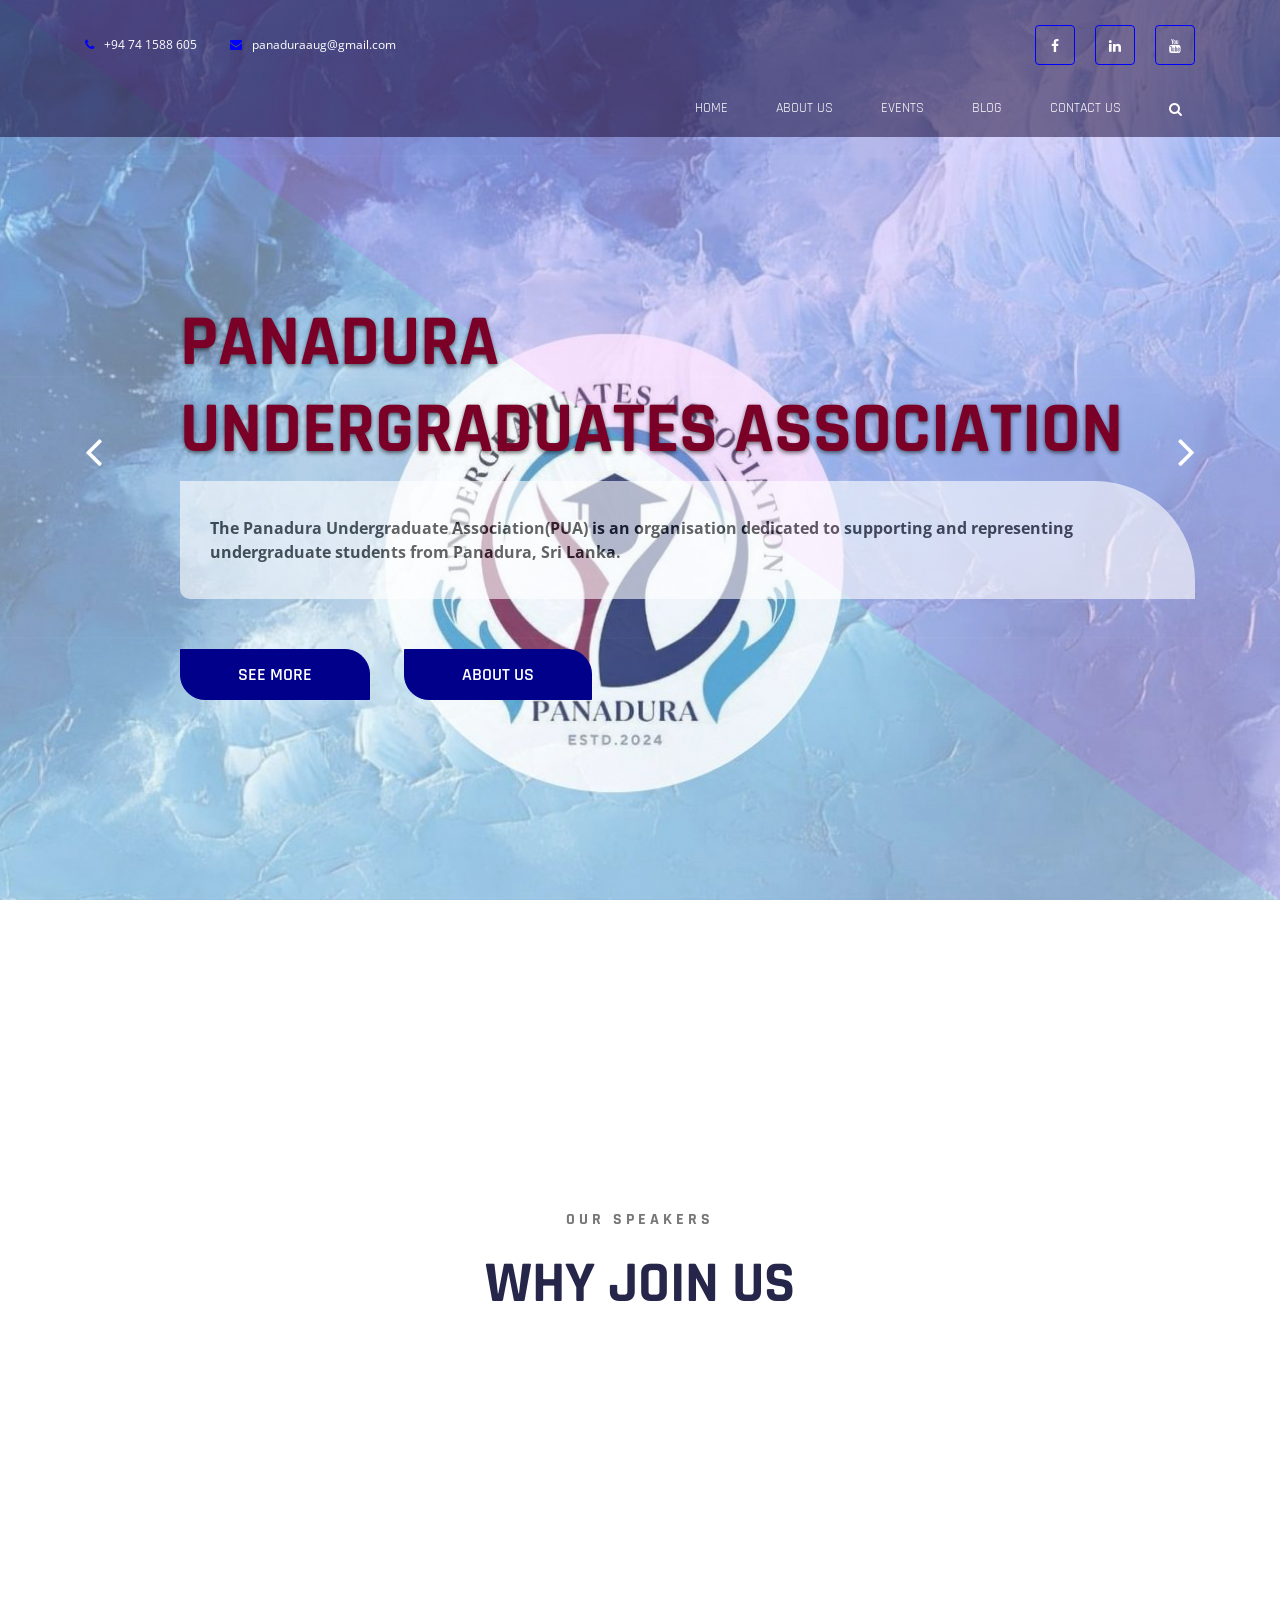
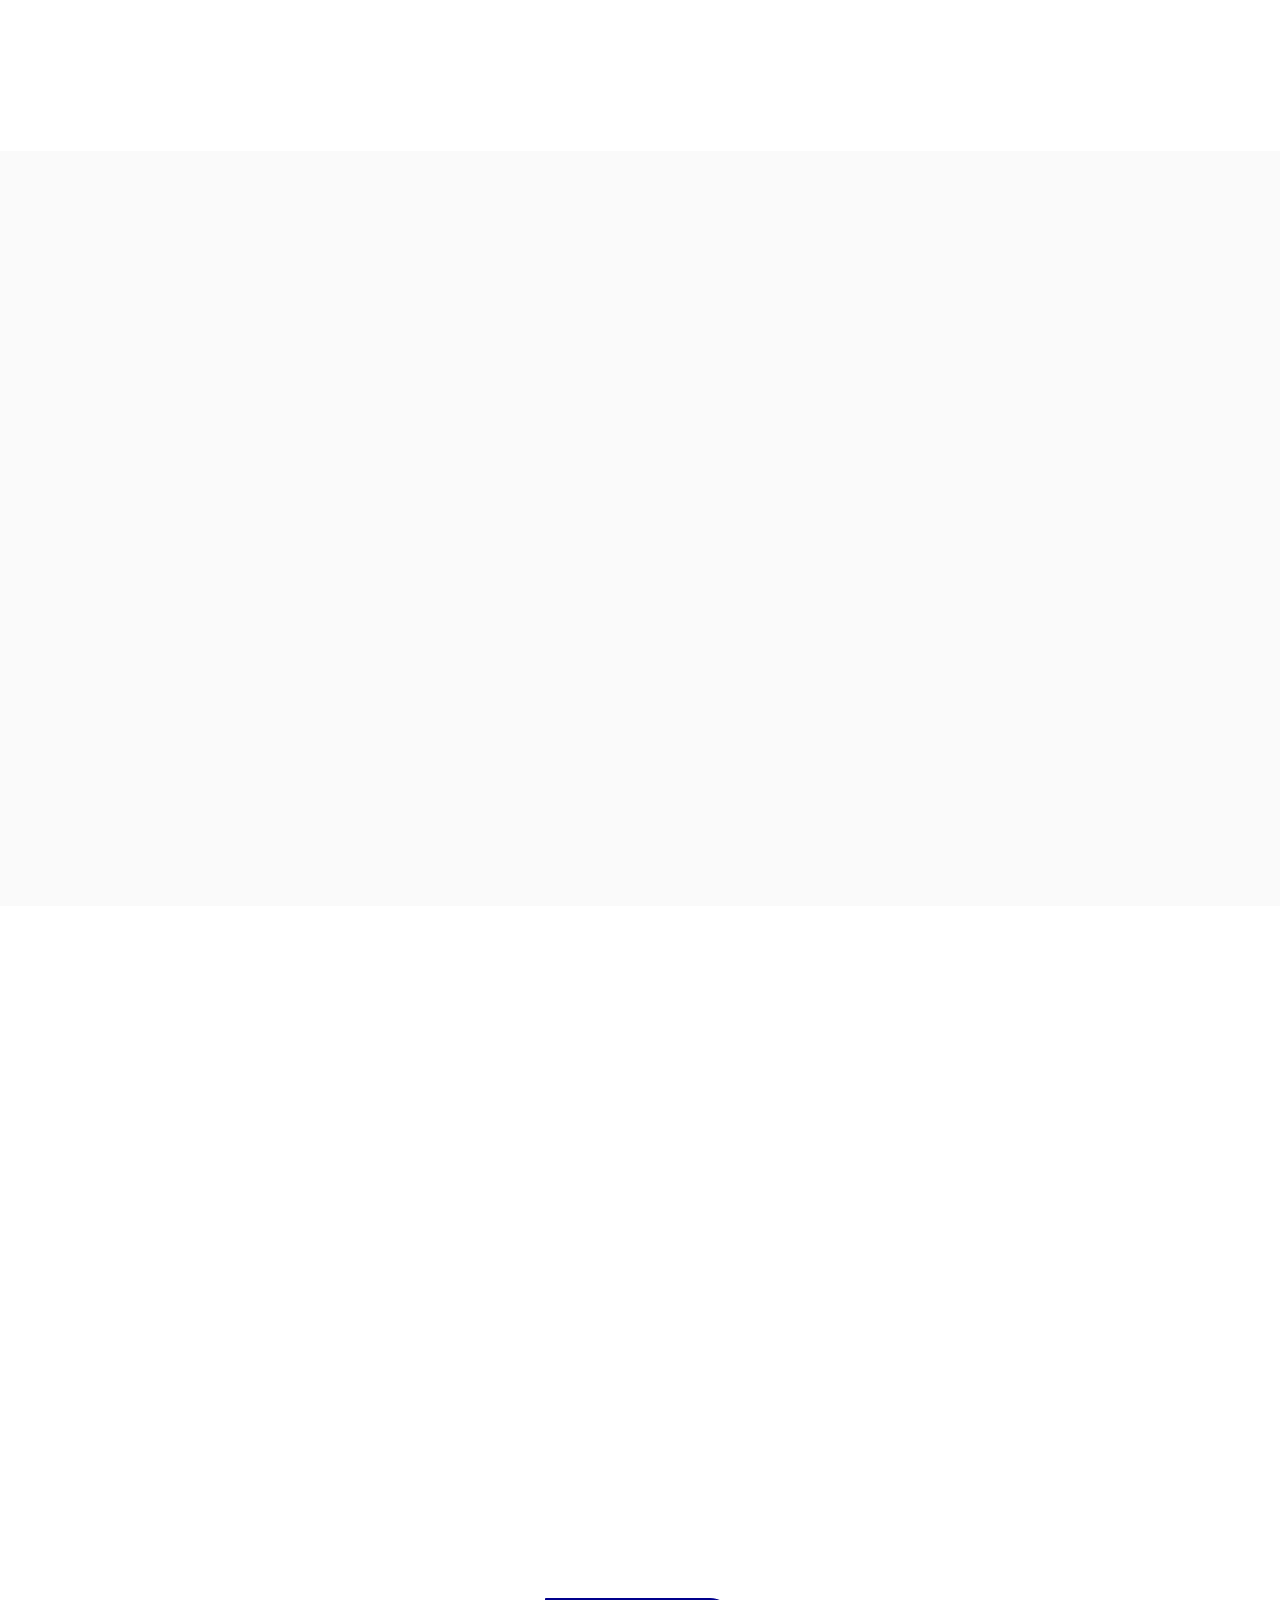
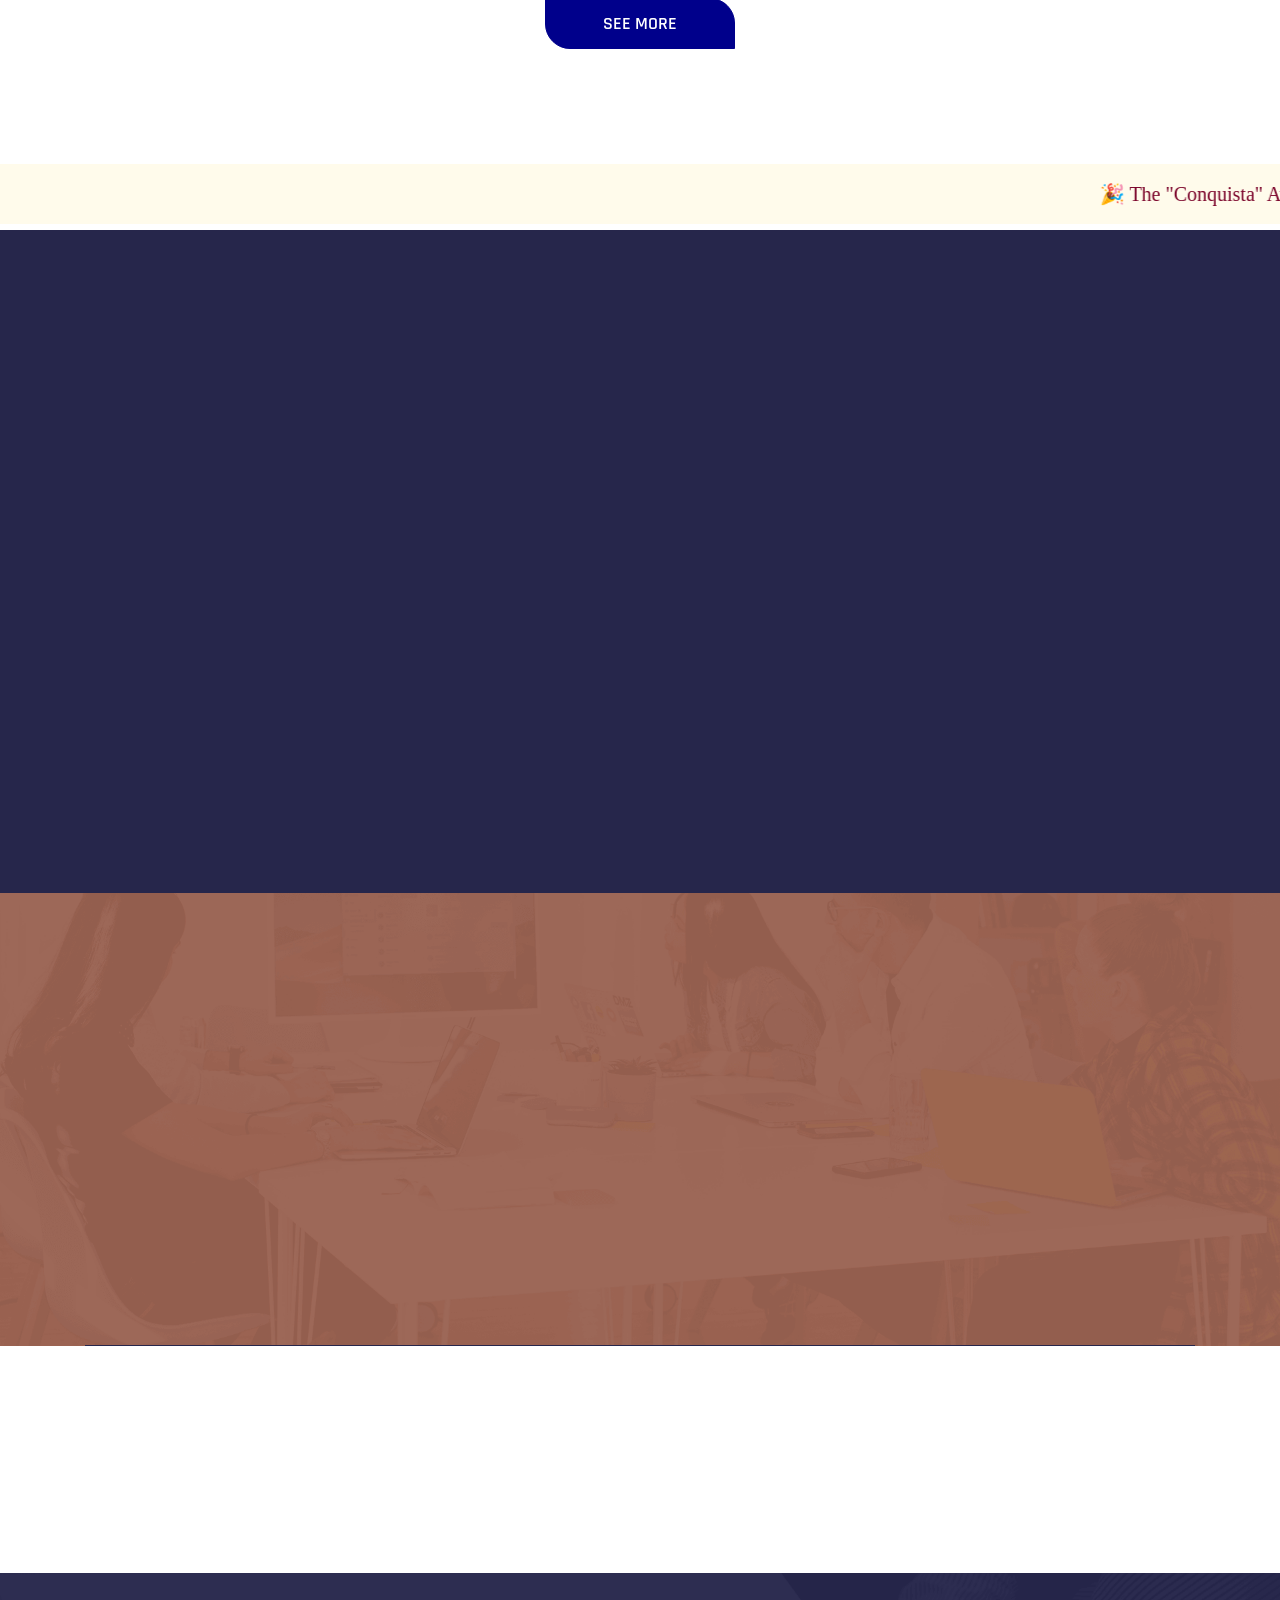
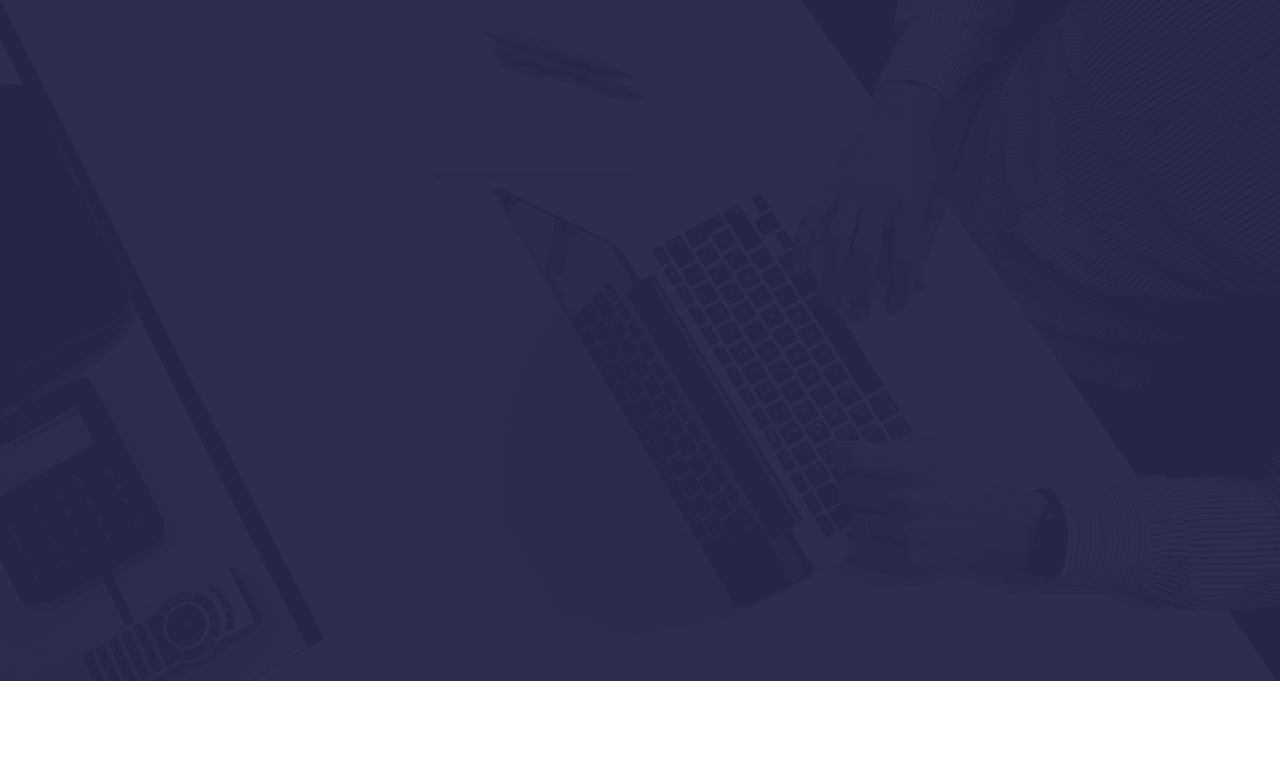
<file: index.html>
<!doctype html>
<html lang="en">

<head>
    <!--
    /   Multipurpose: Free Template by FreeHTML5.co
    /   Author: https://freehtml5.co
    /   Facebook: https://facebook.com/fh5co
    /   Twitter: https://twitter.com/fh5co
    -->
    <meta charset="UTF-8">
    <meta name="viewport" content="width=device-width, initial-scale=1">
    <meta http-equiv="X-UA-Compatible" content="IE=edge">
    <!-- Document title -->
    <title>Panadura_Undergraduate_Association</title>
    <!-- Stylesheets & Fonts -->
    <!-- Google Fonts -->
    <link href="https://fonts.googleapis.com/css?family=Open+Sans:400,400i,700,700i%7CRajdhani:400,600,700"
        rel="stylesheet">
    <!-- Plugins Stylesheets -->
    <link rel="stylesheet" href="assets/css/loader/loaders.css">
    <link rel="stylesheet" href="assets/css/font-awesome/font-awesome.css">
    <link rel="stylesheet" href="assets/css/bootstrap.css">
    <link rel="stylesheet" href="assets/css/aos/aos.css">
    <link rel="stylesheet" href="assets/css/swiper/swiper.css">
    <link rel="stylesheet" href="assets/css/lightgallery.min.css">
    <!-- Template Stylesheet -->
    <link rel="stylesheet" href="assets/css/style.css">
    <!-- Responsive Stylesheet -->
    <link rel="stylesheet" href="assets/css/responsive.css">
</head>

<body>
    <!-- Loader Start -->
    <div class="css-loader">
        <div class="loader-inner line-scale d-flex align-items-center justify-content-center"></div>
    </div>
    <!-- Loader End -->
    <!-- Header Start -->
    <header class="position-absolute w-100">
        <div class="container">
            <div class="top-header d-none d-sm-flex justify-content-between align-items-center">
                <div class="contact">
                    <a href="tel:+94741588605" class="tel"><i class="fa fa-phone" aria-hidden="true"></i>+94 74 1588 605</a>
                    <a href="panaduraaug@gmail.com"><i class="fa fa-envelope"
                            aria-hidden="true"></i>panaduraaug@gmail.com</a>
                </div>
                <nav class="d-flex aic">
                    <ul class="nav social d-none d-md-flex">
                        <li><a href="https://www.facebook.com/profile.php?id=61559569745739&mibextid=ZbWKwL" target="_blank"><i class="fa fa-facebook"></i></a></li>
                        <li><a href="https://www.linkedin.com/in/panadura-undergraduates-association-ba50bb334/" target="_blank"><i class="fa fa-linkedin"></i></a></li>
                        <li><a href="https://youtube.com/@ugapanadura?si=DLS1zWT8m85kqyrx" target="_blank"><i class="fa fa-youtube"></i></a></li>
                    </ul>
                </nav>
            </div>
            <nav class="navbar navbar-expand-md navbar-light">
                <a class="navbar-brand" href="index.html"></a>
                <div class="group d-flex align-items-center">
                    <button class="navbar-toggler" type="button" data-toggle="collapse"
                        data-target="#navbarSupportedContent" aria-controls="navbarSupportedContent"
                        aria-expanded="false" aria-label="Toggle navigation"><span
                            class="navbar-toggler-icon"></span></button>
                    
                </div>
                <a class="search-icon d-none d-md-block" href="#"><i class="fa fa-search"></i></a>
                <div class="collapse navbar-collapse justify-content-end" id="navbarSupportedContent">
                    <ul class="navbar-nav">
                        <li class="nav-item"><a class="nav-link" href="index.html">Home</a></li>
                        <li class="nav-item"><a class="nav-link" href="About.html">About Us</a></li>
                        <li class="nav-item"><a class="nav-link" href="events.html">Events</a></li>
                        <li class="nav-item"><a class="nav-link" href="events.html">Blog</a></li>
                        <li class="nav-item"><a class="nav-link" href="contact.html">Contact Us</a></li>
                    </ul>
                    <form class="bg-white search-form" method="get" id="searchform">
                        <div class="input-group">
                            <input class="field form-control" id="s" name="s" type="text" placeholder="Search">
                            <span class="input-group-btn">
                                <input class="submit btn btn-primary" id="searchsubmit" name="submit" type="submit"
                                    value="Search">
                            </span>
                        </div>
                    </form>
                </div>
            </nav>
        </div>
    </header>
    <!-- Header End -->
    <!-- Hero Start -->
    <section class="hero">
        <div class="container">
            <div class="row">
                <div class="col-12 offset-md-1 col-md-11">
                    <div class="swiper-container hero-slider">
                        <div class="swiper-wrapper">
                            <div class="swiper-slide slide-content d-flex align-items-center">
                                <div class="single-slide">
                                    <h1 data-aos="fade-right" data-aos-delay="200" style="color: #7A0028;">Panadura<br> Undergraduates Association
                                    </h1>
                                    <p data-aos="fade-right" data-aos-delay="600" style="background-color: white; opacity: 60%; color: black; font-weight: bold;">The Panadura Undergraduate Association(PUA) is an organisation dedicated to supporting and representing undergraduate students
                                        from Panadura, Sri Lanka.
                                    </p>
                                    <a data-aos="fade-right" data-aos-delay="900" href="#" class="btn btn-primary">See
                                        More</a>
                                    <a data-aos="fade-right" data-aos-delay="900" href="#" class="btn btn-primary">About Us
                                        </a>
                                </div>
                            </div>
                            <div class="swiper-slide slide-content d-flex align-items-center">
                                <div class="single-slide">
                                    <h1 data-aos="fade-right" data-aos-delay="200" style="color: #7A0028;">Creative<br> Community Engagement
                                    </h1>
                                    <p data-aos="fade-right" data-aos-delay="600" style="background-color: white; opacity: 60%; color: black; font-weight: bold;">Join us in our mission to make a difference! Panadura Undergraduate
                                        Association is dedicated to fostering a spirit of volunteerism and social
                                       responsibility.
                                    </p>
                                    <a data-aos="fade-right" data-aos-delay="900" href="#" class="btn btn-primary">See
                                        More</a>
                                    <a data-aos="fade-right" data-aos-delay="900" href="#" class="btn btn-primary">Contact Us</a>
                                </div>
                            </div>
                        </div>

                    </div>
                </div>
            </div>
            <!-- Add Control -->
            <span class="arr-left"><i class="fa fa-angle-left"></i></span>
            <span class="arr-right"><i class="fa fa-angle-right"></i></span>
        </div>
        <div class="texture"></div>
        <div class="diag-bg"></div>
    </section>
    <!-- Hero End -->
    <!-- Call To Action Start -->
    <section class="cta" data-aos="fade-up" data-aos-delay="0">
        <div class="container">
            <div class="cta-content d-xl-flex align-items-center justify-content-around text-center text-xl-left">
                <div class="content" data-aos="fade-right" data-aos-delay="200">
                    <h2>WELCOME TO PANADURA UNDERGRADUATES ASSOCIATION</h2>
                    <p style="padding-left: 20px;">We are thrilled to have you join us! Our associaton is committed to enriching<br> the academic and social experience of undergraduates in Panadura. </p>
                </div>
                <div class="subscribe-btn" data-aos="fade-left" data-aos-delay="400" data-aos-offset="0">
                    <a href="#" class="btn btn-primary">Join Newsletter</a>
                </div>
            </div>
        </div>
    </section>
    <!-- Call To Action End -->
    <!-- Services Start -->
    <section class="services">
        <div class="container">
            <div class="title text-center">
                <h6>Our Speakers</h6>
                <h1 class="title-blue">Why Join Us</h1>
            </div>
            <div class="container">
                <div class="row">
                    <div class="col-sm-6 col-lg-4">
                        <div class="media" data-aos="fade-up" data-aos-delay="200" data-aos-duration="400">
                            <img class="mr-4" src="assets/images/service1.png" alt="Web Development">
                            <div class="media-body">
                                <h5>Academic Support</h5>
                                Gain workshops, guidance and resources from experienced undergraduates.
                            </div>
                        </div>
                    </div>
                    <div class="col-sm-6 col-lg-4">
                        <div class="media" data-aos="fade-up" data-aos-delay="400" data-aos-duration="600">
                            <img class="mr-4" src="assets/images/service2.png" alt="Web Development">
                            <div class="media-body">
                                <h5>Career Development</h5>
                                Participation in events like career fair, workshop and talks help to enhance the skills
                            </div>
                        </div>
                    </div>
                    <div class="col-sm-6 col-lg-4">
                        <div class="media" data-aos="fade-up" data-aos-delay="600" data-aos-duration="800">
                            <img class="mr-4" src="assets/images/service3.png" alt="Web Development">
                            <div class="media-body">
                                <h5>Leadeship Experience</h5>
                                Provide oppurtunity to take leadership.
                            </div>
                        </div>
                    </div>
                    <div class="col-sm-6 col-lg-4">
                        <div class="media" data-aos="fade-up" data-aos-delay="200" data-aos-duration="400">
                            <img class="mr-4" src="assets/images/service4.png" alt="Web Development">
                            <div class="media-body">
                                <h5>Social Engagement</h5>
                                Can add new friends with different areas and different universities.
                            </div>
                        </div>
                    </div>
                    <div class="col-sm-6 col-lg-4">
                        <div class="media" data-aos="fade-up" data-aos-delay="400" data-aos-duration="600">
                            <img class="mr-4" src="assets/images/service1.png" alt="Web Development">
                            <div class="media-body">
                                <h5>Networking Oppurtunities</h5>
                                Connect with similar educational career goals
                            </div>
                        </div>
                    </div>
                    <div class="col-sm-6 col-lg-4">
                        <div class="media" data-aos="fade-up" data-aos-delay="600" data-aos-duration="800">
                            <img class="mr-4" src="assets/images/service5.png" alt="Web Development">
                            <div class="media-body">
                                <h5>Community Services</h5>
                                Voluntineering, Charity events and other initiatives.
                            </div>
                        </div>
                    </div>
                </div>
            </div>
        </div>
    </section>
    <!-- Services End -->
    <!-- Featured Start -->
    <section class="featured">
        <div class="container">
            <div class="row">
                <div class="col-md-6" data-aos="fade-right" data-aos-delay="400" data-aos-duration="800">
                    <div class="title">
                        <h6 class="title-primary">About Us</h6>
                        <h1 class="title-blue">VISION PANADURA UNDERGRADUATES ASSOCIATION</h1>
                    </div>
                    <p>"To be the cornerstone of student life in the Panadura area,fostering a community where
                        undergraduates thrive acaddemically, socially and professionally."</p>
                    <div class="media-element d-flex justify-content-between">
                        <div class="media">
                            <i class="fa fa-magic mr-4"></i>
                            <div class="media-body">
                                <h5>More about us</h5>
                                Events
                            </div>
                        </div>
                        <div class="media">
                            <i class="fa fa-magic mr-4"></i>
                            <div class="media-body">
                                <h5>More about us</h5>
                                Blogs
                            </div>
                        </div>
                    </div>
                    <a href="#" class="btn btn-primary">See More</a>
                </div>
                <div class="col-md-6" data-aos="fade-left" data-aos-delay="400" data-aos-duration="800">
                    <div class="featured-img">
                        <img class="featured-big" src="assets/images/v1.png" alt="Featured 1">
                        <img class="featured-small" src="assets/images/v2.jpg" alt="Featured 2">
                    </div>
                </div>
            </div>
        </div>
    </section>
    <!-- Featured End -->
    <!-- Recent Posts Start -->
    <section class="recent-posts">
        <div class="container">
            <div class="row">
                <div class="col-lg-6">
                    <div class="single-rpost d-sm-flex align-items-center" data-aos="fade-right"
                        data-aos-duration="800">
                        <div class="post-content text-sm-right">
                            <time datetime="2019-04-06T13:53">22 May, 2024</time>
                            <h3><a href="#">Phase 01: A scholar's journey<br> WP/KL/Ilma Muslim Vidyalaya</a></h3>
                            <p><a href="#">Learn More</a></p>
                            <a class="post-btn" href="#"><i class="fa fa-arrow-right"></i></a>
                        </div>
                        <div class="post-thumb">
                            <img class="img-fluid" src="assets/images/blog1.jpg" alt="Post 1">
                        </div>
                    </div>
                </div>
                <div class="col-lg-6">
                    <div class="single-rpost d-sm-flex align-items-center" data-aos="fade-left" data-aos-duration="800">
                        <div class="post-thumb">
                            <img class="img-fluid" src="assets/images/blog2.jpg" alt="Post 1">
                        </div>
                        <div class="post-content">
                            <time datetime="2019-04-06T13:53">13 June, 2024</time>
                            <h3><a href="#">After A/L Guidance Programme In Zoom Platform</a></h3>
                            <p><a href="#">Learn More</a></p>
                            <a class="post-btn" href="#"><i class="fa fa-arrow-right"></i></a>
                        </div>
                    </div>
                </div>
                <div class="col-lg-6">
                    <div class="single-rpost d-sm-flex align-items-center" data-aos="fade-right" data-aos-delay="200"
                        data-aos-duration="800">
                        <div class="post-content text-sm-right">
                            <time datetime="2019-04-06T13:53">15 Sep, 2024</time>
                            <h3><a href="#">Examination Guidance Programme For before O/L students</a></h3>
                            <p><a href="#">Learn More</a></p>
                            <a class="post-btn" href="#"><i class="fa fa-arrow-right"></i></a>
                        </div>
                        <div class="post-thumb">
                            <img class="img-fluid" src="assets/images/blog3.jpg" alt="Post 1">
                        </div>
                    </div>
                </div>
                <div class="col-lg-6">
                    <div class="single-rpost d-sm-flex align-items-center" data-aos="fade-left" data-aos-delay="200"
                        data-aos-duration="800">
                        <div class="post-thumb">
                            <img class="img-fluid" src="assets/images/blog4.jpg" alt="Post 1">
                        </div>
                        <div class="post-content">
                            <time datetime="2019-04-06T13:53">20 Oct, 2024</time>
                            <h3><a href="#">Conquista: Awarding Ceremony</a></h3>
                            <p><a href="#">Learn More</a></p>
                            <a class="post-btn" href="#"><i class="fa fa-arrow-right"></i></a>
                        </div>
                    </div>
                </div>
            </div>
            <div class="text-center">
                <a href="#" class="btn btn-primary">See More</a>
            </div>
        </div>
    </section>
    <!-- Recent Posts End -->
		<marquee style="font-family: 'Dancing Script', cursive; font-size: 20px; color:#7A0028; background-color: #fffbeb; margin-top: 15px; padding: 15px;">
			🎉 The "Conquista" Awarding Ceremony - Join Us as We Celebrate Excellence! 🌟 Recognizing the Achievements of Panadura's Brightest Undergraduates! 🌟
		</marquee>
		<br>
    <!-- Trust Start -->
    <section class="trust">
        <div class="container">
            <div class="row">
                <div class="offset-xl-1 col-xl-6" data-aos="fade-right" data-aos-delay="200" data-aos-duration="800">
                    <div class="title">
                        <h6 class="title-primary">About Us</h6>
                        <h1>Mission</h1>
                    </div>
                    <p>"Our mission is to provide a platform for Panadura area Undergraduates to connect , grow 
                        and succeed through advocacy, support services, and collaborative initiatives that enrich
                         their educational journey and contribute positively to the local community"
                    </p>
                    <h5>Key features</h5>
                    <ul class="list-unstyled">
                        <li>Leadership</li>
                        <li>Community Engagement</li>
                        <li>Academic Support</li>
                        <li>Networking with people</li>
                    </ul>
                </div>
                <div class="col-xl-5 gallery">
                    <div class="row no-gutters h-100" id="lightgallery">
                        <a href="https://lorempixel.com/600/400/" class="w-50 h-100 gal-img" data-aos="fade-up"
                            data-aos-delay="200" data-aos-duration="400">
                            <img class="img-fluid" src="assets/images/m1.png" alt="Gallery Image">
                            <i class="fa fa-caret-right"></i>
                        </a>
                        <a href="https://lorempixel.com/600/400/" class="w-50 h-50 gal-img" data-aos="fade-up"
                            data-aos-delay="400" data-aos-duration="600">
                            <img class="img-fluid" src="assets/images/m2.jpeg" alt="Gallery Image">
                            <i class="fa fa-caret-right"></i>
                        </a>
                        <a href="https://lorempixel.com/600/400/" class="w-50 h-50 gal-img gal-img3" data-aos="fade-up"
                            data-aos-delay="0" data-aos-duration="600">
                            <img class="img-fluid" src="assets/images/m2.jpg" alt="Gallery Image">
                            <i class="fa fa-caret-right"></i>
                        </a>
                    </div>
            </div>
        </div>
    </section>
    <!-- Trust End -->
    
    <!-- Testimonial and Clients Start -->
    <section class="testimonial-and-clients">
        <div class="container">
            <div class="testimonials">
                <div class="swiper-container test-slider">
                    <div class="swiper-wrapper">
                        <div class="swiper-slide text-center">
                            <div class="row">
                                <div class="offset-lg-1 col-lg-10">
                                    <div class="test-img" data-aos="fade-up" data-aos-delay="0" data-aos-offset="0"><img
                                            src="assets/images/abdullah.png" alt="Testimonial 1"></div>
                                    <h5 data-aos="fade-up" data-aos-delay="200" data-aos-duration="600"
                                        data-aos-offset="0">Abdullah</h5>
                                    <span data-aos="fade-up" data-aos-delay="400" data-aos-duration="600"
                                        data-aos-offset="0">President
                                        </span>
                                    <p data-aos="fade-up" data-aos-delay="600" data-aos-duration="600"
                                        data-aos-offset="0">As president its prvilege to lead the Panadura Undergraduates Association where we unite to support each other and grow each other</p>
                                </div>
                            </div>
                        </div>
                        <div class="swiper-slide text-center">
                            <div class="row">
                                <div class="offset-lg-1 col-lg-10">
                                    <div class="test-img" data-aos="fade-up" data-aos-delay="0" data-aos-offset="0"><img
                                            src="assets/images/ZainNouf.png" alt="Testimonial 1"></div>
                                    <h5 data-aos="fade-up" data-aos-delay="200" data-aos-duration="600"
                                        data-aos-offset="0">Zain Nouf</h5>
                                    <span data-aos="fade-up" data-aos-delay="400" data-aos-duration="600"
                                        data-aos-offset="0">Vice President
                                        </span>
                                    <p data-aos="fade-up" data-aos-delay="600" data-aos-duration="600"
                                        data-aos-offset="0">As Vice President, I encourage you to get involved in our upcoming events and activities</p>
                                </div>
                            </div>
                        </div>
                        <div class="swiper-slide text-center">
                            <div class="row">
                                <div class="offset-lg-1 col-lg-10">
                                    <div class="test-img" data-aos="fade-up" data-aos-delay="0" data-aos-offset="0"><img
                                            src="assets/images/Faizan.png" alt="Testimonial 1"></div>
                                    <h5 data-aos="fade-up" data-aos-delay="200" data-aos-duration="600"
                                        data-aos-offset="0">Faizan</h5>
                                    <span data-aos="fade-up" data-aos-delay="400" data-aos-duration="600"
                                        data-aos-offset="0">Secretary
                                        </span>
                                    <p data-aos="fade-up" data-aos-delay="600" data-aos-duration="600"
                                        data-aos-offset="0">As Secretary, Im here to keep everyone connected and informed</p>
                                </div>
                            </div>
                        </div>
						<div class="swiper-slide text-center">
                            <div class="row">
                                <div class="offset-lg-1 col-lg-10">
                                    <div class="test-img" data-aos="fade-up" data-aos-delay="0" data-aos-offset="0"><img
                                            src="assets/images/Aakif.png" alt="Testimonial 1"></div>
                                    <h5 data-aos="fade-up" data-aos-delay="200" data-aos-duration="600"
                                        data-aos-offset="0">Aakif</h5>
                                    <span data-aos="fade-up" data-aos-delay="400" data-aos-duration="600"
                                        data-aos-offset="0">Treasurer
                                        </span>
                                    <p data-aos="fade-up" data-aos-delay="600" data-aos-duration="600"
                                        data-aos-offset="0">As treasurer, my goal is to ensure financial transparency and accountability, supporting our initiatives and creating opportunities for every undergraduate to thrive. Together, we can build a strong foundation for our community</p>
                                </div>
                            </div>
                        </div>
                    </div>
                </div>
            </div>
        </div>
    </section>
    <!-- Testimonial and Clients End -->
    <!-- Call To Action 2 Start -->
    <section class="cta cta2" data-aos="fade-up" data-aos-delay="0">
        <div class="container">
            <div class="cta-content d-xl-flex align-items-center justify-content-around text-center text-xl-left">
                <div class="content" data-aos="fade-right" data-aos-delay="200">
                    <h2 style="padding-left: 20px;">FOR CREATING A SMART YOUNG GROUP OF UNDERGRADUATES</h2>
                    <p style="padding-left: 30px;">Engage with different universities and different peoples</p>
                </div>
                <div class="subscribe-btn" data-aos="fade-left" data-aos-delay="400" data-aos-offset="0">
                    <a href="#" class="btn btn-primary">Join Newsletter</a>
                </div>
            </div>
        </div>
    </section>
    <!-- Call To Action 2 End -->
    <!-- Footer Start -->
    <footer>
        <!-- Widgets Start -->
        <div class="footer-widgets">
            <div class="container">
                <div class="row">
                    <div class="col-md-6 col-xl-3">
                        <div class="single-widget contact-widget" data-aos="fade-up" data-aos-delay="0">
                            <h6 class="widget-tiltle">&nbsp;</h6>
                            <p>By subscribing to our mailing list you will always be update with the latest news from
                                us.
                            </p>
                            <div class="media">
                                
                            </div>
                            <div class="media">
                                <i class="fa fa-envelope-o"></i>
                                <div class="media-body ml-3">
                                    <h6>Have any questions?</h6>
                                    <a href="panaduraaug@gmail.com">panaduraaug@gmail.com</a>
                                </div>
                            </div>
                            <div class="media">
                                <i class="fa fa-phone"></i>
                                <div class="media-body ml-3">
                                    <h6>Call us & Hire us</h6>
                                    <a href="tel:+94 74 1588 605"> +74 1588 605</a>
                                </div>
                            </div>
                            <div class="media">
                                <i class="fa fa-fax"></i>
                                <div class="media-body ml-3">
                                    <h6>Fax</h6>
                                    <a href="fax:+94 74 1588 605">+74 1588 605</a>
                                </div>
                            </div>
                        </div>
                    </div>
                    <div class="col-md-6 col-xl-3">
                        <div class="single-widget twitter-widget" data-aos="fade-up" data-aos-delay="200">
                            <h6 class="widget-tiltle">Fresh Tweets</h6>
                            <div class="media">
                                <i class="fa fa-twitter"></i>
                                <div class="media-body ml-3">
                                    <h6><a href="#">@Abdullah,</a> Conquista Awarding Ceremony</h6>
                                    <span>10 Mins Ago</span>
                                </div>
                            </div>
                            <div class="media">
                                <i class="fa fa-twitter"></i>
                                <div class="media-body ml-3">
                                    <h6><a href="#">@Ramza,</a> Congratualtions!</h6>
                                    <span>20 Mins Ago</span>
                                </div>
                            </div>
                            <div class="media">
                                <i class="fa fa-twitter"></i>
                                <div class="media-body ml-3">
                                    <h6><a href="#">@Faizan,</a> Biggest event in PUA</h6>
                                    <span>10 Mins Ago</span>
                                </div>
                            </div>
                            <div class="media">
                                <i class="fa fa-twitter"></i>
                                <div class="media-body ml-3">
                                    <h6><a href="#">@Aakif,</a> Awesome!</h6>
                                    <span>15 Mins Ago</span>
                                </div>
                            </div>
                        </div>
                    </div>
                    <div class="col-md-6 col-xl-3">
                        <div class="single-widget recent-post-widget" data-aos="fade-up" data-aos-delay="400">
                            <h6 class="widget-tiltle">Latest Updates</h6>
                            <div class="media">
                                <a class="rcnt-img" href="#"><img src="assets/images/rcnt-post1.png"
                                        alt="Recent Post"></a>
                                <div class="media-body ml-3">
                                    <h6><a href="#">Seminar</a></h6>
                                    <p><i class="fa fa-user"></i>Abdullah <i class="fa fa-eye"></i> 202 Views</p>
                                </div>
                            </div>
                            <div class="media">
                                <a class="rcnt-img" href="#"><img src="assets/images/rcnt-post2.png"
                                        alt="Recent Post"></a>
                                <div class="media-body ml-3">
                                    <h6><a href="#">Webinar</a></h6>
                                    <p><i class="fa fa-user"></i>Zain Nouf <i class="fa fa-eye"></i> 20 Views</p>
                                </div>
                            </div>
                            <div class="media">
                                <a class="rcnt-img" href="#"><img src="assets/images/rcnt-post3.png"
                                        alt="Recent Post"></a>
                                <div class="media-body ml-3">
                                    <h6><a href="#">Workshops</a></h6>
                                    <p><i class="fa fa-user"></i>Ramza <i class="fa fa-eye"></i> 74 Views</p>
                                </div>
                            </div>
                            <div class="media">
                                <a class="rcnt-img" href="#"><img src="assets/images/rcnt-post4.png"
                                        alt="Recent Post"></a>
                                <div class="media-body ml-3">
                                    <h6><a href="#">Conquista</a></h6>
                                    <p><i class="fa fa-user"></i>Aakif <i class="fa fa-eye"></i> 118 Views</p>
                                </div>
                            </div>
                        </div>
                    </div>
                    <div class="col-md-6 col-xl-3">
                        <div class="single-widget tags-widget" data-aos="fade-up" data-aos-delay="800">
                            <h6 class="widget-tiltle">Popular Tags</h6>
                            <a href="#">Amazing</a>
                            <a href="#">Leadership</a>
                            <a href="#">Networking</a>
                            <a href="#">Webinar</a>
                            <a href="#">Seminars</a>
                            <a href="#">Workshops</a>
                        </div>
                        <div class="single-widget subscribe-widget" data-aos="fade-up" data-aos-delay="800">
                            <h6 class="widget-tiltle">Subscribe us</h6>
                            <p>Sign up for our mailing list to get latest updates</p>
                            <form class="" method="get">
                                <div class="input-group">
                                    <input class="field form-control" name="subscribe" type="email"
                                        placeholder="Email Address">
                                    <span class="input-group-btn">
                                        <button type="submit" name="submit-mail"><i class="fa fa-check"></i></button>
                                    </span>
                                </div>
                            </form>
                            <p>We respect your privacy</p>
                            <ul class="nav social-nav">
                                <li><a href="https://www.facebook.com/profile.php?id=61559569745739&mibextid=ZbWKwL" target="_blank"><i class="fa fa-facebook"></i></a></li>
                                <li><a href="index.html"><i class="fa fa-google-plus"></i></a></li>
                                <li><a href="https://www.linkedin.com/in/panadura-undergraduates-association-ba50bb334/" target="_blank"><i class="fa fa-linkedin"></i></a></li>
								<li><a href="https://youtube.com/@ugapanadura?si=DLS1zWT8m85kqyrx" target="_blank"><i class="fa fa-youtube"></i></a></li>
                            </ul>
                        </div>
                    </div>
                </div>
            </div>
        </div>
        <!-- Widgets End -->
        <!-- Foot Note Start -->
        <div class="foot-note">
            <div class="container">
                <div
                    class="footer-content text-center text-lg-left d-lg-flex justify-content-between align-items-center">
                    <p class="mb-0" data-aos="fade-right" data-aos-offset="0">&copy; 2024 All Rights Reserved. Design by <a href="#" target="_blank" class="fh5-link">Panadura_Undergraduate_Association</a>.</p>
                    <p class="mb-0" data-aos="fade-left" data-aos-offset="0"><a href="#">Terms Of Use</a><a
                            href="#">Privacy & Security
                            Statement</a></p>
                </div>
            </div>
        </div>
        <!-- Foot Note End -->
    </footer>
    <!-- Footer Endt -->
    <!--jQuery-->
    <script src="assets/js/jquery-3.3.1.js"></script>
    <!--Plugins-->
    <script src="assets/js/bootstrap.bundle.js"></script>
    <script src="assets/js/loaders.css.js"></script>
    <script src="assets/js/aos.js"></script>
    <script src="assets/js/swiper.min.js"></script>
    <script src="assets/js/lightgallery-all.min.js"></script>
    <!--Template Script-->
    <script src="assets/js/main.js"></script>
</body>

</html>
</file>
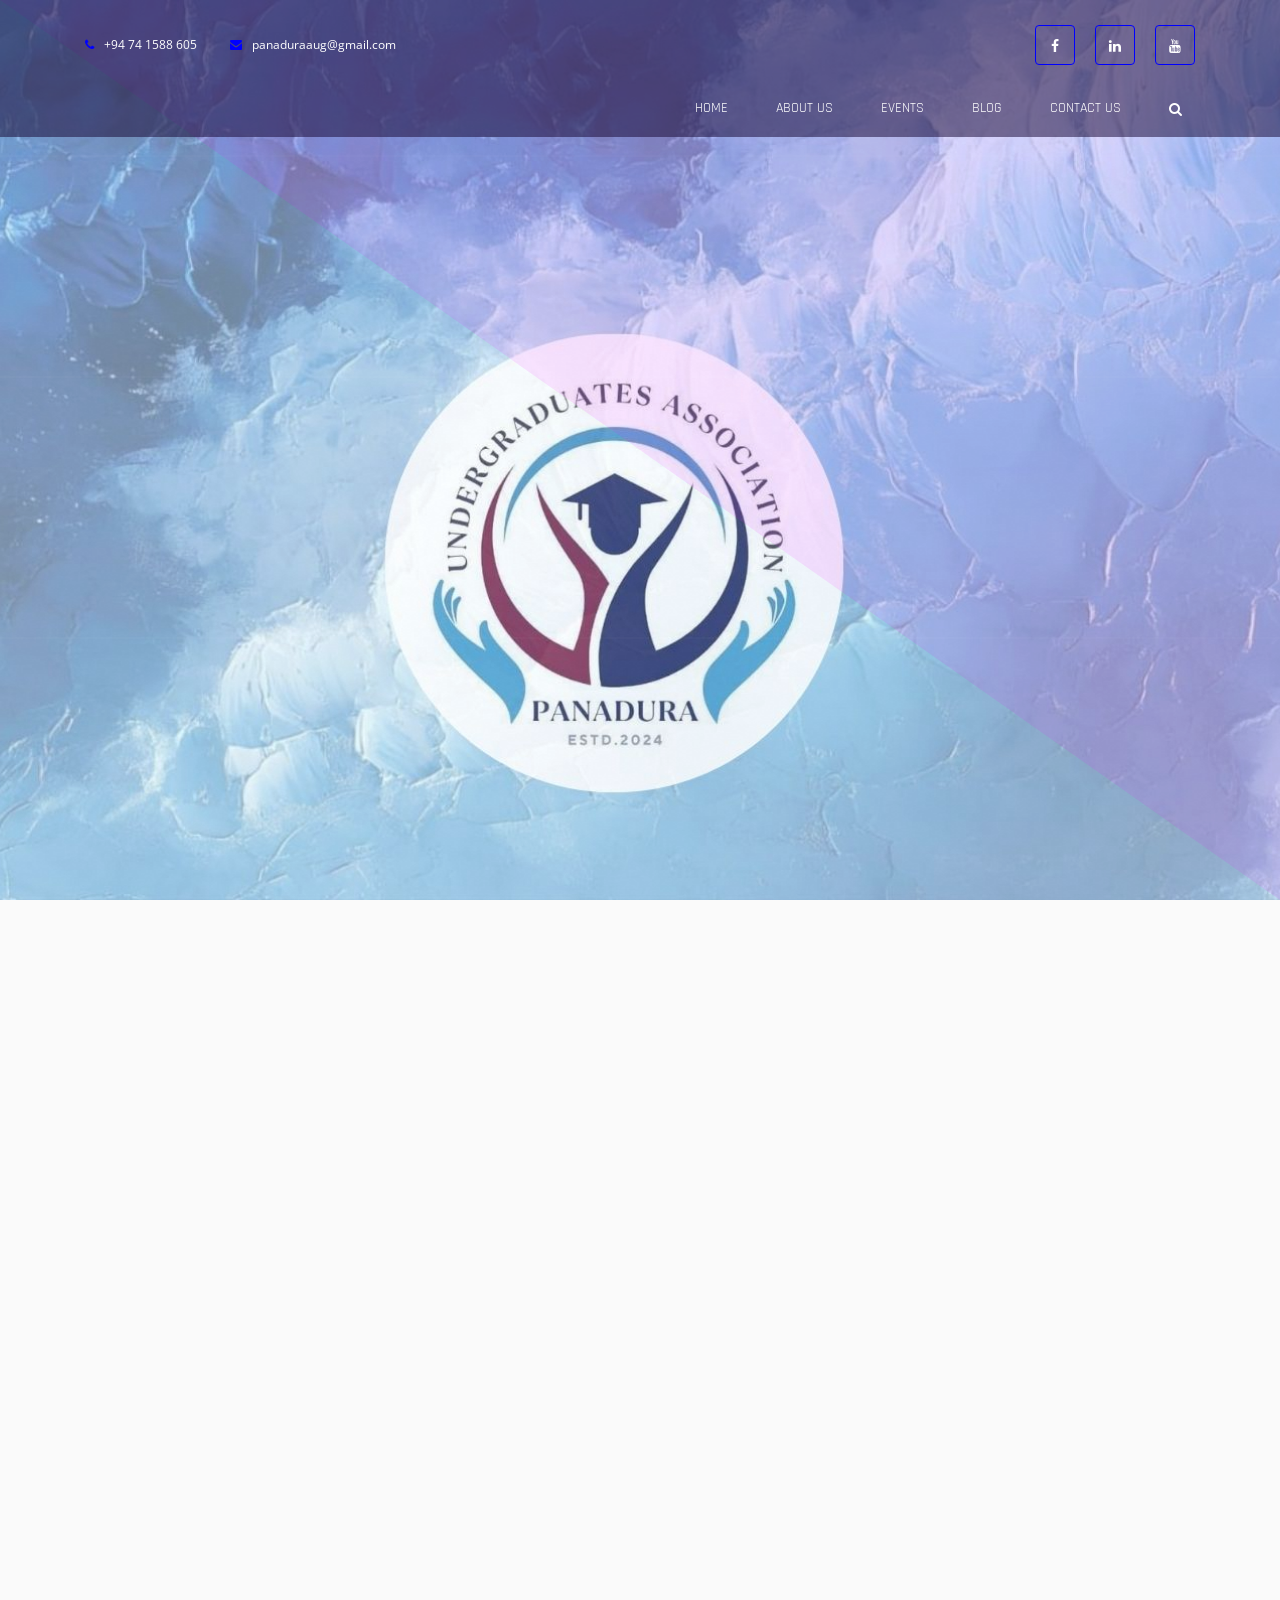
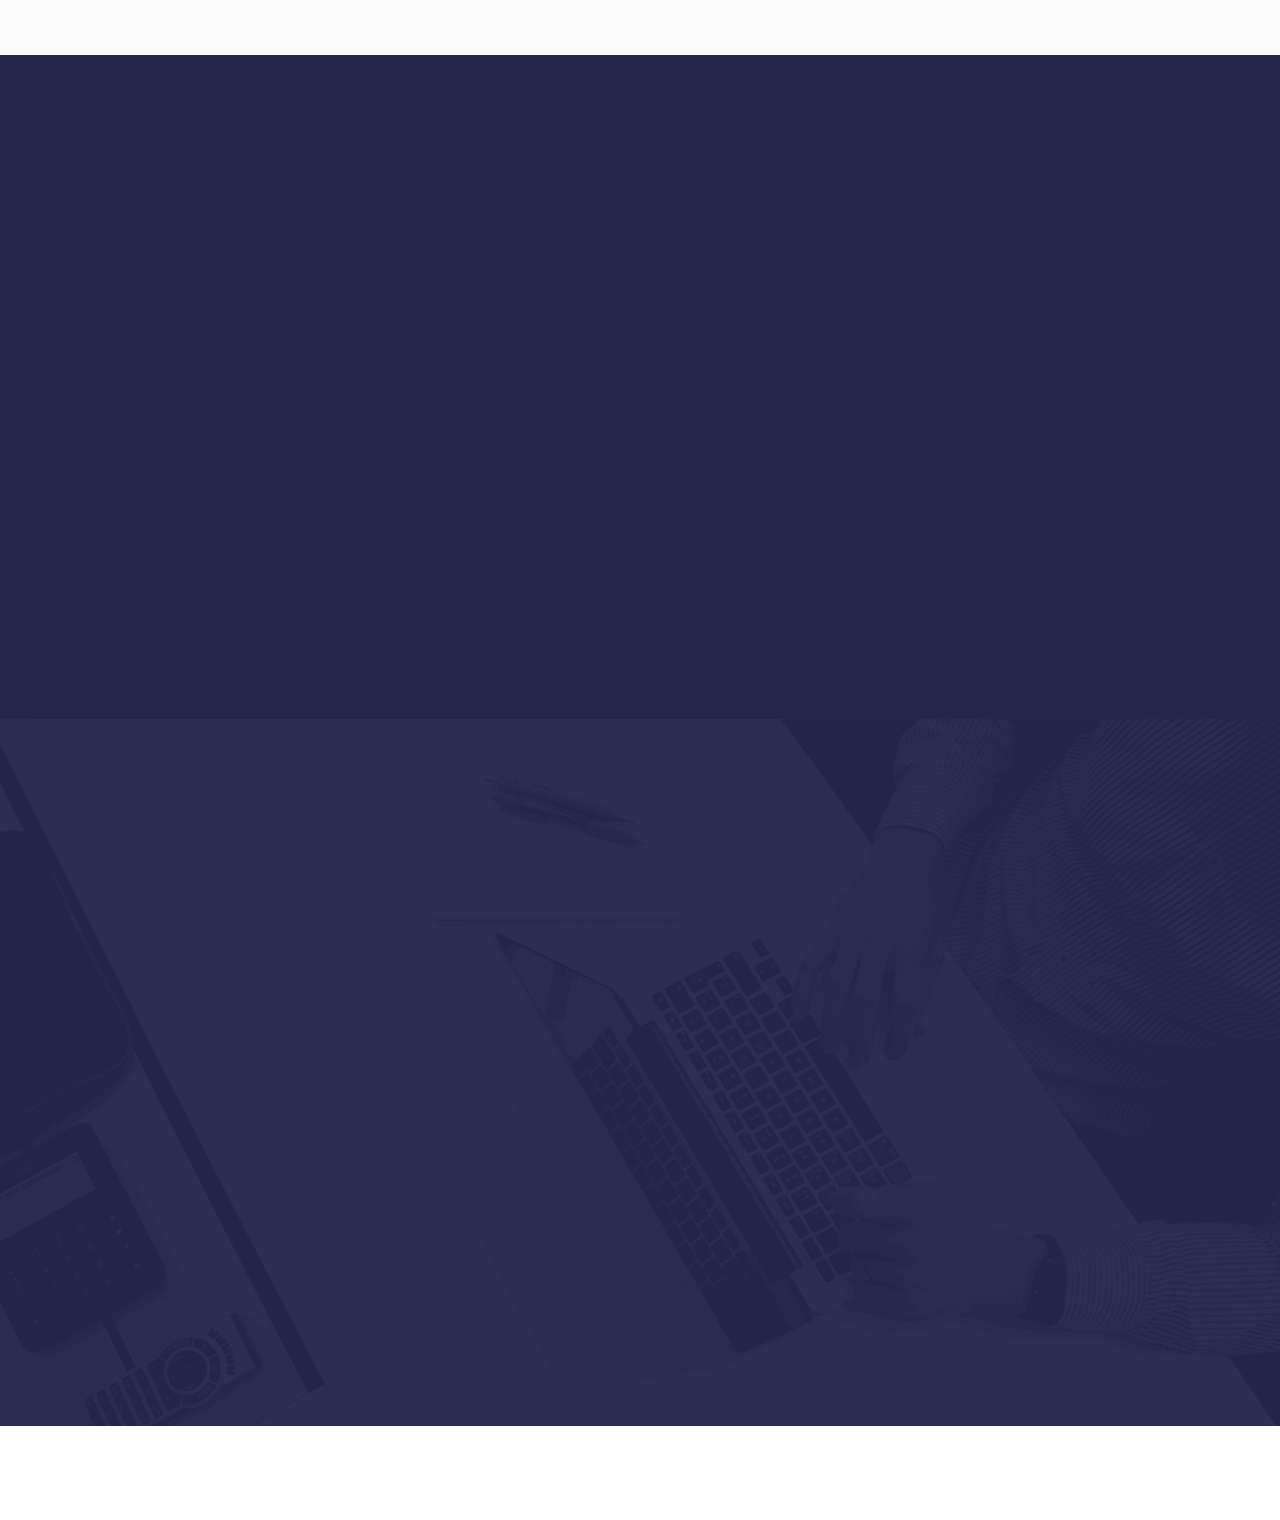
<file: About.html>
<!doctype html>
<html lang="en">

<head>
    <!--
    /   Multipurpose: Free Template by FreeHTML5.co
    /   Author: https://freehtml5.co
    /   Facebook: https://facebook.com/fh5co
    /   Twitter: https://twitter.com/fh5co
    -->
    <meta charset="UTF-8">
    <meta name="viewport" content="width=device-width, initial-scale=1">
    <meta http-equiv="X-UA-Compatible" content="IE=edge">
    <!-- Document title -->
    <title>Panadura_Undergraduate_Association</title>
    <!-- Stylesheets & Fonts -->
    <!-- Google Fonts -->
    <link href="https://fonts.googleapis.com/css?family=Open+Sans:400,400i,700,700i%7CRajdhani:400,600,700"
        rel="stylesheet">
    <!-- Plugins Stylesheets -->
    <link rel="stylesheet" href="assets/css/loader/loaders.css">
    <link rel="stylesheet" href="assets/css/font-awesome/font-awesome.css">
    <link rel="stylesheet" href="assets/css/bootstrap.css">
    <link rel="stylesheet" href="assets/css/aos/aos.css">
    <link rel="stylesheet" href="assets/css/swiper/swiper.css">
    <link rel="stylesheet" href="assets/css/lightgallery.min.css">
    <!-- Template Stylesheet -->
    <link rel="stylesheet" href="assets/css/style.css">
    <!-- Responsive Stylesheet -->
    <link rel="stylesheet" href="assets/css/responsive.css">
</head>

<body>
    <!-- Loader Start -->
    <div class="css-loader">
        <div class="loader-inner line-scale d-flex align-items-center justify-content-center"></div>
    </div>
    <!-- Loader End -->
    <!-- Header Start -->
    <header class="position-absolute w-100">
        <div class="container">
            <div class="top-header d-none d-sm-flex justify-content-between align-items-center">
                <div class="contact">
                    <a href="tel:+94741588605" class="tel"><i class="fa fa-phone" aria-hidden="true"></i>+94 74 1588 605</a>
                    <a href="panaduraaug@gmail.com"><i class="fa fa-envelope"
                            aria-hidden="true"></i>panaduraaug@gmail.com</a>
                </div>
                <nav class="d-flex aic">
                    <ul class="nav social d-none d-md-flex">
                        <li><a href="https://www.facebook.com/profile.php?id=61559569745739&mibextid=ZbWKwL" target="_blank"><i class="fa fa-facebook"></i></a></li>
                        <li><a href="https://www.linkedin.com/in/panadura-undergraduates-association-ba50bb334/" target="_blank"><i class="fa fa-linkedin"></i></a></li>
                        <li><a href="https://youtube.com/@ugapanadura?si=DLS1zWT8m85kqyrx" target="_blank"><i class="fa fa-youtube"></i></a></li>
                    </ul>
                </nav>
            </div>
            <nav class="navbar navbar-expand-md navbar-light">
                <a class="navbar-brand" href="index.html"></a>
                <div class="group d-flex align-items-center">
                    <button class="navbar-toggler" type="button" data-toggle="collapse"
                        data-target="#navbarSupportedContent" aria-controls="navbarSupportedContent"
                        aria-expanded="false" aria-label="Toggle navigation"><span
                            class="navbar-toggler-icon"></span></button>
                    
                </div>
                <a class="search-icon d-none d-md-block" href="#"><i class="fa fa-search"></i></a>
                <div class="collapse navbar-collapse justify-content-end" id="navbarSupportedContent">
                    <ul class="navbar-nav">
                        <li class="nav-item"><a class="nav-link" href="index.html">Home</a></li>
                        <li class="nav-item"><a class="nav-link" href="About.html">About Us</a></li>
                        <li class="nav-item"><a class="nav-link" href="events.html">Events</a></li>
                        <li class="nav-item"><a class="nav-link" href="events.html">Blog</a></li>
                        <li class="nav-item"><a class="nav-link" href="contact.html">Contact Us</a></li>
                    </ul>
                    <form class="bg-white search-form" method="get" id="searchform">
                        <div class="input-group">
                            <input class="field form-control" id="s" name="s" type="text" placeholder="Search">
                            <span class="input-group-btn">
                                <input class="submit btn btn-primary" id="searchsubmit" name="submit" type="submit"
                                    value="Search">
                            </span>
                        </div>
                    </form>
                </div>
            </nav>
        </div>
    </header>
    <!-- Header End -->
    <!-- Hero Start -->
    <section class="hero">
        <div class="container">
            <div class="row">
                <div class="col-12 offset-md-1 col-md-11">
                    <div class="swiper-container hero-slider">
                        <div class="swiper-wrapper">
                           
                            <div class="swiper-slide slide-content d-flex align-items-center">
                                
                            </div>
                        </div>

                    </div>
                </div>
            </div>
           </div>
        <div class="texture"></div>
        <div class="diag-bg"></div>
    </section>
    <!-- Hero End -->
    
   <!-- Featured Start -->
   <section class="featured">
    <div class="container">
        <div class="row">
            <div class="col-md-6" data-aos="fade-right" data-aos-delay="400" data-aos-duration="800">
                <div class="title">
                    <h6 class="title-primary">About Us</h6>
                    <h1 class="title-blue">VISION PANADURA UNDERGRADUATES ASSOCIATION</h1>
                </div>
                <p>"To be the cornerstone of student life in the Panadura area,fostering a community where
                    undergraduates thrive acaddemically, socially and professionally."</p>
                <div class="media-element d-flex justify-content-between">
                    <div class="media">
                        <i class="fa fa-magic mr-4"></i>
                        <div class="media-body">
                            <h5>More about us</h5>
                            Events
                        </div>
                    </div>
                    <div class="media">
                        <i class="fa fa-magic mr-4"></i>
                        <div class="media-body">
                            <h5>More about us</h5>
                            Blogs
                        </div>
                    </div>
                </div>
                <a href="#" class="btn btn-primary">See More</a>
            </div>
            <div class="col-md-6" data-aos="fade-left" data-aos-delay="400" data-aos-duration="800">
                <div class="featured-img">
                    <img class="featured-big" src="assets/images/v1.png" alt="Featured 1">
                    <img class="featured-small" src="assets/images/v2.jpg" alt="Featured 2">
                </div>
            </div>
        </div>
    </div>
</section>
<!-- Featured End -->
 <!-- Trust Start -->
 <section class="trust">
    <div class="container">
        <div class="row">
            <div class="offset-xl-1 col-xl-6" data-aos="fade-right" data-aos-delay="200" data-aos-duration="800">
                <div class="title">
                    <h6 class="title-primary">About Us</h6>
                    <h1>Mission</h1>
                </div>
                <p>"Our mission is to provide a platform for Panadura area Undergraduates to connect , grow 
                    and succeed through advocacy, support services, and collaborative initiatives that enrich
                     their educational journey and contribute positively to the local community"
                </p>
                <h5>Key features</h5>
                <ul class="list-unstyled">
                    <li>Leadership</li>
                    <li>Community Engagement</li>
                    <li>Academic Support</li>
                    <li>Networking with people</li>
                </ul>
            </div>
            <div class="col-xl-5 gallery">
                <div class="row no-gutters h-100" id="lightgallery">
                    <a href="https://lorempixel.com/600/400/" class="w-50 h-100 gal-img" data-aos="fade-up"
                        data-aos-delay="200" data-aos-duration="400">
                        <img class="img-fluid" src="assets/images/m1.png" alt="Gallery Image">
                        <i class="fa fa-caret-right"></i>
                    </a>
                    <a href="https://lorempixel.com/600/400/" class="w-50 h-50 gal-img" data-aos="fade-up"
                        data-aos-delay="400" data-aos-duration="600">
                        <img class="img-fluid" src="assets/images/m2.jpeg" alt="Gallery Image">
                        <i class="fa fa-caret-right"></i>
                    </a>
                    <a href="https://lorempixel.com/600/400/" class="w-50 h-50 gal-img gal-img3" data-aos="fade-up"
                        data-aos-delay="0" data-aos-duration="600">
                        <img class="img-fluid" src="assets/images/m2.jpg" alt="Gallery Image">
                        <i class="fa fa-caret-right"></i>
                    </a>
                </div>
        </div>
    </div>
</section>
<!-- Trust End -->
   
    <!-- Footer Start -->
    <footer>
        <!-- Widgets Start -->
        <div class="footer-widgets">
            <div class="container">
                <div class="row">
                    <div class="col-md-6 col-xl-3">
                        <div class="single-widget contact-widget" data-aos="fade-up" data-aos-delay="0">
                            <h6 class="widget-tiltle">&nbsp;</h6>
                            <p>By subscribing to our mailing list you will always be update with the latest news from
                                us.
                            </p>
                            <div class="media">
                                
                            </div>
                            <div class="media">
                                <i class="fa fa-envelope-o"></i>
                                <div class="media-body ml-3">
                                    <h6>Have any questions?</h6>
                                    <a href="panaduraaug@gmail.com">panaduraaug@gmail.com</a>
                                </div>
                            </div>
                            <div class="media">
                                <i class="fa fa-phone"></i>
                                <div class="media-body ml-3">
                                    <h6>Call us & Hire us</h6>
                                    <a href="tel:++94 74 1588 605"> +74 1588 605</a>
                                </div>
                            </div>
                            <div class="media">
                                <i class="fa fa-fax"></i>
                                <div class="media-body ml-3">
                                    <h6>Fax</h6>
                                    <a href="fax:"+94 74 1588 605">+74 1588 605</a>
                                </div>
                            </div>
                        </div>
                    </div>
                    <div class="col-md-6 col-xl-3">
                        <div class="single-widget twitter-widget" data-aos="fade-up" data-aos-delay="200">
                            <h6 class="widget-tiltle">Fresh Tweets</h6>
                            <div class="media">
                                <i class="fa fa-twitter"></i>
                                <div class="media-body ml-3">
                                    <h6><a href="#">@Abdullah,</a> Conquista Awarding Ceremony</h6>
                                    <span>10 Mins Ago</span>
                                </div>
                            </div>
                            <div class="media">
                                <i class="fa fa-twitter"></i>
                                <div class="media-body ml-3">
                                    <h6><a href="#">@Ramza,</a> Congratualtions!</h6>
                                    <span>20 Mins Ago</span>
                                </div>
                            </div>
                            <div class="media">
                                <i class="fa fa-twitter"></i>
                                <div class="media-body ml-3">
                                    <h6><a href="#">@Faizan,</a> Biggest event in PUA</h6>
                                    <span>10 Mins Ago</span>
                                </div>
                            </div>
                            <div class="media">
                                <i class="fa fa-twitter"></i>
                                <div class="media-body ml-3">
                                    <h6><a href="#">@Aakif,</a> Awesome!</h6>
                                    <span>15 Mins Ago</span>
                                </div>
                            </div>
                        </div>
                    </div>
                    <div class="col-md-6 col-xl-3">
                        <div class="single-widget recent-post-widget" data-aos="fade-up" data-aos-delay="400">
                            <h6 class="widget-tiltle">Latest Updates</h6>
                            <div class="media">
                                <a class="rcnt-img" href="#"><img src="assets/images/rcnt-post1.png"
                                        alt="Recent Post"></a>
                                <div class="media-body ml-3">
                                    <h6><a href="#">Seminar</a></h6>
                                    <p><i class="fa fa-user"></i>Abdullah <i class="fa fa-eye"></i> 202 Views</p>
                                </div>
                            </div>
                            <div class="media">
                                <a class="rcnt-img" href="#"><img src="assets/images/rcnt-post2.png"
                                        alt="Recent Post"></a>
                                <div class="media-body ml-3">
                                    <h6><a href="#">Webinar</a></h6>
                                    <p><i class="fa fa-user"></i>Zain Nouf <i class="fa fa-eye"></i> 20 Views</p>
                                </div>
                            </div>
                            <div class="media">
                                <a class="rcnt-img" href="#"><img src="assets/images/rcnt-post3.png"
                                        alt="Recent Post"></a>
                                <div class="media-body ml-3">
                                    <h6><a href="#">Workshops</a></h6>
                                    <p><i class="fa fa-user"></i>Ramza <i class="fa fa-eye"></i> 74 Views</p>
                                </div>
                            </div>
                            <div class="media">
                                <a class="rcnt-img" href="#"><img src="assets/images/rcnt-post4.png"
                                        alt="Recent Post"></a>
                                <div class="media-body ml-3">
                                    <h6><a href="#">Conquista</a></h6>
                                    <p><i class="fa fa-user"></i>Aakif <i class="fa fa-eye"></i> 118 Views</p>
                                </div>
                            </div>
                        </div>
                    </div>
                    <div class="col-md-6 col-xl-3">
                        <div class="single-widget tags-widget" data-aos="fade-up" data-aos-delay="800">
                            <h6 class="widget-tiltle">Popular Tags</h6>
                            <a href="#">Amazing</a>
                            <a href="#">Leadership</a>
                            <a href="#">Networking</a>
                            <a href="#">Webinar</a>
                            <a href="#">Seminars</a>
                            <a href="#">Workshops</a>
                        </div>
                        <div class="single-widget subscribe-widget" data-aos="fade-up" data-aos-delay="800">
                            <h6 class="widget-tiltle">Subscribe us</h6>
                            <p>Sign up for our mailing list to get latest updates</p>
                            <form class="" method="get">
                                <div class="input-group">
                                    <input class="field form-control" name="subscribe" type="email"
                                        placeholder="Email Address">
                                    <span class="input-group-btn">
                                        <button type="submit" name="submit-mail"><i class="fa fa-check"></i></button>
                                    </span>
                                </div>
                            </form>
                            <p>We respect your privacy</p>
                            <ul class="nav social-nav">
                                <li><a href="https://www.facebook.com/profile.php?id=61559569745739&mibextid=ZbWKwL" target="_blank"><i class="fa fa-facebook"></i></a></li>
                                <li><a href="index.html"><i class="fa fa-google-plus"></i></a></li>
                                <li><a href="https://www.linkedin.com/in/panadura-undergraduates-association-ba50bb334/" target="_blank"><i class="fa fa-linkedin"></i></a></li>
								<li><a href="https://youtube.com/@ugapanadura?si=DLS1zWT8m85kqyrx" target="_blank"><i class="fa fa-youtube"></i></a></li>
                            </ul>
                        </div>
                    </div>
                </div>
            </div>
        </div>
        <!-- Widgets End -->
        <!-- Foot Note Start -->
        <div class="foot-note">
            <div class="container">
                <div
                    class="footer-content text-center text-lg-left d-lg-flex justify-content-between align-items-center">
                    <p class="mb-0" data-aos="fade-right" data-aos-offset="0">&copy; 2024 All Rights Reserved. Design by <a href="#" target="_blank" class="fh5-link">Panadura_Undergraduate_Association</a>.</p>
                    <p class="mb-0" data-aos="fade-left" data-aos-offset="0"><a href="#">Terms Of Use</a><a
                            href="#">Privacy & Security
                            Statement</a></p>
                </div>
            </div>
        </div>
        <!-- Foot Note End -->
    </footer>
    <!-- Footer Endt -->
    <!--jQuery-->
    <script src="assets/js/jquery-3.3.1.js"></script>
    <!--Plugins-->
    <script src="assets/js/bootstrap.bundle.js"></script>
    <script src="assets/js/loaders.css.js"></script>
    <script src="assets/js/aos.js"></script>
    <script src="assets/js/swiper.min.js"></script>
    <script src="assets/js/lightgallery-all.min.js"></script>
    <!--Template Script-->
    <script src="assets/js/main.js"></script>
</body>

</html>
</file>
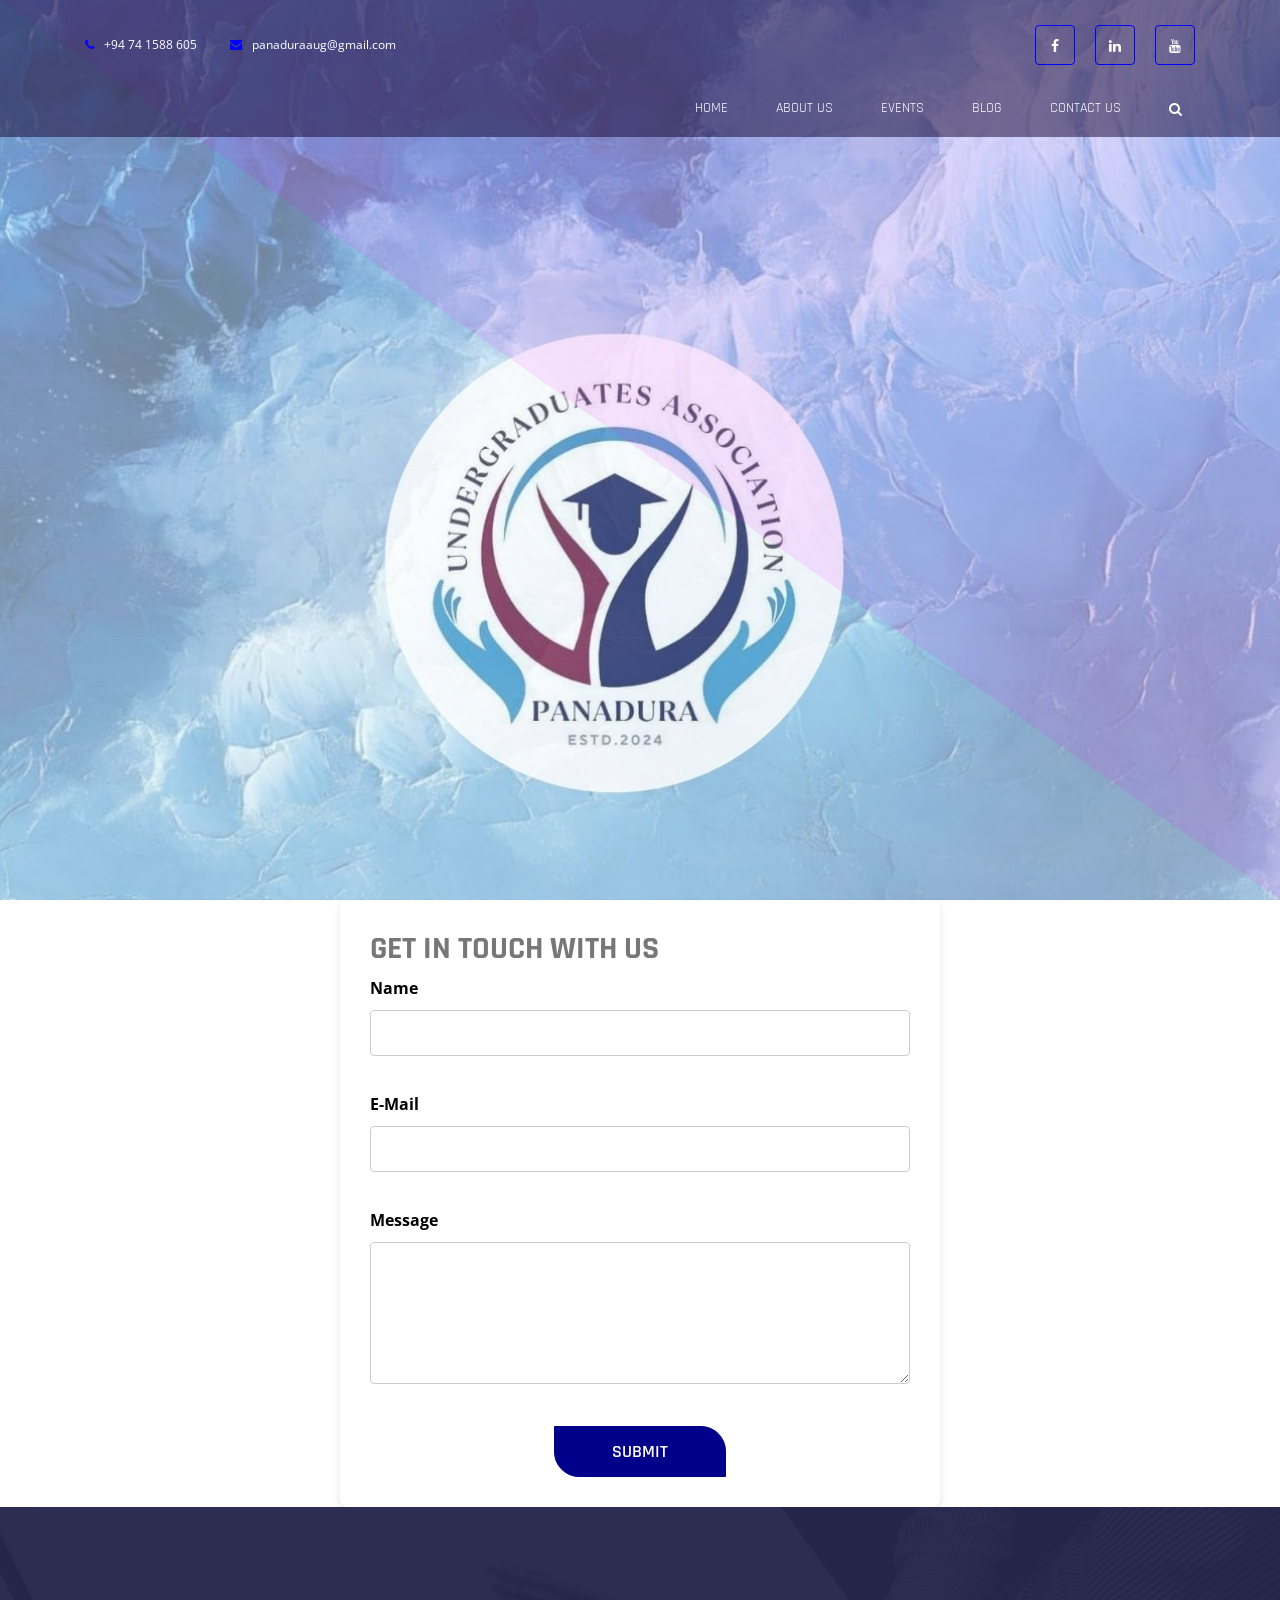
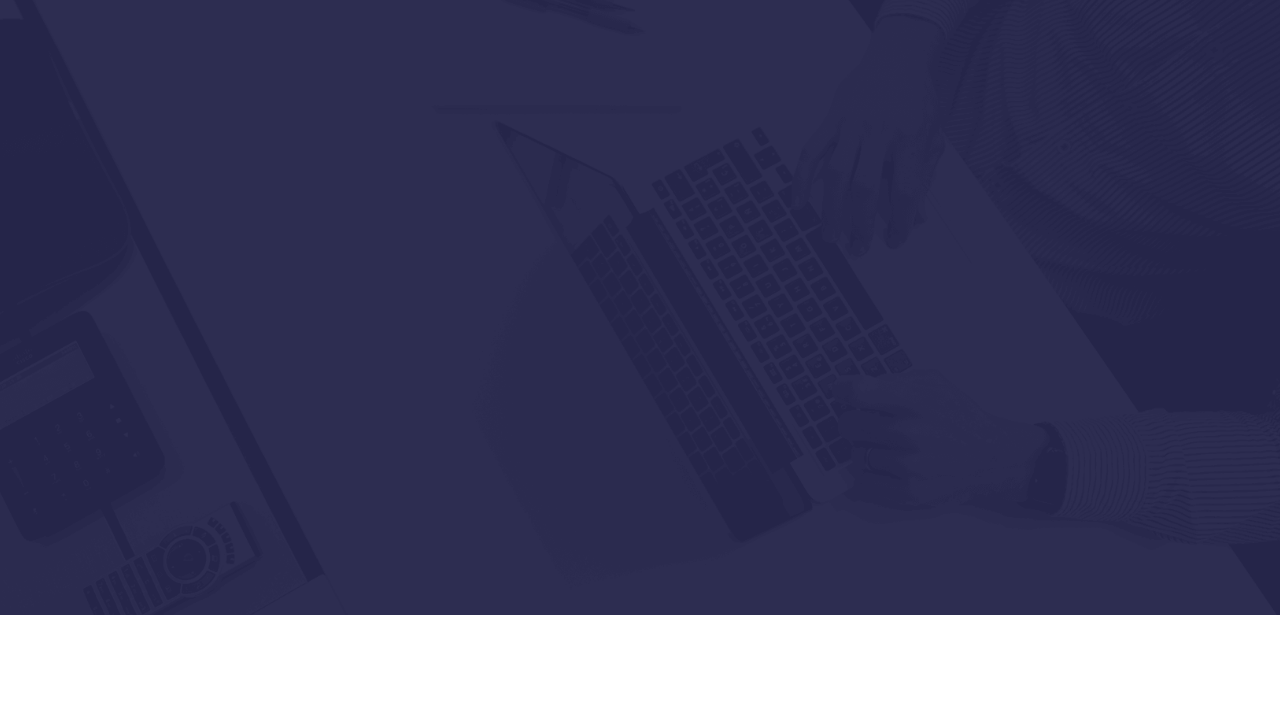
<file: contact.html>
<!doctype html>
<html lang="en">

<head>
    <!--
    /   Multipurpose: Free Template by FreeHTML5.co
    /   Author: https://freehtml5.co
    /   Facebook: https://facebook.com/fh5co
    /   Twitter: https://twitter.com/fh5co
    -->
    <meta charset="UTF-8">
    <meta name="viewport" content="width=device-width, initial-scale=1">
    <meta http-equiv="X-UA-Compatible" content="IE=edge">
    <!-- Document title -->
    <title>Panadura_Undergraduate_Association</title>
    <!-- Stylesheets & Fonts -->
    <!-- Google Fonts -->
    <link href="https://fonts.googleapis.com/css?family=Open+Sans:400,400i,700,700i%7CRajdhani:400,600,700"
        rel="stylesheet">
    <!-- Plugins Stylesheets -->
    <link rel="stylesheet" href="assets/css/loader/loaders.css">
    <link rel="stylesheet" href="assets/css/font-awesome/font-awesome.css">
    <link rel="stylesheet" href="assets/css/bootstrap.css">
    <link rel="stylesheet" href="assets/css/aos/aos.css">
    <link rel="stylesheet" href="assets/css/swiper/swiper.css">
    <link rel="stylesheet" href="assets/css/lightgallery.min.css">
    <!-- Template Stylesheet -->
    <link rel="stylesheet" href="assets/css/style.css">
    <!-- Responsive Stylesheet -->
    <link rel="stylesheet" href="assets/css/responsive.css">
</head>

<body>
    <!-- Loader Start -->
    <div class="css-loader">
        <div class="loader-inner line-scale d-flex align-items-center justify-content-center"></div>
    </div>
    <!-- Loader End -->
    <!-- Header Start -->
    <header class="position-absolute w-100">
        <div class="container">
            <div class="top-header d-none d-sm-flex justify-content-between align-items-center">
                <div class="contact">
                    <a href="tel:+94741588605" class="tel"><i class="fa fa-phone" aria-hidden="true"></i>+94 74 1588 605</a>
                    <a href="panaduraaug@gmail.com"><i class="fa fa-envelope"
                            aria-hidden="true"></i>panaduraaug@gmail.com</a>
                </div>
                <nav class="d-flex aic">
                    <ul class="nav social d-none d-md-flex">
                        <li><a href="https://www.facebook.com/profile.php?id=61559569745739&mibextid=ZbWKwL" target="_blank"><i class="fa fa-facebook"></i></a></li>
                        <li><a href="https://www.linkedin.com/in/panadura-undergraduates-association-ba50bb334/" target="_blank"><i class="fa fa-linkedin"></i></a></li>
                        <li><a href="https://youtube.com/@ugapanadura?si=DLS1zWT8m85kqyrx" target="_blank"><i class="fa fa-youtube"></i></a></li>
                    </ul>
                </nav>
            </div>
            <nav class="navbar navbar-expand-md navbar-light">
                <a class="navbar-brand" href="index.html"></a>
                <div class="group d-flex align-items-center">
                    <button class="navbar-toggler" type="button" data-toggle="collapse"
                        data-target="#navbarSupportedContent" aria-controls="navbarSupportedContent"
                        aria-expanded="false" aria-label="Toggle navigation"><span
                            class="navbar-toggler-icon"></span></button>
                    
                </div>
                <a class="search-icon d-none d-md-block" href="#"><i class="fa fa-search"></i></a>
                <div class="collapse navbar-collapse justify-content-end" id="navbarSupportedContent">
                    <ul class="navbar-nav">
                        <li class="nav-item"><a class="nav-link" href="index.html">Home</a></li>
                        <li class="nav-item"><a class="nav-link" href="About.html">About Us</a></li>
                        <li class="nav-item"><a class="nav-link" href="events.html">Events</a></li>
                        <li class="nav-item"><a class="nav-link" href="events.html">Blog</a></li>
                        <li class="nav-item"><a class="nav-link" href="contact.html">Contact Us</a></li>
                    </ul>
                    <form class="bg-white search-form" method="get" id="searchform">
                        <div class="input-group">
                            <input class="field form-control" id="s" name="s" type="text" placeholder="Search">
                            <span class="input-group-btn">
                                <input class="submit btn btn-primary" id="searchsubmit" name="submit" type="submit"
                                    value="Search">
                            </span>
                        </div>
                    </form>
                </div>
            </nav>
        </div>
    </header>
    <!-- Header End -->
    <!-- Hero Start -->
    <section class="hero">
        <div class="container">
            <div class="row">
                <div class="col-12 offset-md-1 col-md-11">
                    <div class="swiper-container hero-slider">
                        <div class="swiper-wrapper">
                           
                            <div class="swiper-slide slide-content d-flex align-items-center">
                                
                            </div>
                        </div>

                    </div>
                </div>
            </div>
           </div>
        <div class="texture"></div>
        <div class="diag-bg"></div>
    </section>
    <!-- Hero End -->
    
<!--submit form start -->
<section id="contact" class="contact-section">
  <div class="container" style="background-color: #fff; padding: 30px; border-radius: 8px; box-shadow: 0 4px 8px rgba(0, 0, 0, 0.1); width: 100%; max-width: 600px; margin: 0 auto; text-align: left;">
    <h2 class="title">Get in Touch with Us</h2>
    <form action="contact.php" method="POST" style="color: black;">
      <div class="form-group">
        <label for="name" style="display: inline-block; width: 60%; margin-bottom: 10px; font-weight: bold;">Name</label>
        <input type="text" id="name" name="name" required style="width: 100%; padding: 10px; margin-bottom: 20px; border: 1px solid #ccc; border-radius: 4px;">
      </div>
      <div class="form-group">
        <label for="email" style="display: inline-block; width: 60%; margin-bottom: 10px; font-weight: bold;">E-Mail</label>
        <input type="email" id="email" name="email" required style="width: 100%; padding: 10px; margin-bottom: 20px; border: 1px solid #ccc; border-radius: 4px;">
      </div>
      <div class="form-group">
        <label for="message" style="display: inline-block; width: 60%; margin-bottom: 10px; font-weight: bold;">Message</label>
        <textarea id="message" name="message" rows="5" required style="width: 100%; padding: 10px; margin-bottom: 20px; border: 1px solid #ccc; border-radius: 4px;"></textarea>
      </div>
      <button type="submit" class="btn btn-primary" style="display: block; margin: 0 auto;">Submit</button>
    </form>
  </div>
</section>
<!--submit form end -->

    <!-- Footer Start -->
    <footer>
        <!-- Widgets Start -->
        <div class="footer-widgets">
            <div class="container">
                <div class="row">
                    <div class="col-md-6 col-xl-3">
                        <div class="single-widget contact-widget" data-aos="fade-up" data-aos-delay="0">
                            <h6 class="widget-tiltle">&nbsp;</h6>
                            <p>By subscribing to our mailing list you will always be update with the latest news from
                                us.
                            </p>
                            <div class="media">
                                
                            </div>
                            <div class="media">
                                <i class="fa fa-envelope-o"></i>
                                <div class="media-body ml-3">
                                    <h6>Have any questions?</h6>
                                    <a href="panaduraaug@gmail.com">panaduraaug@gmail.com</a>
                                </div>
                            </div>
                            <div class="media">
                                <i class="fa fa-phone"></i>
                                <div class="media-body ml-3">
                                    <h6>Call us & Hire us</h6>
                                    <a href="tel:+610791803458"> +74 1588 605</a>
                                </div>
                            </div>
                            <div class="media">
                                <i class="fa fa-fax"></i>
                                <div class="media-body ml-3">
                                    <h6>Fax</h6>
                                    <a href="fax:911889047521432">+74 1588 605</a>
                                </div>
                            </div>
                        </div>
                    </div>
                    <div class="col-md-6 col-xl-3">
                        <div class="single-widget twitter-widget" data-aos="fade-up" data-aos-delay="200">
                            <h6 class="widget-tiltle">Fresh Tweets</h6>
                            <div class="media">
                                <i class="fa fa-twitter"></i>
                                <div class="media-body ml-3">
                                    <h6><a href="#">@Abdullah,</a> Conquista Awarding Ceremony</h6>
                                    <span>10 Mins Ago</span>
                                </div>
                            </div>
                            <div class="media">
                                <i class="fa fa-twitter"></i>
                                <div class="media-body ml-3">
                                    <h6><a href="#">@Ramza,</a> Congratualtions!</h6>
                                    <span>20 Mins Ago</span>
                                </div>
                            </div>
                            <div class="media">
                                <i class="fa fa-twitter"></i>
                                <div class="media-body ml-3">
                                    <h6><a href="#">@Faizan,</a> Biggest event in PUA</h6>
                                    <span>10 Mins Ago</span>
                                </div>
                            </div>
                            <div class="media">
                                <i class="fa fa-twitter"></i>
                                <div class="media-body ml-3">
                                    <h6><a href="#">@Aakif,</a> Awesome!</h6>
                                    <span>15 Mins Ago</span>
                                </div>
                            </div>
                        </div>
                    </div>
                    <div class="col-md-6 col-xl-3">
                        <div class="single-widget recent-post-widget" data-aos="fade-up" data-aos-delay="400">
                            <h6 class="widget-tiltle">Latest Updates</h6>
                            <div class="media">
                                <a class="rcnt-img" href="#"><img src="assets/images/rcnt-post1.png"
                                        alt="Recent Post"></a>
                                <div class="media-body ml-3">
                                    <h6><a href="#">Seminar</a></h6>
                                    <p><i class="fa fa-user"></i>Abdullah <i class="fa fa-eye"></i> 202 Views</p>
                                </div>
                            </div>
                            <div class="media">
                                <a class="rcnt-img" href="#"><img src="assets/images/rcnt-post2.png"
                                        alt="Recent Post"></a>
                                <div class="media-body ml-3">
                                    <h6><a href="#">Webinar</a></h6>
                                    <p><i class="fa fa-user"></i>Zain Nouf <i class="fa fa-eye"></i> 20 Views</p>
                                </div>
                            </div>
                            <div class="media">
                                <a class="rcnt-img" href="#"><img src="assets/images/rcnt-post3.png"
                                        alt="Recent Post"></a>
                                <div class="media-body ml-3">
                                    <h6><a href="#">Workshops</a></h6>
                                    <p><i class="fa fa-user"></i>Ramza <i class="fa fa-eye"></i> 74 Views</p>
                                </div>
                            </div>
                            <div class="media">
                                <a class="rcnt-img" href="#"><img src="assets/images/rcnt-post4.png"
                                        alt="Recent Post"></a>
                                <div class="media-body ml-3">
                                    <h6><a href="#">Conquista</a></h6>
                                    <p><i class="fa fa-user"></i>Aakif <i class="fa fa-eye"></i> 118 Views</p>
                                </div>
                            </div>
                        </div>
                    </div>
                    <div class="col-md-6 col-xl-3">
                        <div class="single-widget tags-widget" data-aos="fade-up" data-aos-delay="800">
                            <h6 class="widget-tiltle">Popular Tags</h6>
                            <a href="#">Amazing</a>
                            <a href="#">Leadership</a>
                            <a href="#">Networking</a>
                            <a href="#">Webinar</a>
                            <a href="#">Seminars</a>
                            <a href="#">Workshops</a>
                        </div>
                        <div class="single-widget subscribe-widget" data-aos="fade-up" data-aos-delay="800">
                            <h6 class="widget-tiltle">Subscribe us</h6>
                            <p>Sign up for our mailing list to get latest updates</p>
                            <form class="" method="get">
                                <div class="input-group">
                                    <input class="field form-control" name="subscribe" type="email"
                                        placeholder="Email Address">
                                    <span class="input-group-btn">
                                        <button type="submit" name="submit-mail"><i class="fa fa-check"></i></button>
                                    </span>
                                </div>
                            </form>
                            <p>We respect your privacy</p>
                            <ul class="nav social-nav">
                                <li><a href="https://www.facebook.com/profile.php?id=61559569745739&mibextid=ZbWKwL" target="_blank"><i class="fa fa-facebook"></i></a></li>
                                <li><a href="index.html"><i class="fa fa-google-plus"></i></a></li>
                                <li><a href="https://www.linkedin.com/in/panadura-undergraduates-association-ba50bb334/" target="_blank"><i class="fa fa-linkedin"></i></a></li>
								<li><a href="https://youtube.com/@ugapanadura?si=DLS1zWT8m85kqyrx" target="_blank"><i class="fa fa-youtube"></i></a></li>
                            </ul>
                        </div>
                    </div>
                </div>
            </div>
        </div>
        <!-- Widgets End -->
        <!-- Foot Note Start -->
        <div class="foot-note">
            <div class="container">
                <div
                    class="footer-content text-center text-lg-left d-lg-flex justify-content-between align-items-center">
                    <p class="mb-0" data-aos="fade-right" data-aos-offset="0">&copy; 2024 All Rights Reserved. Design by <a href="#" target="_blank" class="fh5-link">Panadura_Undergraduate_Association</a>.</p>
                    <p class="mb-0" data-aos="fade-left" data-aos-offset="0"><a href="#">Terms Of Use</a><a
                            href="#">Privacy & Security
                            Statement</a></p>
                </div>
            </div>
        </div>
        <!-- Foot Note End -->
    </footer>
    <!-- Footer Endt -->
    <!--jQuery-->
    <script src="assets/js/jquery-3.3.1.js"></script>
    <!--Plugins-->
    <script src="assets/js/bootstrap.bundle.js"></script>
    <script src="assets/js/loaders.css.js"></script>
    <script src="assets/js/aos.js"></script>
    <script src="assets/js/swiper.min.js"></script>
    <script src="assets/js/lightgallery-all.min.js"></script>
    <!--Template Script-->
    <script src="assets/js/main.js"></script>
</body>

</html>
</file>
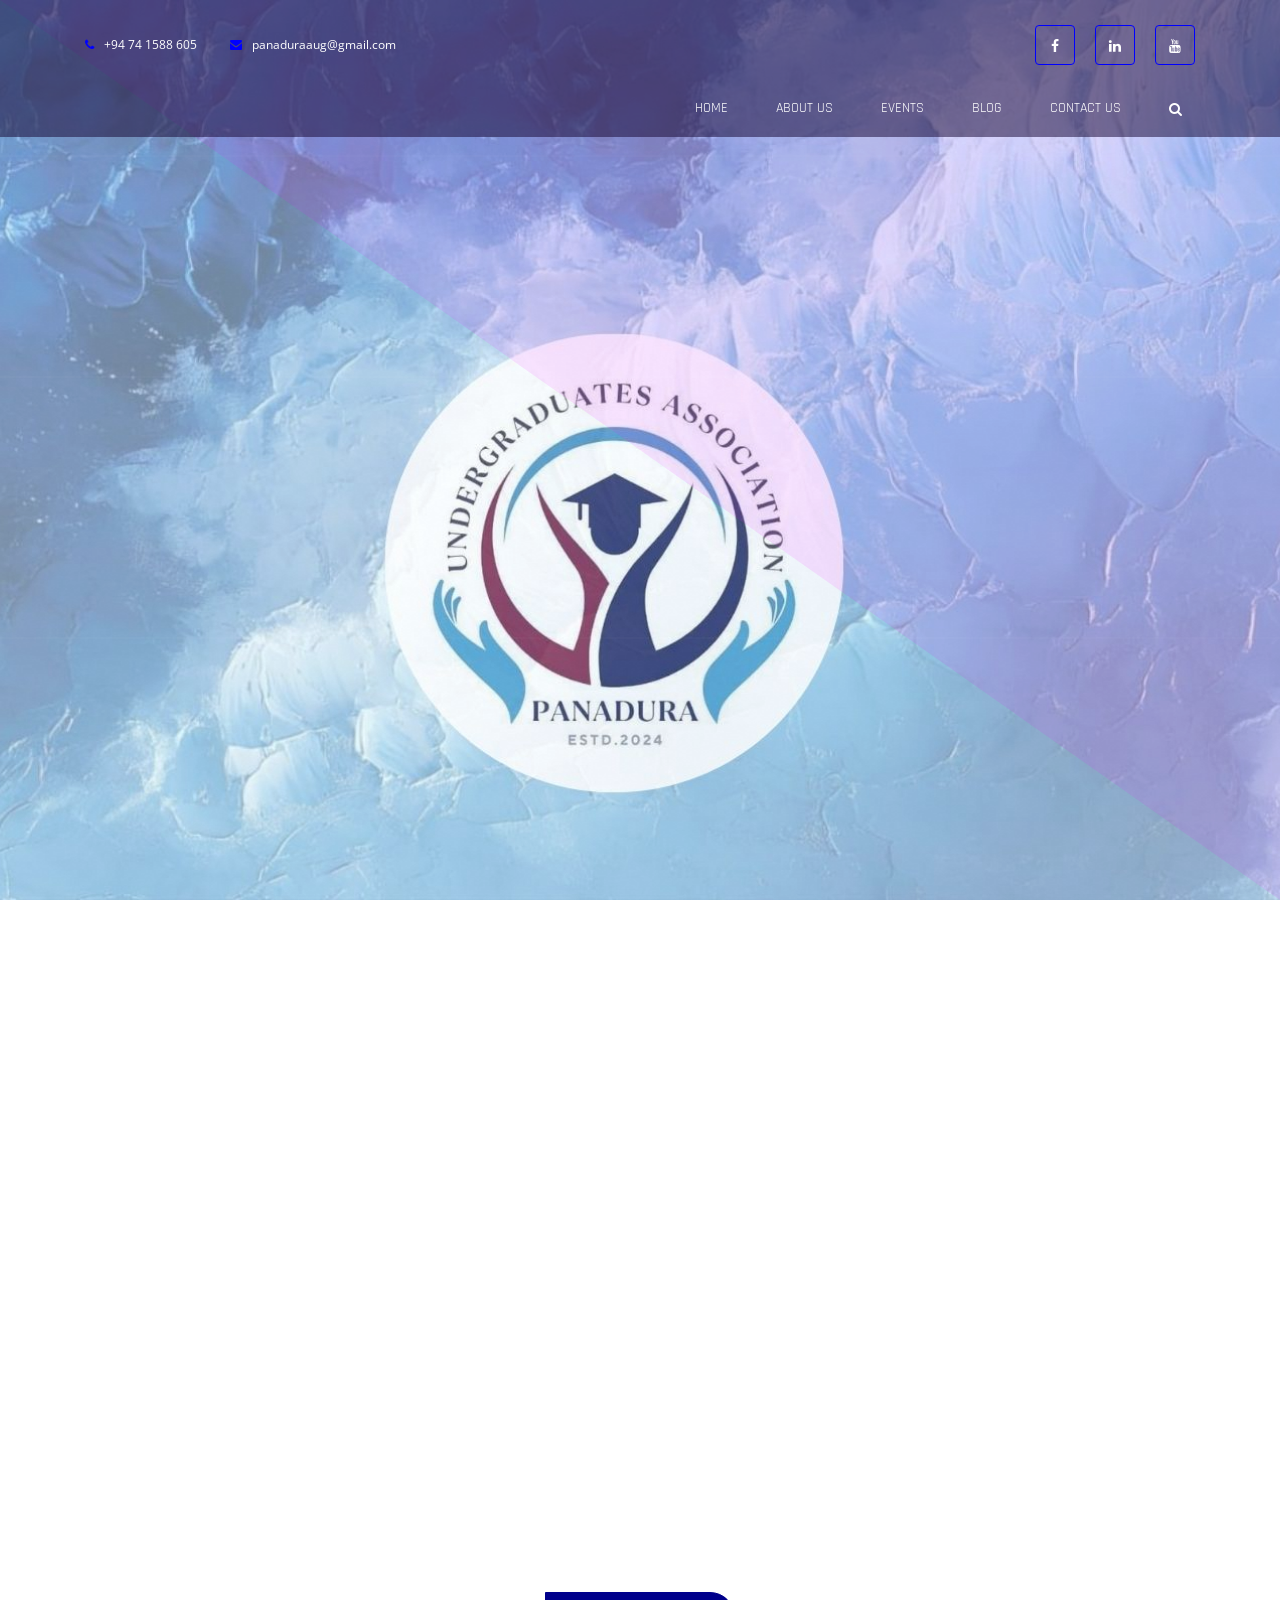
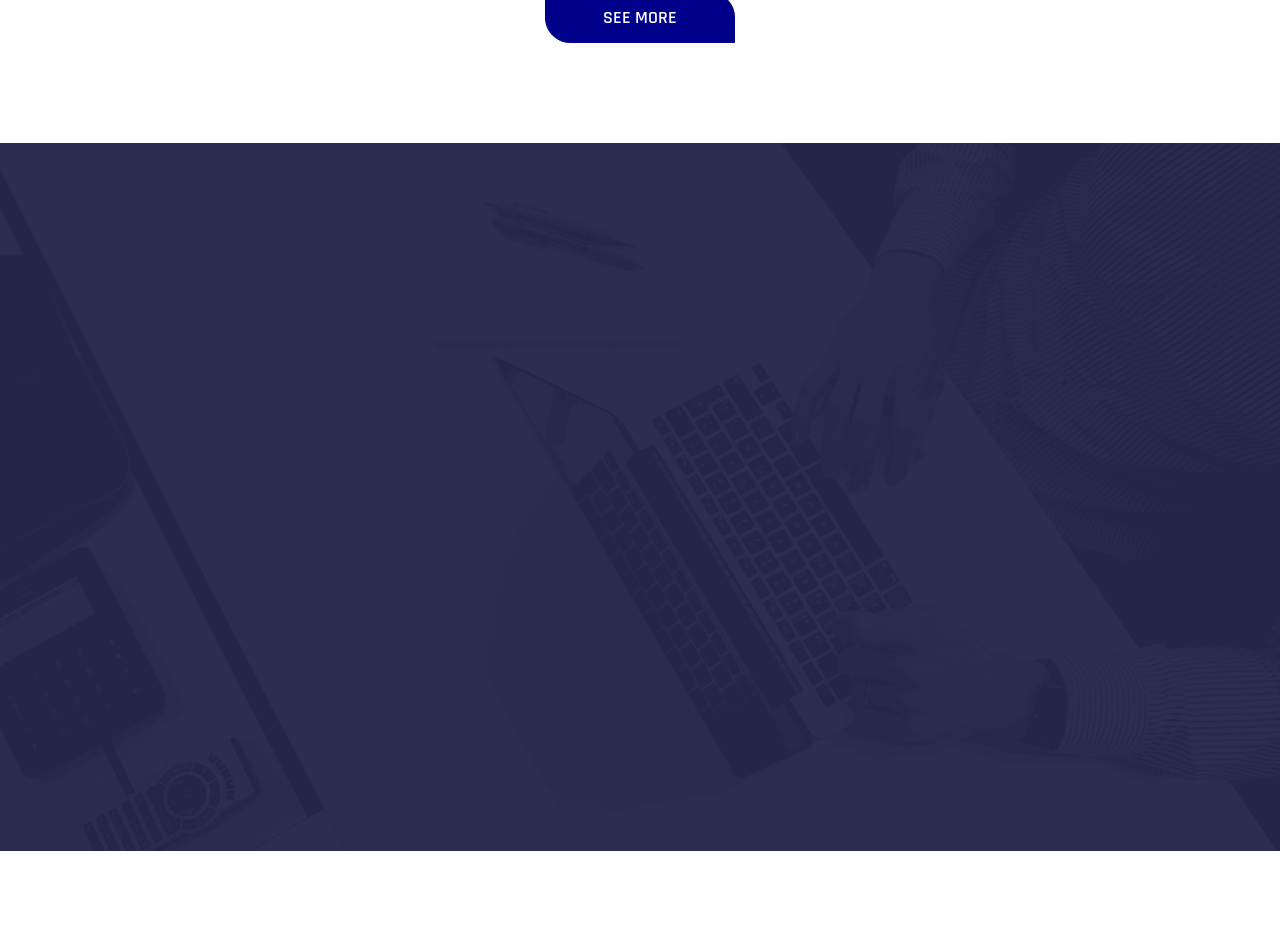
<file: events.html>
<!doctype html>
<html lang="en">

<head>
    <!--
    /   Multipurpose: Free Template by FreeHTML5.co
    /   Author: https://freehtml5.co
    /   Facebook: https://facebook.com/fh5co
    /   Twitter: https://twitter.com/fh5co
    -->
    <meta charset="UTF-8">
    <meta name="viewport" content="width=device-width, initial-scale=1">
    <meta http-equiv="X-UA-Compatible" content="IE=edge">
    <!-- Document title -->
    <title>Panadura_Undergraduate_Association</title>
    <!-- Stylesheets & Fonts -->
    <!-- Google Fonts -->
    <link href="https://fonts.googleapis.com/css?family=Open+Sans:400,400i,700,700i%7CRajdhani:400,600,700"
        rel="stylesheet">
    <!-- Plugins Stylesheets -->
    <link rel="stylesheet" href="assets/css/loader/loaders.css">
    <link rel="stylesheet" href="assets/css/font-awesome/font-awesome.css">
    <link rel="stylesheet" href="assets/css/bootstrap.css">
    <link rel="stylesheet" href="assets/css/aos/aos.css">
    <link rel="stylesheet" href="assets/css/swiper/swiper.css">
    <link rel="stylesheet" href="assets/css/lightgallery.min.css">
    <!-- Template Stylesheet -->
    <link rel="stylesheet" href="assets/css/style.css">
    <!-- Responsive Stylesheet -->
    <link rel="stylesheet" href="assets/css/responsive.css">
</head>

<body>
    <!-- Loader Start -->
    <div class="css-loader">
        <div class="loader-inner line-scale d-flex align-items-center justify-content-center"></div>
    </div>
    <!-- Loader End -->
    <!-- Header Start -->
    <header class="position-absolute w-100">
        <div class="container">
            <div class="top-header d-none d-sm-flex justify-content-between align-items-center">
                <div class="contact">
                    <a href="tel:94741588605" class="tel"><i class="fa fa-phone" aria-hidden="true"></i>+94 74 1588 605</a>
                    <a href="panaduraaug@gmail.com"><i class="fa fa-envelope"
                            aria-hidden="true"></i>panaduraaug@gmail.com</a>
                </div>
                <nav class="d-flex aic">
                    <ul class="nav social d-none d-md-flex">
                        <li><a href="https://www.facebook.com/profile.php?id=61559569745739&mibextid=ZbWKwL" target="_blank"><i class="fa fa-facebook"></i></a></li>
                        <li><a href="https://www.linkedin.com/in/panadura-undergraduates-association-ba50bb334/" target="_blank"><i class="fa fa-linkedin"></i></a></li>
                        <li><a href="https://youtube.com/@ugapanadura?si=DLS1zWT8m85kqyrx" target="_blank"><i class="fa fa-youtube"></i></a></li>
                    </ul>
                </nav>
            </div>
            <nav class="navbar navbar-expand-md navbar-light">
                <a class="navbar-brand" href="index.html"></a>
                <div class="group d-flex align-items-center">
                    <button class="navbar-toggler" type="button" data-toggle="collapse"
                        data-target="#navbarSupportedContent" aria-controls="navbarSupportedContent"
                        aria-expanded="false" aria-label="Toggle navigation"><span
                            class="navbar-toggler-icon"></span></button>
                    
                </div>
                <a class="search-icon d-none d-md-block" href="#"><i class="fa fa-search"></i></a>
                <div class="collapse navbar-collapse justify-content-end" id="navbarSupportedContent">
                    <ul class="navbar-nav">
                        <li class="nav-item"><a class="nav-link" href="index.html">Home</a></li>
                        <li class="nav-item"><a class="nav-link" href="About.html">About Us</a></li>
                        <li class="nav-item"><a class="nav-link" href="events.html">Events</a></li>
                        <li class="nav-item"><a class="nav-link" href="events.html">Blog</a></li>
                        <li class="nav-item"><a class="nav-link" href="contact.html">Contact Us</a></li>
                    </ul>
                    <form class="bg-white search-form" method="get" id="searchform">
                        <div class="input-group">
                            <input class="field form-control" id="s" name="s" type="text" placeholder="Search">
                            <span class="input-group-btn">
                                <input class="submit btn btn-primary" id="searchsubmit" name="submit" type="submit"
                                    value="Search">
                            </span>
                        </div>
                    </form>
                </div>
            </nav>
        </div>
    </header>
    <!-- Header End -->
    <!-- Hero Start -->
    <section class="hero">
        <div class="container">
            <div class="row">
                <div class="col-12 offset-md-1 col-md-11">
                    <div class="swiper-container hero-slider">
                        <div class="swiper-wrapper">
                           
                            <div class="swiper-slide slide-content d-flex align-items-center">
                                
                            </div>
                        </div>

                    </div>
                </div>
            </div>
           </div>
        <div class="texture"></div>
        <div class="diag-bg"></div>
    </section>
    <!-- Hero End -->
    
    <!-- Recent Posts Start -->
    <section class="recent-posts">
        <div class="container">
            <div class="row">
                <div class="col-lg-6">
                    <div class="single-rpost d-sm-flex align-items-center" data-aos="fade-right"
                        data-aos-duration="800">
                        <div class="post-content text-sm-right">
                            <time datetime="2019-04-06T13:53">15 Oct, 2023</time>
                            <h3><a href="#">Phase 01: A scholar's journey<br> WP/KL/Ilma Muslim Vidyalaya</a></h3>
                            <p><a href="#">Learn More</a></p>
                            <a class="post-btn" href="#"><i class="fa fa-arrow-right"></i></a>
                        </div>
                        <div class="post-thumb">
                            <img class="img-fluid" src="assets/images/blog1.jpg" alt="Post 1">
                        </div>
                    </div>
                </div>
                <div class="col-lg-6">
                    <div class="single-rpost d-sm-flex align-items-center" data-aos="fade-left" data-aos-duration="800">
                        <div class="post-thumb">
                            <img class="img-fluid" src="assets/images/blog2.jpg" alt="Post 1">
                        </div>
                        <div class="post-content">
                            <time datetime="2019-04-06T13:53">15 Oct, 2023</time>
                            <h3><a href="#">After A/L Guidance Programme In Zoom Platform</a></h3>
                            <p><a href="#">Learn More</a></p>
                            <a class="post-btn" href="#"><i class="fa fa-arrow-right"></i></a>
                        </div>
                    </div>
                </div>
                <div class="col-lg-6">
                    <div class="single-rpost d-sm-flex align-items-center" data-aos="fade-right" data-aos-delay="200"
                        data-aos-duration="800">
                        <div class="post-content text-sm-right">
                            <time datetime="2019-04-06T13:53">15 Sep, 2024</time>
                            <h3><a href="#">Examination Guidance Programme For before O/L students</a></h3>
                            <p><a href="#">Learn More</a></p>
                            <a class="post-btn" href="#"><i class="fa fa-arrow-right"></i></a>
                        </div>
                        <div class="post-thumb">
                            <img class="img-fluid" src="assets/images/blog3.jpg" alt="Post 1">
                        </div>
                    </div>
                </div>
                <div class="col-lg-6">
                    <div class="single-rpost d-sm-flex align-items-center" data-aos="fade-left" data-aos-delay="200"
                        data-aos-duration="800">
                        <div class="post-thumb">
                            <img class="img-fluid" src="assets/images/blog4.jpg" alt="Post 1">
                        </div>
                        <div class="post-content">
                            <time datetime="2019-04-06T13:53">01 Oct, 2024</time>
                            <h3><a href="#">Conquista: Awarding Ceremony</a></h3>
                            <p><a href="#">Learn More</a></p>
                            <a class="post-btn" href="#"><i class="fa fa-arrow-right"></i></a>
                        </div>
                    </div>
                </div>
            </div>
            <div class="text-center">
                <a href="#" class="btn btn-primary">See More</a>
            </div>
        </div>
    </section>
    <!-- Recent Posts End -->
   
    <!-- Footer Start -->
    <footer>
        <!-- Widgets Start -->
        <div class="footer-widgets">
            <div class="container">
                <div class="row">
                    <div class="col-md-6 col-xl-3">
                        <div class="single-widget contact-widget" data-aos="fade-up" data-aos-delay="0">
                            <h6 class="widget-tiltle">&nbsp;</h6>
                            <p>By subscribing to our mailing list you will always be update with the latest news from
                                us.
                            </p>
                            <div class="media">
                                
                            </div>
                            <div class="media">
                                <i class="fa fa-envelope-o"></i>
                                <div class="media-body ml-3">
                                    <h6>Have any questions?</h6>
                                    <a href="panaduraaug@gmail.com">panaduraaug@gmail.com</a>
                                </div>
                            </div>
                            <div class="media">
                                <i class="fa fa-phone"></i>
                                <div class="media-body ml-3">
                                    <h6>Call us & Hire us</h6>
                                    <a href="tel:+610791803458"> +74 1588 605</a>
                                </div>
                            </div>
                            <div class="media">
                                <i class="fa fa-fax"></i>
                                <div class="media-body ml-3">
                                    <h6>Fax</h6>
                                    <a href="fax:911889047521432">+74 1588 605</a>
                                </div>
                            </div>
                        </div>
                    </div>
                    <div class="col-md-6 col-xl-3">
                        <div class="single-widget twitter-widget" data-aos="fade-up" data-aos-delay="200">
                            <h6 class="widget-tiltle">Fresh Tweets</h6>
                            <div class="media">
                                <i class="fa fa-twitter"></i>
                                <div class="media-body ml-3">
                                    <h6><a href="#">@Abdullah,</a> Conquista Awarding Ceremony</h6>
                                    <span>10 Mins Ago</span>
                                </div>
                            </div>
                            <div class="media">
                                <i class="fa fa-twitter"></i>
                                <div class="media-body ml-3">
                                    <h6><a href="#">@Ramza,</a> Congratualtions!</h6>
                                    <span>20 Mins Ago</span>
                                </div>
                            </div>
                            <div class="media">
                                <i class="fa fa-twitter"></i>
                                <div class="media-body ml-3">
                                    <h6><a href="#">@Faizan,</a> Biggest event in PUA</h6>
                                    <span>10 Mins Ago</span>
                                </div>
                            </div>
                            <div class="media">
                                <i class="fa fa-twitter"></i>
                                <div class="media-body ml-3">
                                    <h6><a href="#">@Aakif,</a> Awesome!</h6>
                                    <span>15 Mins Ago</span>
                                </div>
                            </div>
                        </div>
                    </div>
                    <div class="col-md-6 col-xl-3">
                        <div class="single-widget recent-post-widget" data-aos="fade-up" data-aos-delay="400">
                            <h6 class="widget-tiltle">Latest Updates</h6>
                            <div class="media">
                                <a class="rcnt-img" href="#"><img src="assets/images/rcnt-post1.png"
                                        alt="Recent Post"></a>
                                <div class="media-body ml-3">
                                    <h6><a href="#">Seminar</a></h6>
                                    <p><i class="fa fa-user"></i>Abdullah <i class="fa fa-eye"></i> 202 Views</p>
                                </div>
                            </div>
                            <div class="media">
                                <a class="rcnt-img" href="#"><img src="assets/images/rcnt-post2.png"
                                        alt="Recent Post"></a>
                                <div class="media-body ml-3">
                                    <h6><a href="#">Webinar</a></h6>
                                    <p><i class="fa fa-user"></i>Zain Nouf <i class="fa fa-eye"></i> 20 Views</p>
                                </div>
                            </div>
                            <div class="media">
                                <a class="rcnt-img" href="#"><img src="assets/images/rcnt-post3.png"
                                        alt="Recent Post"></a>
                                <div class="media-body ml-3">
                                    <h6><a href="#">Workshops</a></h6>
                                    <p><i class="fa fa-user"></i>Ramza <i class="fa fa-eye"></i> 74 Views</p>
                                </div>
                            </div>
                            <div class="media">
                                <a class="rcnt-img" href="#"><img src="assets/images/rcnt-post4.png"
                                        alt="Recent Post"></a>
                                <div class="media-body ml-3">
                                    <h6><a href="#">Conquista</a></h6>
                                    <p><i class="fa fa-user"></i>Aakif <i class="fa fa-eye"></i> 118 Views</p>
                                </div>
                            </div>
                        </div>
                    </div>
                    <div class="col-md-6 col-xl-3">
                        <div class="single-widget tags-widget" data-aos="fade-up" data-aos-delay="800">
                            <h6 class="widget-tiltle">Popular Tags</h6>
                            <a href="#">Amazing</a>
                            <a href="#">Leadership</a>
                            <a href="#">Networking</a>
                            <a href="#">Webinar</a>
                            <a href="#">Seminars</a>
                            <a href="#">Workshops</a>
                        </div>
                        <div class="single-widget subscribe-widget" data-aos="fade-up" data-aos-delay="800">
                            <h6 class="widget-tiltle">Subscribe us</h6>
                            <p>Sign up for our mailing list to get latest updates</p>
                            <form class="" method="get">
                                <div class="input-group">
                                    <input class="field form-control" name="subscribe" type="email"
                                        placeholder="Email Address">
                                    <span class="input-group-btn">
                                        <button type="submit" name="submit-mail"><i class="fa fa-check"></i></button>
                                    </span>
                                </div>
                            </form>
                            <p>We respect your privacy</p>
                            <ul class="nav social-nav">
                                <li><a href="https://www.facebook.com/profile.php?id=61559569745739&mibextid=ZbWKwL" target="_blank"><i class="fa fa-facebook"></i></a></li>
                                <li><a href="index.html"><i class="fa fa-google-plus"></i></a></li>
                                <li><a href="https://www.linkedin.com/in/panadura-undergraduates-association-ba50bb334/" target="_blank"><i class="fa fa-linkedin"></i></a></li>
								<li><a href="https://youtube.com/@ugapanadura?si=DLS1zWT8m85kqyrx" target="_blank"><i class="fa fa-youtube"></i></a></li>
                            </ul>
                        </div>
                    </div>
                </div>
            </div>
        </div>
        <!-- Widgets End -->
        <!-- Foot Note Start -->
        <div class="foot-note">
            <div class="container">
                <div
                    class="footer-content text-center text-lg-left d-lg-flex justify-content-between align-items-center">
                    <p class="mb-0" data-aos="fade-right" data-aos-offset="0">&copy; 2024 All Rights Reserved. Design by <a href="#" target="_blank" class="fh5-link">Panadura_Undergraduate_Association</a>.</p>
                    <p class="mb-0" data-aos="fade-left" data-aos-offset="0"><a href="#">Terms Of Use</a><a
                            href="#">Privacy & Security
                            Statement</a></p>
                </div>
            </div>
        </div>
        <!-- Foot Note End -->
    </footer>
    <!-- Footer Endt -->
    <!--jQuery-->
    <script src="assets/js/jquery-3.3.1.js"></script>
    <!--Plugins-->
    <script src="assets/js/bootstrap.bundle.js"></script>
    <script src="assets/js/loaders.css.js"></script>
    <script src="assets/js/aos.js"></script>
    <script src="assets/js/swiper.min.js"></script>
    <script src="assets/js/lightgallery-all.min.js"></script>
    <!--Template Script-->
    <script src="assets/js/main.js"></script>
</body>

</html>
</file>
<file: assets/css/loader/loaders.css>
/**
 * Copyright (c) 2016 Connor Atherton
 *
 * All animations must live in their own file
 * in the animations directory and be included
 * here.
 *
 */
/**
 * Styles shared by multiple animations
 */
/**
 * Dots
 */
@-webkit-keyframes scale {
  0% {
    -webkit-transform: scale(1);
            transform: scale(1);
    opacity: 1;
  }
  45% {
    -webkit-transform: scale(0.1);
            transform: scale(0.1);
    opacity: 0.7;
  }
  80% {
    -webkit-transform: scale(1);
            transform: scale(1);
    opacity: 1;
  }
}
@keyframes scale {
  0% {
    -webkit-transform: scale(1);
            transform: scale(1);
    opacity: 1;
  }
  45% {
    -webkit-transform: scale(0.1);
            transform: scale(0.1);
    opacity: 0.7;
  }
  80% {
    -webkit-transform: scale(1);
            transform: scale(1);
    opacity: 1;
  }
}

.ball-pulse > div:nth-child(1) {
  -webkit-animation: scale 0.75s -0.24s infinite cubic-bezier(0.2, 0.68, 0.18, 1.08);
          animation: scale 0.75s -0.24s infinite cubic-bezier(0.2, 0.68, 0.18, 1.08);
}

.ball-pulse > div:nth-child(2) {
  -webkit-animation: scale 0.75s -0.12s infinite cubic-bezier(0.2, 0.68, 0.18, 1.08);
          animation: scale 0.75s -0.12s infinite cubic-bezier(0.2, 0.68, 0.18, 1.08);
}

.ball-pulse > div:nth-child(3) {
  -webkit-animation: scale 0.75s 0s infinite cubic-bezier(0.2, 0.68, 0.18, 1.08);
          animation: scale 0.75s 0s infinite cubic-bezier(0.2, 0.68, 0.18, 1.08);
}

.ball-pulse > div {
  background-color: #fff;
  width: 15px;
  height: 15px;
  border-radius: 100%;
  margin: 2px;
  -webkit-animation-fill-mode: both;
          animation-fill-mode: both;
  display: inline-block;
}

@-webkit-keyframes ball-pulse-sync {
  33% {
    -webkit-transform: translateY(10px);
            transform: translateY(10px);
  }
  66% {
    -webkit-transform: translateY(-10px);
            transform: translateY(-10px);
  }
  100% {
    -webkit-transform: translateY(0);
            transform: translateY(0);
  }
}

@keyframes ball-pulse-sync {
  33% {
    -webkit-transform: translateY(10px);
            transform: translateY(10px);
  }
  66% {
    -webkit-transform: translateY(-10px);
            transform: translateY(-10px);
  }
  100% {
    -webkit-transform: translateY(0);
            transform: translateY(0);
  }
}

.ball-pulse-sync > div:nth-child(1) {
  -webkit-animation: ball-pulse-sync 0.6s -0.14s infinite ease-in-out;
          animation: ball-pulse-sync 0.6s -0.14s infinite ease-in-out;
}

.ball-pulse-sync > div:nth-child(2) {
  -webkit-animation: ball-pulse-sync 0.6s -0.07s infinite ease-in-out;
          animation: ball-pulse-sync 0.6s -0.07s infinite ease-in-out;
}

.ball-pulse-sync > div:nth-child(3) {
  -webkit-animation: ball-pulse-sync 0.6s 0s infinite ease-in-out;
          animation: ball-pulse-sync 0.6s 0s infinite ease-in-out;
}

.ball-pulse-sync > div {
  background-color: #fff;
  width: 15px;
  height: 15px;
  border-radius: 100%;
  margin: 2px;
  -webkit-animation-fill-mode: both;
          animation-fill-mode: both;
  display: inline-block;
}

@-webkit-keyframes ball-scale {
  0% {
    -webkit-transform: scale(0);
            transform: scale(0);
  }
  100% {
    -webkit-transform: scale(1);
            transform: scale(1);
    opacity: 0;
  }
}

@keyframes ball-scale {
  0% {
    -webkit-transform: scale(0);
            transform: scale(0);
  }
  100% {
    -webkit-transform: scale(1);
            transform: scale(1);
    opacity: 0;
  }
}

.ball-scale > div {
  background-color: #fff;
  width: 15px;
  height: 15px;
  border-radius: 100%;
  margin: 2px;
  -webkit-animation-fill-mode: both;
          animation-fill-mode: both;
  display: inline-block;
  height: 60px;
  width: 60px;
  -webkit-animation: ball-scale 1s 0s ease-in-out infinite;
          animation: ball-scale 1s 0s ease-in-out infinite;
}

@keyframes ball-scale {
  0% {
    -webkit-transform: scale(0);
            transform: scale(0);
  }
  100% {
    -webkit-transform: scale(1);
            transform: scale(1);
    opacity: 0;
  }
}

.ball-scale > div {
  background-color: #fff;
  width: 15px;
  height: 15px;
  border-radius: 100%;
  margin: 2px;
  -webkit-animation-fill-mode: both;
          animation-fill-mode: both;
  display: inline-block;
  height: 60px;
  width: 60px;
  -webkit-animation: ball-scale 1s 0s ease-in-out infinite;
          animation: ball-scale 1s 0s ease-in-out infinite;
}

.ball-scale-random {
  width: 37px;
  height: 40px;
}

.ball-scale-random > div {
  background-color: #fff;
  width: 15px;
  height: 15px;
  border-radius: 100%;
  margin: 2px;
  -webkit-animation-fill-mode: both;
          animation-fill-mode: both;
  position: absolute;
  display: inline-block;
  height: 30px;
  width: 30px;
  -webkit-animation: ball-scale 1s 0s ease-in-out infinite;
          animation: ball-scale 1s 0s ease-in-out infinite;
}

.ball-scale-random > div:nth-child(1) {
  margin-left: -7px;
  -webkit-animation: ball-scale 1s 0.2s ease-in-out infinite;
          animation: ball-scale 1s 0.2s ease-in-out infinite;
}

.ball-scale-random > div:nth-child(3) {
  margin-left: -2px;
  margin-top: 9px;
  -webkit-animation: ball-scale 1s 0.5s ease-in-out infinite;
          animation: ball-scale 1s 0.5s ease-in-out infinite;
}

@-webkit-keyframes rotate {
  0% {
    -webkit-transform: rotate(0deg);
            transform: rotate(0deg);
  }
  50% {
    -webkit-transform: rotate(180deg);
            transform: rotate(180deg);
  }
  100% {
    -webkit-transform: rotate(360deg);
            transform: rotate(360deg);
  }
}

@keyframes rotate {
  0% {
    -webkit-transform: rotate(0deg);
            transform: rotate(0deg);
  }
  50% {
    -webkit-transform: rotate(180deg);
            transform: rotate(180deg);
  }
  100% {
    -webkit-transform: rotate(360deg);
            transform: rotate(360deg);
  }
}

.ball-rotate {
  position: relative;
}

.ball-rotate > div {
  background-color: #fff;
  width: 15px;
  height: 15px;
  border-radius: 100%;
  margin: 2px;
  -webkit-animation-fill-mode: both;
          animation-fill-mode: both;
  position: relative;
}

.ball-rotate > div:first-child {
  -webkit-animation: rotate 1s 0s cubic-bezier(0.7, -0.13, 0.22, 0.86) infinite;
          animation: rotate 1s 0s cubic-bezier(0.7, -0.13, 0.22, 0.86) infinite;
}

.ball-rotate > div:before, .ball-rotate > div:after {
  background-color: #fff;
  width: 15px;
  height: 15px;
  border-radius: 100%;
  margin: 2px;
  content: "";
  position: absolute;
  opacity: 0.8;
}

.ball-rotate > div:before {
  top: 0px;
  left: -28px;
}

.ball-rotate > div:after {
  top: 0px;
  left: 25px;
}

@keyframes rotate {
  0% {
    -webkit-transform: rotate(0deg);
            transform: rotate(0deg);
  }
  50% {
    -webkit-transform: rotate(180deg);
            transform: rotate(180deg);
  }
  100% {
    -webkit-transform: rotate(360deg);
            transform: rotate(360deg);
  }
}

.ball-clip-rotate > div {
  background-color: #fff;
  width: 15px;
  height: 15px;
  border-radius: 100%;
  margin: 2px;
  -webkit-animation-fill-mode: both;
          animation-fill-mode: both;
  border: 2px solid #fff;
  border-bottom-color: transparent;
  height: 26px;
  width: 26px;
  background: transparent !important;
  display: inline-block;
  -webkit-animation: rotate 0.75s 0s linear infinite;
          animation: rotate 0.75s 0s linear infinite;
}

@keyframes rotate {
  0% {
    -webkit-transform: rotate(0deg) scale(1);
            transform: rotate(0deg) scale(1);
  }
  50% {
    -webkit-transform: rotate(180deg) scale(0.6);
            transform: rotate(180deg) scale(0.6);
  }
  100% {
    -webkit-transform: rotate(360deg) scale(1);
            transform: rotate(360deg) scale(1);
  }
}

@keyframes scale {
  30% {
    -webkit-transform: scale(0.3);
            transform: scale(0.3);
  }
  100% {
    -webkit-transform: scale(1);
            transform: scale(1);
  }
}

.ball-clip-rotate-pulse {
  position: relative;
  -webkit-transform: translateY(-15px);
          transform: translateY(-15px);
}

.ball-clip-rotate-pulse > div {
  -webkit-animation-fill-mode: both;
          animation-fill-mode: both;
  position: absolute;
  top: 0px;
  left: 0px;
  border-radius: 100%;
}

.ball-clip-rotate-pulse > div:first-child {
  background: #fff;
  height: 16px;
  width: 16px;
  top: 7px;
  left: -7px;
  -webkit-animation: scale 1s 0s cubic-bezier(0.09, 0.57, 0.49, 0.9) infinite;
          animation: scale 1s 0s cubic-bezier(0.09, 0.57, 0.49, 0.9) infinite;
}

.ball-clip-rotate-pulse > div:last-child {
  position: absolute;
  border: 2px solid #fff;
  width: 30px;
  height: 30px;
  left: -16px;
  top: -2px;
  background: transparent;
  border: 2px solid;
  border-color: #fff transparent #fff transparent;
  -webkit-animation: rotate 1s 0s cubic-bezier(0.09, 0.57, 0.49, 0.9) infinite;
          animation: rotate 1s 0s cubic-bezier(0.09, 0.57, 0.49, 0.9) infinite;
  -webkit-animation-duration: 1s;
          animation-duration: 1s;
}

@keyframes rotate {
  0% {
    -webkit-transform: rotate(0deg) scale(1);
            transform: rotate(0deg) scale(1);
  }
  50% {
    -webkit-transform: rotate(180deg) scale(0.6);
            transform: rotate(180deg) scale(0.6);
  }
  100% {
    -webkit-transform: rotate(360deg) scale(1);
            transform: rotate(360deg) scale(1);
  }
}

.ball-clip-rotate-multiple {
  position: relative;
}

.ball-clip-rotate-multiple > div {
  -webkit-animation-fill-mode: both;
          animation-fill-mode: both;
  position: absolute;
  left: -20px;
  top: -20px;
  border: 2px solid #fff;
  border-bottom-color: transparent;
  border-top-color: transparent;
  border-radius: 100%;
  height: 35px;
  width: 35px;
  -webkit-animation: rotate 1s 0s ease-in-out infinite;
          animation: rotate 1s 0s ease-in-out infinite;
}

.ball-clip-rotate-multiple > div:last-child {
  display: inline-block;
  top: -10px;
  left: -10px;
  width: 15px;
  height: 15px;
  -webkit-animation-duration: 0.5s;
          animation-duration: 0.5s;
  border-color: #fff transparent #fff transparent;
  animation-direction: reverse;
}

@-webkit-keyframes ball-scale-ripple {
  0% {
    -webkit-transform: scale(0.1);
            transform: scale(0.1);
    opacity: 1;
  }
  70% {
    -webkit-transform: scale(1);
            transform: scale(1);
    opacity: 0.7;
  }
  100% {
    opacity: 0.0;
  }
}

@keyframes ball-scale-ripple {
  0% {
    -webkit-transform: scale(0.1);
            transform: scale(0.1);
    opacity: 1;
  }
  70% {
    -webkit-transform: scale(1);
            transform: scale(1);
    opacity: 0.7;
  }
  100% {
    opacity: 0.0;
  }
}

.ball-scale-ripple > div {
  -webkit-animation-fill-mode: both;
          animation-fill-mode: both;
  height: 50px;
  width: 50px;
  border-radius: 100%;
  border: 2px solid #fff;
  -webkit-animation: ball-scale-ripple 1s 0s infinite cubic-bezier(0.21, 0.53, 0.56, 0.8);
          animation: ball-scale-ripple 1s 0s infinite cubic-bezier(0.21, 0.53, 0.56, 0.8);
}

@-webkit-keyframes ball-scale-ripple-multiple {
  0% {
    -webkit-transform: scale(0.1);
            transform: scale(0.1);
    opacity: 1;
  }
  70% {
    -webkit-transform: scale(1);
            transform: scale(1);
    opacity: 0.7;
  }
  100% {
    opacity: 0.0;
  }
}

@keyframes ball-scale-ripple-multiple {
  0% {
    -webkit-transform: scale(0.1);
            transform: scale(0.1);
    opacity: 1;
  }
  70% {
    -webkit-transform: scale(1);
            transform: scale(1);
    opacity: 0.7;
  }
  100% {
    opacity: 0.0;
  }
}

.ball-scale-ripple-multiple {
  position: relative;
  -webkit-transform: translateY(-25px);
          transform: translateY(-25px);
}

.ball-scale-ripple-multiple > div:nth-child(0) {
  -webkit-animation-delay: -0.8s;
          animation-delay: -0.8s;
}

.ball-scale-ripple-multiple > div:nth-child(1) {
  -webkit-animation-delay: -0.6s;
          animation-delay: -0.6s;
}

.ball-scale-ripple-multiple > div:nth-child(2) {
  -webkit-animation-delay: -0.4s;
          animation-delay: -0.4s;
}

.ball-scale-ripple-multiple > div:nth-child(3) {
  -webkit-animation-delay: -0.2s;
          animation-delay: -0.2s;
}

.ball-scale-ripple-multiple > div {
  -webkit-animation-fill-mode: both;
          animation-fill-mode: both;
  position: absolute;
  top: -2px;
  left: -26px;
  width: 50px;
  height: 50px;
  border-radius: 100%;
  border: 2px solid #fff;
  -webkit-animation: ball-scale-ripple-multiple 1.25s 0s infinite cubic-bezier(0.21, 0.53, 0.56, 0.8);
          animation: ball-scale-ripple-multiple 1.25s 0s infinite cubic-bezier(0.21, 0.53, 0.56, 0.8);
}

@-webkit-keyframes ball-beat {
  50% {
    opacity: 0.2;
    -webkit-transform: scale(0.75);
            transform: scale(0.75);
  }
  100% {
    opacity: 1;
    -webkit-transform: scale(1);
            transform: scale(1);
  }
}

@keyframes ball-beat {
  50% {
    opacity: 0.2;
    -webkit-transform: scale(0.75);
            transform: scale(0.75);
  }
  100% {
    opacity: 1;
    -webkit-transform: scale(1);
            transform: scale(1);
  }
}

.ball-beat > div {
  background-color: #fff;
  width: 15px;
  height: 15px;
  border-radius: 100%;
  margin: 2px;
  -webkit-animation-fill-mode: both;
          animation-fill-mode: both;
  display: inline-block;
  -webkit-animation: ball-beat 0.7s 0s infinite linear;
          animation: ball-beat 0.7s 0s infinite linear;
}

.ball-beat > div:nth-child(2n-1) {
  -webkit-animation-delay: -0.35s !important;
          animation-delay: -0.35s !important;
}

@-webkit-keyframes ball-scale-multiple {
  0% {
    -webkit-transform: scale(0);
            transform: scale(0);
    opacity: 0;
  }
  5% {
    opacity: 1;
  }
  100% {
    -webkit-transform: scale(1);
            transform: scale(1);
    opacity: 0;
  }
}

@keyframes ball-scale-multiple {
  0% {
    -webkit-transform: scale(0);
            transform: scale(0);
    opacity: 0;
  }
  5% {
    opacity: 1;
  }
  100% {
    -webkit-transform: scale(1);
            transform: scale(1);
    opacity: 0;
  }
}

.ball-scale-multiple {
  position: relative;
  -webkit-transform: translateY(-30px);
          transform: translateY(-30px);
}

.ball-scale-multiple > div:nth-child(2) {
  -webkit-animation-delay: -0.4s;
          animation-delay: -0.4s;
}

.ball-scale-multiple > div:nth-child(3) {
  -webkit-animation-delay: -0.2s;
          animation-delay: -0.2s;
}

.ball-scale-multiple > div {
  background-color: #fff;
  width: 15px;
  height: 15px;
  border-radius: 100%;
  margin: 2px;
  -webkit-animation-fill-mode: both;
          animation-fill-mode: both;
  position: absolute;
  left: -30px;
  top: 0px;
  opacity: 0;
  margin: 0;
  width: 60px;
  height: 60px;
  -webkit-animation: ball-scale-multiple 1s 0s linear infinite;
          animation: ball-scale-multiple 1s 0s linear infinite;
}

@-webkit-keyframes ball-triangle-path-1 {
  33% {
    -webkit-transform: translate(25px, -50px);
            transform: translate(25px, -50px);
  }
  66% {
    -webkit-transform: translate(50px, 0px);
            transform: translate(50px, 0px);
  }
  100% {
    -webkit-transform: translate(0px, 0px);
            transform: translate(0px, 0px);
  }
}

@keyframes ball-triangle-path-1 {
  33% {
    -webkit-transform: translate(25px, -50px);
            transform: translate(25px, -50px);
  }
  66% {
    -webkit-transform: translate(50px, 0px);
            transform: translate(50px, 0px);
  }
  100% {
    -webkit-transform: translate(0px, 0px);
            transform: translate(0px, 0px);
  }
}

@-webkit-keyframes ball-triangle-path-2 {
  33% {
    -webkit-transform: translate(25px, 50px);
            transform: translate(25px, 50px);
  }
  66% {
    -webkit-transform: translate(-25px, 50px);
            transform: translate(-25px, 50px);
  }
  100% {
    -webkit-transform: translate(0px, 0px);
            transform: translate(0px, 0px);
  }
}

@keyframes ball-triangle-path-2 {
  33% {
    -webkit-transform: translate(25px, 50px);
            transform: translate(25px, 50px);
  }
  66% {
    -webkit-transform: translate(-25px, 50px);
            transform: translate(-25px, 50px);
  }
  100% {
    -webkit-transform: translate(0px, 0px);
            transform: translate(0px, 0px);
  }
}

@-webkit-keyframes ball-triangle-path-3 {
  33% {
    -webkit-transform: translate(-50px, 0px);
            transform: translate(-50px, 0px);
  }
  66% {
    -webkit-transform: translate(-25px, -50px);
            transform: translate(-25px, -50px);
  }
  100% {
    -webkit-transform: translate(0px, 0px);
            transform: translate(0px, 0px);
  }
}

@keyframes ball-triangle-path-3 {
  33% {
    -webkit-transform: translate(-50px, 0px);
            transform: translate(-50px, 0px);
  }
  66% {
    -webkit-transform: translate(-25px, -50px);
            transform: translate(-25px, -50px);
  }
  100% {
    -webkit-transform: translate(0px, 0px);
            transform: translate(0px, 0px);
  }
}

.ball-triangle-path {
  position: relative;
  -webkit-transform: translate(-29.994px, -37.50938px);
          transform: translate(-29.994px, -37.50938px);
}

.ball-triangle-path > div:nth-child(1) {
  -webkit-animation-name: ball-triangle-path-1;
          animation-name: ball-triangle-path-1;
  -webkit-animation-delay: 0;
          animation-delay: 0;
  -webkit-animation-duration: 2s;
          animation-duration: 2s;
  -webkit-animation-timing-function: ease-in-out;
          animation-timing-function: ease-in-out;
  -webkit-animation-iteration-count: infinite;
          animation-iteration-count: infinite;
}

.ball-triangle-path > div:nth-child(2) {
  -webkit-animation-name: ball-triangle-path-2;
          animation-name: ball-triangle-path-2;
  -webkit-animation-delay: 0;
          animation-delay: 0;
  -webkit-animation-duration: 2s;
          animation-duration: 2s;
  -webkit-animation-timing-function: ease-in-out;
          animation-timing-function: ease-in-out;
  -webkit-animation-iteration-count: infinite;
          animation-iteration-count: infinite;
}

.ball-triangle-path > div:nth-child(3) {
  -webkit-animation-name: ball-triangle-path-3;
          animation-name: ball-triangle-path-3;
  -webkit-animation-delay: 0;
          animation-delay: 0;
  -webkit-animation-duration: 2s;
          animation-duration: 2s;
  -webkit-animation-timing-function: ease-in-out;
          animation-timing-function: ease-in-out;
  -webkit-animation-iteration-count: infinite;
          animation-iteration-count: infinite;
}

.ball-triangle-path > div {
  -webkit-animation-fill-mode: both;
          animation-fill-mode: both;
  position: absolute;
  width: 10px;
  height: 10px;
  border-radius: 100%;
  border: 1px solid #fff;
}

.ball-triangle-path > div:nth-of-type(1) {
  top: 50px;
}

.ball-triangle-path > div:nth-of-type(2) {
  left: 25px;
}

.ball-triangle-path > div:nth-of-type(3) {
  top: 50px;
  left: 50px;
}

@-webkit-keyframes ball-pulse-rise-even {
  0% {
    -webkit-transform: scale(1.1);
            transform: scale(1.1);
  }
  25% {
    -webkit-transform: translateY(-30px);
            transform: translateY(-30px);
  }
  50% {
    -webkit-transform: scale(0.4);
            transform: scale(0.4);
  }
  75% {
    -webkit-transform: translateY(30px);
            transform: translateY(30px);
  }
  100% {
    -webkit-transform: translateY(0);
            transform: translateY(0);
    -webkit-transform: scale(1);
            transform: scale(1);
  }
}

@keyframes ball-pulse-rise-even {
  0% {
    -webkit-transform: scale(1.1);
            transform: scale(1.1);
  }
  25% {
    -webkit-transform: translateY(-30px);
            transform: translateY(-30px);
  }
  50% {
    -webkit-transform: scale(0.4);
            transform: scale(0.4);
  }
  75% {
    -webkit-transform: translateY(30px);
            transform: translateY(30px);
  }
  100% {
    -webkit-transform: translateY(0);
            transform: translateY(0);
    -webkit-transform: scale(1);
            transform: scale(1);
  }
}

@-webkit-keyframes ball-pulse-rise-odd {
  0% {
    -webkit-transform: scale(0.4);
            transform: scale(0.4);
  }
  25% {
    -webkit-transform: translateY(30px);
            transform: translateY(30px);
  }
  50% {
    -webkit-transform: scale(1.1);
            transform: scale(1.1);
  }
  75% {
    -webkit-transform: translateY(-30px);
            transform: translateY(-30px);
  }
  100% {
    -webkit-transform: translateY(0);
            transform: translateY(0);
    -webkit-transform: scale(0.75);
            transform: scale(0.75);
  }
}

@keyframes ball-pulse-rise-odd {
  0% {
    -webkit-transform: scale(0.4);
            transform: scale(0.4);
  }
  25% {
    -webkit-transform: translateY(30px);
            transform: translateY(30px);
  }
  50% {
    -webkit-transform: scale(1.1);
            transform: scale(1.1);
  }
  75% {
    -webkit-transform: translateY(-30px);
            transform: translateY(-30px);
  }
  100% {
    -webkit-transform: translateY(0);
            transform: translateY(0);
    -webkit-transform: scale(0.75);
            transform: scale(0.75);
  }
}

.ball-pulse-rise > div {
  background-color: #fff;
  width: 15px;
  height: 15px;
  border-radius: 100%;
  margin: 2px;
  -webkit-animation-fill-mode: both;
          animation-fill-mode: both;
  display: inline-block;
  -webkit-animation-duration: 1s;
          animation-duration: 1s;
  -webkit-animation-timing-function: cubic-bezier(0.15, 0.46, 0.9, 0.6);
          animation-timing-function: cubic-bezier(0.15, 0.46, 0.9, 0.6);
  -webkit-animation-iteration-count: infinite;
          animation-iteration-count: infinite;
  -webkit-animation-delay: 0;
          animation-delay: 0;
}

.ball-pulse-rise > div:nth-child(2n) {
  -webkit-animation-name: ball-pulse-rise-even;
          animation-name: ball-pulse-rise-even;
}

.ball-pulse-rise > div:nth-child(2n-1) {
  -webkit-animation-name: ball-pulse-rise-odd;
          animation-name: ball-pulse-rise-odd;
}

@-webkit-keyframes ball-grid-beat {
  50% {
    opacity: 0.7;
  }
  100% {
    opacity: 1;
  }
}

@keyframes ball-grid-beat {
  50% {
    opacity: 0.7;
  }
  100% {
    opacity: 1;
  }
}

.ball-grid-beat {
  width: 57px;
}

.ball-grid-beat > div:nth-child(1) {
  -webkit-animation-delay: 0.38s;
          animation-delay: 0.38s;
  -webkit-animation-duration: 1.36s;
          animation-duration: 1.36s;
}

.ball-grid-beat > div:nth-child(2) {
  -webkit-animation-delay: 0.13s;
          animation-delay: 0.13s;
  -webkit-animation-duration: 1.27s;
          animation-duration: 1.27s;
}

.ball-grid-beat > div:nth-child(3) {
  -webkit-animation-delay: 0.41s;
          animation-delay: 0.41s;
  -webkit-animation-duration: 0.63s;
          animation-duration: 0.63s;
}

.ball-grid-beat > div:nth-child(4) {
  -webkit-animation-delay: -0.01s;
          animation-delay: -0.01s;
  -webkit-animation-duration: 1.3s;
          animation-duration: 1.3s;
}

.ball-grid-beat > div:nth-child(5) {
  -webkit-animation-delay: 0.01s;
          animation-delay: 0.01s;
  -webkit-animation-duration: 1.39s;
          animation-duration: 1.39s;
}

.ball-grid-beat > div:nth-child(6) {
  -webkit-animation-delay: 0.05s;
          animation-delay: 0.05s;
  -webkit-animation-duration: 0.92s;
          animation-duration: 0.92s;
}

.ball-grid-beat > div:nth-child(7) {
  -webkit-animation-delay: 0.05s;
          animation-delay: 0.05s;
  -webkit-animation-duration: 0.63s;
          animation-duration: 0.63s;
}

.ball-grid-beat > div:nth-child(8) {
  -webkit-animation-delay: 0.11s;
          animation-delay: 0.11s;
  -webkit-animation-duration: 1.1s;
          animation-duration: 1.1s;
}

.ball-grid-beat > div:nth-child(9) {
  -webkit-animation-delay: 0.48s;
          animation-delay: 0.48s;
  -webkit-animation-duration: 1.07s;
          animation-duration: 1.07s;
}

.ball-grid-beat > div {
  background-color: #fff;
  width: 15px;
  height: 15px;
  border-radius: 100%;
  margin: 2px;
  -webkit-animation-fill-mode: both;
          animation-fill-mode: both;
  display: inline-block;
  float: left;
  -webkit-animation-name: ball-grid-beat;
          animation-name: ball-grid-beat;
  -webkit-animation-iteration-count: infinite;
          animation-iteration-count: infinite;
  -webkit-animation-delay: 0;
          animation-delay: 0;
}

@-webkit-keyframes ball-grid-pulse {
  0% {
    -webkit-transform: scale(1);
            transform: scale(1);
  }
  50% {
    -webkit-transform: scale(0.5);
            transform: scale(0.5);
    opacity: 0.7;
  }
  100% {
    -webkit-transform: scale(1);
            transform: scale(1);
    opacity: 1;
  }
}

@keyframes ball-grid-pulse {
  0% {
    -webkit-transform: scale(1);
            transform: scale(1);
  }
  50% {
    -webkit-transform: scale(0.5);
            transform: scale(0.5);
    opacity: 0.7;
  }
  100% {
    -webkit-transform: scale(1);
            transform: scale(1);
    opacity: 1;
  }
}

.ball-grid-pulse {
  width: 57px;
}

.ball-grid-pulse > div:nth-child(1) {
  -webkit-animation-delay: 0.47s;
          animation-delay: 0.47s;
  -webkit-animation-duration: 0.96s;
          animation-duration: 0.96s;
}

.ball-grid-pulse > div:nth-child(2) {
  -webkit-animation-delay: 0.47s;
          animation-delay: 0.47s;
  -webkit-animation-duration: 1.4s;
          animation-duration: 1.4s;
}

.ball-grid-pulse > div:nth-child(3) {
  -webkit-animation-delay: 0.52s;
          animation-delay: 0.52s;
  -webkit-animation-duration: 1.46s;
          animation-duration: 1.46s;
}

.ball-grid-pulse > div:nth-child(4) {
  -webkit-animation-delay: 0.55s;
          animation-delay: 0.55s;
  -webkit-animation-duration: 1.2s;
          animation-duration: 1.2s;
}

.ball-grid-pulse > div:nth-child(5) {
  -webkit-animation-delay: 0.63s;
          animation-delay: 0.63s;
  -webkit-animation-duration: 0.62s;
          animation-duration: 0.62s;
}

.ball-grid-pulse > div:nth-child(6) {
  -webkit-animation-delay: 0.65s;
          animation-delay: 0.65s;
  -webkit-animation-duration: 1.01s;
          animation-duration: 1.01s;
}

.ball-grid-pulse > div:nth-child(7) {
  -webkit-animation-delay: 0.36s;
          animation-delay: 0.36s;
  -webkit-animation-duration: 0.63s;
          animation-duration: 0.63s;
}

.ball-grid-pulse > div:nth-child(8) {
  -webkit-animation-delay: 0.42s;
          animation-delay: 0.42s;
  -webkit-animation-duration: 0.61s;
          animation-duration: 0.61s;
}

.ball-grid-pulse > div:nth-child(9) {
  -webkit-animation-delay: 0s;
          animation-delay: 0s;
  -webkit-animation-duration: 1.46s;
          animation-duration: 1.46s;
}

.ball-grid-pulse > div {
  background-color: #fff;
  width: 15px;
  height: 15px;
  border-radius: 100%;
  margin: 2px;
  -webkit-animation-fill-mode: both;
          animation-fill-mode: both;
  display: inline-block;
  float: left;
  -webkit-animation-name: ball-grid-pulse;
          animation-name: ball-grid-pulse;
  -webkit-animation-iteration-count: infinite;
          animation-iteration-count: infinite;
  -webkit-animation-delay: 0;
          animation-delay: 0;
}

@-webkit-keyframes ball-spin-fade-loader {
  50% {
    opacity: 0.3;
    -webkit-transform: scale(0.4);
            transform: scale(0.4);
  }
  100% {
    opacity: 1;
    -webkit-transform: scale(1);
            transform: scale(1);
  }
}

@keyframes ball-spin-fade-loader {
  50% {
    opacity: 0.3;
    -webkit-transform: scale(0.4);
            transform: scale(0.4);
  }
  100% {
    opacity: 1;
    -webkit-transform: scale(1);
            transform: scale(1);
  }
}

.ball-spin-fade-loader {
  position: relative;
  top: -10px;
  left: -10px;
}

.ball-spin-fade-loader > div:nth-child(1) {
  top: 25px;
  left: 0;
  -webkit-animation: ball-spin-fade-loader 1s -0.96s infinite linear;
          animation: ball-spin-fade-loader 1s -0.96s infinite linear;
}

.ball-spin-fade-loader > div:nth-child(2) {
  top: 17.04545px;
  left: 17.04545px;
  -webkit-animation: ball-spin-fade-loader 1s -0.84s infinite linear;
          animation: ball-spin-fade-loader 1s -0.84s infinite linear;
}

.ball-spin-fade-loader > div:nth-child(3) {
  top: 0;
  left: 25px;
  -webkit-animation: ball-spin-fade-loader 1s -0.72s infinite linear;
          animation: ball-spin-fade-loader 1s -0.72s infinite linear;
}

.ball-spin-fade-loader > div:nth-child(4) {
  top: -17.04545px;
  left: 17.04545px;
  -webkit-animation: ball-spin-fade-loader 1s -0.6s infinite linear;
          animation: ball-spin-fade-loader 1s -0.6s infinite linear;
}

.ball-spin-fade-loader > div:nth-child(5) {
  top: -25px;
  left: 0;
  -webkit-animation: ball-spin-fade-loader 1s -0.48s infinite linear;
          animation: ball-spin-fade-loader 1s -0.48s infinite linear;
}

.ball-spin-fade-loader > div:nth-child(6) {
  top: -17.04545px;
  left: -17.04545px;
  -webkit-animation: ball-spin-fade-loader 1s -0.36s infinite linear;
          animation: ball-spin-fade-loader 1s -0.36s infinite linear;
}

.ball-spin-fade-loader > div:nth-child(7) {
  top: 0;
  left: -25px;
  -webkit-animation: ball-spin-fade-loader 1s -0.24s infinite linear;
          animation: ball-spin-fade-loader 1s -0.24s infinite linear;
}

.ball-spin-fade-loader > div:nth-child(8) {
  top: 17.04545px;
  left: -17.04545px;
  -webkit-animation: ball-spin-fade-loader 1s -0.12s infinite linear;
          animation: ball-spin-fade-loader 1s -0.12s infinite linear;
}

.ball-spin-fade-loader > div {
  background-color: #fff;
  width: 15px;
  height: 15px;
  border-radius: 100%;
  margin: 2px;
  -webkit-animation-fill-mode: both;
          animation-fill-mode: both;
  position: absolute;
}

@-webkit-keyframes ball-spin-loader {
  75% {
    opacity: 0.2;
  }
  100% {
    opacity: 1;
  }
}

@keyframes ball-spin-loader {
  75% {
    opacity: 0.2;
  }
  100% {
    opacity: 1;
  }
}

.ball-spin-loader {
  position: relative;
}

.ball-spin-loader > span:nth-child(1) {
  top: 45px;
  left: 0;
  -webkit-animation: ball-spin-loader 2s 0.9s infinite linear;
          animation: ball-spin-loader 2s 0.9s infinite linear;
}

.ball-spin-loader > span:nth-child(2) {
  top: 30.68182px;
  left: 30.68182px;
  -webkit-animation: ball-spin-loader 2s 1.8s infinite linear;
          animation: ball-spin-loader 2s 1.8s infinite linear;
}

.ball-spin-loader > span:nth-child(3) {
  top: 0;
  left: 45px;
  -webkit-animation: ball-spin-loader 2s 2.7s infinite linear;
          animation: ball-spin-loader 2s 2.7s infinite linear;
}

.ball-spin-loader > span:nth-child(4) {
  top: -30.68182px;
  left: 30.68182px;
  -webkit-animation: ball-spin-loader 2s 3.6s infinite linear;
          animation: ball-spin-loader 2s 3.6s infinite linear;
}

.ball-spin-loader > span:nth-child(5) {
  top: -45px;
  left: 0;
  -webkit-animation: ball-spin-loader 2s 4.5s infinite linear;
          animation: ball-spin-loader 2s 4.5s infinite linear;
}

.ball-spin-loader > span:nth-child(6) {
  top: -30.68182px;
  left: -30.68182px;
  -webkit-animation: ball-spin-loader 2s 5.4s infinite linear;
          animation: ball-spin-loader 2s 5.4s infinite linear;
}

.ball-spin-loader > span:nth-child(7) {
  top: 0;
  left: -45px;
  -webkit-animation: ball-spin-loader 2s 6.3s infinite linear;
          animation: ball-spin-loader 2s 6.3s infinite linear;
}

.ball-spin-loader > span:nth-child(8) {
  top: 30.68182px;
  left: -30.68182px;
  -webkit-animation: ball-spin-loader 2s 7.2s infinite linear;
          animation: ball-spin-loader 2s 7.2s infinite linear;
}

.ball-spin-loader > div {
  -webkit-animation-fill-mode: both;
          animation-fill-mode: both;
  position: absolute;
  width: 15px;
  height: 15px;
  border-radius: 100%;
  background: green;
}

@-webkit-keyframes ball-zig {
  33% {
    -webkit-transform: translate(-15px, -30px);
            transform: translate(-15px, -30px);
  }
  66% {
    -webkit-transform: translate(15px, -30px);
            transform: translate(15px, -30px);
  }
  100% {
    -webkit-transform: translate(0, 0);
            transform: translate(0, 0);
  }
}

@keyframes ball-zig {
  33% {
    -webkit-transform: translate(-15px, -30px);
            transform: translate(-15px, -30px);
  }
  66% {
    -webkit-transform: translate(15px, -30px);
            transform: translate(15px, -30px);
  }
  100% {
    -webkit-transform: translate(0, 0);
            transform: translate(0, 0);
  }
}

@-webkit-keyframes ball-zag {
  33% {
    -webkit-transform: translate(15px, 30px);
            transform: translate(15px, 30px);
  }
  66% {
    -webkit-transform: translate(-15px, 30px);
            transform: translate(-15px, 30px);
  }
  100% {
    -webkit-transform: translate(0, 0);
            transform: translate(0, 0);
  }
}

@keyframes ball-zag {
  33% {
    -webkit-transform: translate(15px, 30px);
            transform: translate(15px, 30px);
  }
  66% {
    -webkit-transform: translate(-15px, 30px);
            transform: translate(-15px, 30px);
  }
  100% {
    -webkit-transform: translate(0, 0);
            transform: translate(0, 0);
  }
}

.ball-zig-zag {
  position: relative;
  -webkit-transform: translate(-15px, -15px);
          transform: translate(-15px, -15px);
}

.ball-zig-zag > div {
  background-color: #fff;
  width: 15px;
  height: 15px;
  border-radius: 100%;
  margin: 2px;
  -webkit-animation-fill-mode: both;
          animation-fill-mode: both;
  position: absolute;
  margin-left: 15px;
  top: 4px;
  left: -7px;
}

.ball-zig-zag > div:first-child {
  -webkit-animation: ball-zig 0.7s 0s infinite linear;
          animation: ball-zig 0.7s 0s infinite linear;
}

.ball-zig-zag > div:last-child {
  -webkit-animation: ball-zag 0.7s 0s infinite linear;
          animation: ball-zag 0.7s 0s infinite linear;
}

@-webkit-keyframes ball-zig-deflect {
  17% {
    -webkit-transform: translate(-15px, -30px);
            transform: translate(-15px, -30px);
  }
  34% {
    -webkit-transform: translate(15px, -30px);
            transform: translate(15px, -30px);
  }
  50% {
    -webkit-transform: translate(0, 0);
            transform: translate(0, 0);
  }
  67% {
    -webkit-transform: translate(15px, -30px);
            transform: translate(15px, -30px);
  }
  84% {
    -webkit-transform: translate(-15px, -30px);
            transform: translate(-15px, -30px);
  }
  100% {
    -webkit-transform: translate(0, 0);
            transform: translate(0, 0);
  }
}

@keyframes ball-zig-deflect {
  17% {
    -webkit-transform: translate(-15px, -30px);
            transform: translate(-15px, -30px);
  }
  34% {
    -webkit-transform: translate(15px, -30px);
            transform: translate(15px, -30px);
  }
  50% {
    -webkit-transform: translate(0, 0);
            transform: translate(0, 0);
  }
  67% {
    -webkit-transform: translate(15px, -30px);
            transform: translate(15px, -30px);
  }
  84% {
    -webkit-transform: translate(-15px, -30px);
            transform: translate(-15px, -30px);
  }
  100% {
    -webkit-transform: translate(0, 0);
            transform: translate(0, 0);
  }
}

@-webkit-keyframes ball-zag-deflect {
  17% {
    -webkit-transform: translate(15px, 30px);
            transform: translate(15px, 30px);
  }
  34% {
    -webkit-transform: translate(-15px, 30px);
            transform: translate(-15px, 30px);
  }
  50% {
    -webkit-transform: translate(0, 0);
            transform: translate(0, 0);
  }
  67% {
    -webkit-transform: translate(-15px, 30px);
            transform: translate(-15px, 30px);
  }
  84% {
    -webkit-transform: translate(15px, 30px);
            transform: translate(15px, 30px);
  }
  100% {
    -webkit-transform: translate(0, 0);
            transform: translate(0, 0);
  }
}

@keyframes ball-zag-deflect {
  17% {
    -webkit-transform: translate(15px, 30px);
            transform: translate(15px, 30px);
  }
  34% {
    -webkit-transform: translate(-15px, 30px);
            transform: translate(-15px, 30px);
  }
  50% {
    -webkit-transform: translate(0, 0);
            transform: translate(0, 0);
  }
  67% {
    -webkit-transform: translate(-15px, 30px);
            transform: translate(-15px, 30px);
  }
  84% {
    -webkit-transform: translate(15px, 30px);
            transform: translate(15px, 30px);
  }
  100% {
    -webkit-transform: translate(0, 0);
            transform: translate(0, 0);
  }
}

.ball-zig-zag-deflect {
  position: relative;
  -webkit-transform: translate(-15px, -15px);
          transform: translate(-15px, -15px);
}

.ball-zig-zag-deflect > div {
  background-color: #fff;
  width: 15px;
  height: 15px;
  border-radius: 100%;
  margin: 2px;
  -webkit-animation-fill-mode: both;
          animation-fill-mode: both;
  position: absolute;
  margin-left: 15px;
  top: 4px;
  left: -7px;
}

.ball-zig-zag-deflect > div:first-child {
  -webkit-animation: ball-zig-deflect 1.5s 0s infinite linear;
          animation: ball-zig-deflect 1.5s 0s infinite linear;
}

.ball-zig-zag-deflect > div:last-child {
  -webkit-animation: ball-zag-deflect 1.5s 0s infinite linear;
          animation: ball-zag-deflect 1.5s 0s infinite linear;
}

/**
 * Lines
 */
@-webkit-keyframes line-scale {
  0% {
    -webkit-transform: scaley(1);
            transform: scaley(1);
  }
  50% {
    -webkit-transform: scaley(0.4);
            transform: scaley(0.4);
  }
  100% {
    -webkit-transform: scaley(1);
            transform: scaley(1);
  }
}
@keyframes line-scale {
  0% {
    -webkit-transform: scaley(1);
            transform: scaley(1);
  }
  50% {
    -webkit-transform: scaley(0.4);
            transform: scaley(0.4);
  }
  100% {
    -webkit-transform: scaley(1);
            transform: scaley(1);
  }
}

.line-scale > div:nth-child(1) {
  -webkit-animation: line-scale 1s -0.4s infinite cubic-bezier(0.2, 0.68, 0.18, 1.08);
          animation: line-scale 1s -0.4s infinite cubic-bezier(0.2, 0.68, 0.18, 1.08);
}

.line-scale > div:nth-child(2) {
  -webkit-animation: line-scale 1s -0.3s infinite cubic-bezier(0.2, 0.68, 0.18, 1.08);
          animation: line-scale 1s -0.3s infinite cubic-bezier(0.2, 0.68, 0.18, 1.08);
}

.line-scale > div:nth-child(3) {
  -webkit-animation: line-scale 1s -0.2s infinite cubic-bezier(0.2, 0.68, 0.18, 1.08);
          animation: line-scale 1s -0.2s infinite cubic-bezier(0.2, 0.68, 0.18, 1.08);
}

.line-scale > div:nth-child(4) {
  -webkit-animation: line-scale 1s -0.1s infinite cubic-bezier(0.2, 0.68, 0.18, 1.08);
          animation: line-scale 1s -0.1s infinite cubic-bezier(0.2, 0.68, 0.18, 1.08);
}

.line-scale > div:nth-child(5) {
  -webkit-animation: line-scale 1s 0s infinite cubic-bezier(0.2, 0.68, 0.18, 1.08);
          animation: line-scale 1s 0s infinite cubic-bezier(0.2, 0.68, 0.18, 1.08);
}

.line-scale > div {
  background-color: #fff;
  width: 4px;
  height: 35px;
  border-radius: 2px;
  margin: 2px;
  -webkit-animation-fill-mode: both;
          animation-fill-mode: both;
  display: inline-block;
}

@-webkit-keyframes line-scale-party {
  0% {
    -webkit-transform: scale(1);
            transform: scale(1);
  }
  50% {
    -webkit-transform: scale(0.5);
            transform: scale(0.5);
  }
  100% {
    -webkit-transform: scale(1);
            transform: scale(1);
  }
}

@keyframes line-scale-party {
  0% {
    -webkit-transform: scale(1);
            transform: scale(1);
  }
  50% {
    -webkit-transform: scale(0.5);
            transform: scale(0.5);
  }
  100% {
    -webkit-transform: scale(1);
            transform: scale(1);
  }
}

.line-scale-party > div:nth-child(1) {
  -webkit-animation-delay: 0.35s;
          animation-delay: 0.35s;
  -webkit-animation-duration: 1.07s;
          animation-duration: 1.07s;
}

.line-scale-party > div:nth-child(2) {
  -webkit-animation-delay: 0.34s;
          animation-delay: 0.34s;
  -webkit-animation-duration: 0.57s;
          animation-duration: 0.57s;
}

.line-scale-party > div:nth-child(3) {
  -webkit-animation-delay: 0.61s;
          animation-delay: 0.61s;
  -webkit-animation-duration: 0.59s;
          animation-duration: 0.59s;
}

.line-scale-party > div:nth-child(4) {
  -webkit-animation-delay: 0.18s;
          animation-delay: 0.18s;
  -webkit-animation-duration: 1.07s;
          animation-duration: 1.07s;
}

.line-scale-party > div {
  background-color: #fff;
  width: 4px;
  height: 35px;
  border-radius: 2px;
  margin: 2px;
  -webkit-animation-fill-mode: both;
          animation-fill-mode: both;
  display: inline-block;
  -webkit-animation-name: line-scale-party;
          animation-name: line-scale-party;
  -webkit-animation-iteration-count: infinite;
          animation-iteration-count: infinite;
  -webkit-animation-delay: 0;
          animation-delay: 0;
}

@-webkit-keyframes line-scale-pulse-out {
  0% {
    -webkit-transform: scaley(1);
            transform: scaley(1);
  }
  50% {
    -webkit-transform: scaley(0.4);
            transform: scaley(0.4);
  }
  100% {
    -webkit-transform: scaley(1);
            transform: scaley(1);
  }
}

@keyframes line-scale-pulse-out {
  0% {
    -webkit-transform: scaley(1);
            transform: scaley(1);
  }
  50% {
    -webkit-transform: scaley(0.4);
            transform: scaley(0.4);
  }
  100% {
    -webkit-transform: scaley(1);
            transform: scaley(1);
  }
}

.line-scale-pulse-out > div {
  background-color: #fff;
  width: 4px;
  height: 35px;
  border-radius: 2px;
  margin: 2px;
  -webkit-animation-fill-mode: both;
          animation-fill-mode: both;
  display: inline-block;
  -webkit-animation: line-scale-pulse-out 0.9s -0.6s infinite cubic-bezier(0.85, 0.25, 0.37, 0.85);
          animation: line-scale-pulse-out 0.9s -0.6s infinite cubic-bezier(0.85, 0.25, 0.37, 0.85);
}

.line-scale-pulse-out > div:nth-child(2), .line-scale-pulse-out > div:nth-child(4) {
  -webkit-animation-delay: -0.4s !important;
          animation-delay: -0.4s !important;
}

.line-scale-pulse-out > div:nth-child(1), .line-scale-pulse-out > div:nth-child(5) {
  -webkit-animation-delay: -0.2s !important;
          animation-delay: -0.2s !important;
}

@-webkit-keyframes line-scale-pulse-out-rapid {
  0% {
    -webkit-transform: scaley(1);
            transform: scaley(1);
  }
  80% {
    -webkit-transform: scaley(0.3);
            transform: scaley(0.3);
  }
  90% {
    -webkit-transform: scaley(1);
            transform: scaley(1);
  }
}

@keyframes line-scale-pulse-out-rapid {
  0% {
    -webkit-transform: scaley(1);
            transform: scaley(1);
  }
  80% {
    -webkit-transform: scaley(0.3);
            transform: scaley(0.3);
  }
  90% {
    -webkit-transform: scaley(1);
            transform: scaley(1);
  }
}

.line-scale-pulse-out-rapid > div {
  background-color: #fff;
  width: 4px;
  height: 35px;
  border-radius: 2px;
  margin: 2px;
  -webkit-animation-fill-mode: both;
          animation-fill-mode: both;
  display: inline-block;
  vertical-align: middle;
  -webkit-animation: line-scale-pulse-out-rapid 0.9s -0.5s infinite cubic-bezier(0.11, 0.49, 0.38, 0.78);
          animation: line-scale-pulse-out-rapid 0.9s -0.5s infinite cubic-bezier(0.11, 0.49, 0.38, 0.78);
}

.line-scale-pulse-out-rapid > div:nth-child(2), .line-scale-pulse-out-rapid > div:nth-child(4) {
  -webkit-animation-delay: -0.25s !important;
          animation-delay: -0.25s !important;
}

.line-scale-pulse-out-rapid > div:nth-child(1), .line-scale-pulse-out-rapid > div:nth-child(5) {
  -webkit-animation-delay: 0s !important;
          animation-delay: 0s !important;
}

@-webkit-keyframes line-spin-fade-loader {
  50% {
    opacity: 0.3;
  }
  100% {
    opacity: 1;
  }
}

@keyframes line-spin-fade-loader {
  50% {
    opacity: 0.3;
  }
  100% {
    opacity: 1;
  }
}

.line-spin-fade-loader {
  position: relative;
  top: -10px;
  left: -4px;
}

.line-spin-fade-loader > div:nth-child(1) {
  top: 20px;
  left: 0;
  -webkit-animation: line-spin-fade-loader 1.2s -0.84s infinite ease-in-out;
          animation: line-spin-fade-loader 1.2s -0.84s infinite ease-in-out;
}

.line-spin-fade-loader > div:nth-child(2) {
  top: 13.63636px;
  left: 13.63636px;
  -webkit-transform: rotate(-45deg);
          transform: rotate(-45deg);
  -webkit-animation: line-spin-fade-loader 1.2s -0.72s infinite ease-in-out;
          animation: line-spin-fade-loader 1.2s -0.72s infinite ease-in-out;
}

.line-spin-fade-loader > div:nth-child(3) {
  top: 0;
  left: 20px;
  -webkit-transform: rotate(90deg);
          transform: rotate(90deg);
  -webkit-animation: line-spin-fade-loader 1.2s -0.6s infinite ease-in-out;
          animation: line-spin-fade-loader 1.2s -0.6s infinite ease-in-out;
}

.line-spin-fade-loader > div:nth-child(4) {
  top: -13.63636px;
  left: 13.63636px;
  -webkit-transform: rotate(45deg);
          transform: rotate(45deg);
  -webkit-animation: line-spin-fade-loader 1.2s -0.48s infinite ease-in-out;
          animation: line-spin-fade-loader 1.2s -0.48s infinite ease-in-out;
}

.line-spin-fade-loader > div:nth-child(5) {
  top: -20px;
  left: 0;
  -webkit-animation: line-spin-fade-loader 1.2s -0.36s infinite ease-in-out;
          animation: line-spin-fade-loader 1.2s -0.36s infinite ease-in-out;
}

.line-spin-fade-loader > div:nth-child(6) {
  top: -13.63636px;
  left: -13.63636px;
  -webkit-transform: rotate(-45deg);
          transform: rotate(-45deg);
  -webkit-animation: line-spin-fade-loader 1.2s -0.24s infinite ease-in-out;
          animation: line-spin-fade-loader 1.2s -0.24s infinite ease-in-out;
}

.line-spin-fade-loader > div:nth-child(7) {
  top: 0;
  left: -20px;
  -webkit-transform: rotate(90deg);
          transform: rotate(90deg);
  -webkit-animation: line-spin-fade-loader 1.2s -0.12s infinite ease-in-out;
          animation: line-spin-fade-loader 1.2s -0.12s infinite ease-in-out;
}

.line-spin-fade-loader > div:nth-child(8) {
  top: 13.63636px;
  left: -13.63636px;
  -webkit-transform: rotate(45deg);
          transform: rotate(45deg);
  -webkit-animation: line-spin-fade-loader 1.2s 0s infinite ease-in-out;
          animation: line-spin-fade-loader 1.2s 0s infinite ease-in-out;
}

.line-spin-fade-loader > div {
  background-color: #fff;
  width: 4px;
  height: 35px;
  border-radius: 2px;
  margin: 2px;
  -webkit-animation-fill-mode: both;
          animation-fill-mode: both;
  position: absolute;
  width: 5px;
  height: 15px;
}

/**
 * Misc
 */
@-webkit-keyframes triangle-skew-spin {
  25% {
    -webkit-transform: perspective(100px) rotateX(180deg) rotateY(0);
            transform: perspective(100px) rotateX(180deg) rotateY(0);
  }
  50% {
    -webkit-transform: perspective(100px) rotateX(180deg) rotateY(180deg);
            transform: perspective(100px) rotateX(180deg) rotateY(180deg);
  }
  75% {
    -webkit-transform: perspective(100px) rotateX(0) rotateY(180deg);
            transform: perspective(100px) rotateX(0) rotateY(180deg);
  }
  100% {
    -webkit-transform: perspective(100px) rotateX(0) rotateY(0);
            transform: perspective(100px) rotateX(0) rotateY(0);
  }
}
@keyframes triangle-skew-spin {
  25% {
    -webkit-transform: perspective(100px) rotateX(180deg) rotateY(0);
            transform: perspective(100px) rotateX(180deg) rotateY(0);
  }
  50% {
    -webkit-transform: perspective(100px) rotateX(180deg) rotateY(180deg);
            transform: perspective(100px) rotateX(180deg) rotateY(180deg);
  }
  75% {
    -webkit-transform: perspective(100px) rotateX(0) rotateY(180deg);
            transform: perspective(100px) rotateX(0) rotateY(180deg);
  }
  100% {
    -webkit-transform: perspective(100px) rotateX(0) rotateY(0);
            transform: perspective(100px) rotateX(0) rotateY(0);
  }
}

.triangle-skew-spin > div {
  -webkit-animation-fill-mode: both;
          animation-fill-mode: both;
  width: 0;
  height: 0;
  border-left: 20px solid transparent;
  border-right: 20px solid transparent;
  border-bottom: 20px solid #fff;
  -webkit-animation: triangle-skew-spin 3s 0s cubic-bezier(0.09, 0.57, 0.49, 0.9) infinite;
          animation: triangle-skew-spin 3s 0s cubic-bezier(0.09, 0.57, 0.49, 0.9) infinite;
}

@-webkit-keyframes square-spin {
  25% {
    -webkit-transform: perspective(100px) rotateX(180deg) rotateY(0);
            transform: perspective(100px) rotateX(180deg) rotateY(0);
  }
  50% {
    -webkit-transform: perspective(100px) rotateX(180deg) rotateY(180deg);
            transform: perspective(100px) rotateX(180deg) rotateY(180deg);
  }
  75% {
    -webkit-transform: perspective(100px) rotateX(0) rotateY(180deg);
            transform: perspective(100px) rotateX(0) rotateY(180deg);
  }
  100% {
    -webkit-transform: perspective(100px) rotateX(0) rotateY(0);
            transform: perspective(100px) rotateX(0) rotateY(0);
  }
}

@keyframes square-spin {
  25% {
    -webkit-transform: perspective(100px) rotateX(180deg) rotateY(0);
            transform: perspective(100px) rotateX(180deg) rotateY(0);
  }
  50% {
    -webkit-transform: perspective(100px) rotateX(180deg) rotateY(180deg);
            transform: perspective(100px) rotateX(180deg) rotateY(180deg);
  }
  75% {
    -webkit-transform: perspective(100px) rotateX(0) rotateY(180deg);
            transform: perspective(100px) rotateX(0) rotateY(180deg);
  }
  100% {
    -webkit-transform: perspective(100px) rotateX(0) rotateY(0);
            transform: perspective(100px) rotateX(0) rotateY(0);
  }
}

.square-spin > div {
  -webkit-animation-fill-mode: both;
          animation-fill-mode: both;
  width: 50px;
  height: 50px;
  background: #fff;
  -webkit-animation: square-spin 3s 0s cubic-bezier(0.09, 0.57, 0.49, 0.9) infinite;
          animation: square-spin 3s 0s cubic-bezier(0.09, 0.57, 0.49, 0.9) infinite;
}

@-webkit-keyframes rotate_pacman_half_up {
  0% {
    -webkit-transform: rotate(270deg);
            transform: rotate(270deg);
  }
  50% {
    -webkit-transform: rotate(360deg);
            transform: rotate(360deg);
  }
  100% {
    -webkit-transform: rotate(270deg);
            transform: rotate(270deg);
  }
}

@keyframes rotate_pacman_half_up {
  0% {
    -webkit-transform: rotate(270deg);
            transform: rotate(270deg);
  }
  50% {
    -webkit-transform: rotate(360deg);
            transform: rotate(360deg);
  }
  100% {
    -webkit-transform: rotate(270deg);
            transform: rotate(270deg);
  }
}

@-webkit-keyframes rotate_pacman_half_down {
  0% {
    -webkit-transform: rotate(90deg);
            transform: rotate(90deg);
  }
  50% {
    -webkit-transform: rotate(0deg);
            transform: rotate(0deg);
  }
  100% {
    -webkit-transform: rotate(90deg);
            transform: rotate(90deg);
  }
}

@keyframes rotate_pacman_half_down {
  0% {
    -webkit-transform: rotate(90deg);
            transform: rotate(90deg);
  }
  50% {
    -webkit-transform: rotate(0deg);
            transform: rotate(0deg);
  }
  100% {
    -webkit-transform: rotate(90deg);
            transform: rotate(90deg);
  }
}

@-webkit-keyframes pacman-balls {
  75% {
    opacity: 0.7;
  }
  100% {
    -webkit-transform: translate(-100px, -6.25px);
            transform: translate(-100px, -6.25px);
  }
}

@keyframes pacman-balls {
  75% {
    opacity: 0.7;
  }
  100% {
    -webkit-transform: translate(-100px, -6.25px);
            transform: translate(-100px, -6.25px);
  }
}

.pacman {
  position: relative;
}

.pacman > div:nth-child(2) {
  -webkit-animation: pacman-balls 1s -0.99s infinite linear;
          animation: pacman-balls 1s -0.99s infinite linear;
}

.pacman > div:nth-child(3) {
  -webkit-animation: pacman-balls 1s -0.66s infinite linear;
          animation: pacman-balls 1s -0.66s infinite linear;
}

.pacman > div:nth-child(4) {
  -webkit-animation: pacman-balls 1s -0.33s infinite linear;
          animation: pacman-balls 1s -0.33s infinite linear;
}

.pacman > div:nth-child(5) {
  -webkit-animation: pacman-balls 1s 0s infinite linear;
          animation: pacman-balls 1s 0s infinite linear;
}

.pacman > div:first-of-type {
  width: 0px;
  height: 0px;
  border-right: 25px solid transparent;
  border-top: 25px solid #fff;
  border-left: 25px solid #fff;
  border-bottom: 25px solid #fff;
  border-radius: 25px;
  -webkit-animation: rotate_pacman_half_up 0.5s 0s infinite;
          animation: rotate_pacman_half_up 0.5s 0s infinite;
  position: relative;
  left: -30px;
}

.pacman > div:nth-child(2) {
  width: 0px;
  height: 0px;
  border-right: 25px solid transparent;
  border-top: 25px solid #fff;
  border-left: 25px solid #fff;
  border-bottom: 25px solid #fff;
  border-radius: 25px;
  -webkit-animation: rotate_pacman_half_down 0.5s 0s infinite;
          animation: rotate_pacman_half_down 0.5s 0s infinite;
  margin-top: -50px;
  position: relative;
  left: -30px;
}

.pacman > div:nth-child(3),
.pacman > div:nth-child(4),
.pacman > div:nth-child(5),
.pacman > div:nth-child(6) {
  background-color: #fff;
  width: 15px;
  height: 15px;
  border-radius: 100%;
  margin: 2px;
  width: 10px;
  height: 10px;
  position: absolute;
  -webkit-transform: translate(0, -6.25px);
          transform: translate(0, -6.25px);
  top: 25px;
  left: 70px;
}

@-webkit-keyframes cube-transition {
  25% {
    -webkit-transform: translateX(50px) scale(0.5) rotate(-90deg);
            transform: translateX(50px) scale(0.5) rotate(-90deg);
  }
  50% {
    -webkit-transform: translate(50px, 50px) rotate(-180deg);
            transform: translate(50px, 50px) rotate(-180deg);
  }
  75% {
    -webkit-transform: translateY(50px) scale(0.5) rotate(-270deg);
            transform: translateY(50px) scale(0.5) rotate(-270deg);
  }
  100% {
    -webkit-transform: rotate(-360deg);
            transform: rotate(-360deg);
  }
}

@keyframes cube-transition {
  25% {
    -webkit-transform: translateX(50px) scale(0.5) rotate(-90deg);
            transform: translateX(50px) scale(0.5) rotate(-90deg);
  }
  50% {
    -webkit-transform: translate(50px, 50px) rotate(-180deg);
            transform: translate(50px, 50px) rotate(-180deg);
  }
  75% {
    -webkit-transform: translateY(50px) scale(0.5) rotate(-270deg);
            transform: translateY(50px) scale(0.5) rotate(-270deg);
  }
  100% {
    -webkit-transform: rotate(-360deg);
            transform: rotate(-360deg);
  }
}

.cube-transition {
  position: relative;
  -webkit-transform: translate(-25px, -25px);
          transform: translate(-25px, -25px);
}

.cube-transition > div {
  -webkit-animation-fill-mode: both;
          animation-fill-mode: both;
  width: 10px;
  height: 10px;
  position: absolute;
  top: -5px;
  left: -5px;
  background-color: #fff;
  -webkit-animation: cube-transition 1.6s 0s infinite ease-in-out;
          animation: cube-transition 1.6s 0s infinite ease-in-out;
}

.cube-transition > div:last-child {
  -webkit-animation-delay: -0.8s;
          animation-delay: -0.8s;
}

@-webkit-keyframes spin-rotate {
  0% {
    -webkit-transform: rotate(0deg);
            transform: rotate(0deg);
  }
  50% {
    -webkit-transform: rotate(180deg);
            transform: rotate(180deg);
  }
  100% {
    -webkit-transform: rotate(360deg);
            transform: rotate(360deg);
  }
}

@keyframes spin-rotate {
  0% {
    -webkit-transform: rotate(0deg);
            transform: rotate(0deg);
  }
  50% {
    -webkit-transform: rotate(180deg);
            transform: rotate(180deg);
  }
  100% {
    -webkit-transform: rotate(360deg);
            transform: rotate(360deg);
  }
}

.semi-circle-spin {
  position: relative;
  width: 35px;
  height: 35px;
  overflow: hidden;
}

.semi-circle-spin > div {
  position: absolute;
  border-width: 0px;
  border-radius: 100%;
  -webkit-animation: spin-rotate 0.6s 0s infinite linear;
          animation: spin-rotate 0.6s 0s infinite linear;
  background-image: linear-gradient(transparent 0%, transparent 70%, #fff 30%, #fff 100%);
  width: 100%;
  height: 100%;
}

.loader-inner {
  position: fixed;
  width: 100%;
  height: 100%;
  z-index: 9999999;
  background-color: #dc3545;
  top: 0;
}
</file>
<file: assets/css/style.css>
/*------------------------------------------------------------------
 * Multipurpose: Free Template by FreeHTML5.co
 * Author: https://freehtml5.co
 * Facebook: https://facebook.com/fh5co
 * Twitter: https://twitter.com/fh5co
 -------------------------------------------------------------------*/
/*------------------------------------------------------------------
[Table of styles content]

1 - Header
2 - Hero
3 - CTA
4 - Services
5 - Featured
6 - Recent Posts
7 - Trust
8 - Pricing Tables
9 - Testimonials
10 - Clients
11 - CTA 2
12 - Footer Widgets
13 - Foot Note
--------------------------------------------------------------------*/
/*-----------------------------------
    1 - Header
------------------------------------*/
header {
  background-color: rgba(26, 10, 56, 0.53);
  color: #fff;
  z-index: 1000;
}

header a {
  color: #fff;
}

header::after {
  content: "";
  width: 100%;
  height: 2px;
  background-color: rgba(255, 255, 255, 0.02);
  position: absolute;
  left: 0;
  bottom: -20px;
}

.nav-link {
  font-family: "Rajdhani", sans-serif;
  text-transform: uppercase;
}

.contact {
  font-size: 12px;
}

.tel {
  margin-right: 30px;
}

.contact i {
  color: blue;
  margin-right: 10px;
}

.login {
  padding: 10px 20px;
  font-size: 14px;
  margin-right: 25px;
  text-transform: uppercase;
}

.contact a:hover,
.login:hover {
  color: rgba(255, 255, 255, 0.5);
  text-decoration: none;
}

.login i {
  color: blue;
  margin-right: 8px;
}

.navbar-brand h1 {
  margin: 0;
}

.social {
  padding-left: 0;
  margin: 0;
  list-style: none;
}

.social li:not(:last-child) {
  margin-right: 20px;
}

.social a {
  font-size: 14px;
  display: inline-block;
  width: 40px;
  height: 40px;
  border: 1px solid blue;
  border-radius: 4px;
  line-height: 40px;
  text-align: center;
  background-color: transparent;
  transition: all 0.25s ease-in-out;
}

.social a:hover {
  color: #fff;
  background-color: blue;
}

.navbar-brand img {
  width: 135px;
}

.navbar-collapse .search-form input[type="text"] {
  border: 1px solid #ced4da;
  color: #333;
  padding: 1.5625rem 0.625rem;
}

.navbar-collapse .search-form .btn {
  margin-top: 0;
  border-radius: 0;
  margin-left: -1px;
}

.navbar-collapse .nav-link {
  font-size: 1.125rem;
  transition: all 0.2s ease-in-out;
}

.navbar-collapse .nav-link:hover {
  color: blue;
}

.cart,
.login-icon,
.search-icon {
  color: #fff;
  font-size: 1.5rem;
}

.cart:hover,
.login-icon:hover,
.search-icon:hover {
  color: blue;
}

.cart {
  margin-left: 20px;
}

form input.btn-primary:hover,
form button.btn-primary:hover {
  background-color: #fff;
  color: blue;
}

/*-----------------------------------
    1 - Hero
------------------------------------*/
.hero {
  background: url("../images/hero-bg.jpg") no-repeat center;
  background-size: cover;
  overflow: hidden;
  position: relative;
  z-index: 0;
}

.hero .container {
  position: relative;
  z-index: 5;
}

.hero .slide-content {
  min-height: 600px;
  color: #fff;
}

.hero .slide-content span {
  color: blue;
}

.hero .slide-content h1 {
  color: #fff;
  text-shadow: 0px 2px 4px rgba(0, 0, 0, 0.56);
  text-transform: uppercase;
  -webkit-transform: matrix(0.93128, 0, 0, 0.93128, 0, 0);
          transform: matrix(0.93128, 0, 0, 0.93128, 0, 0);
  font-weight: bold;
}

.hero .slide-content p {
  color: #170936;
  -webkit-transform: matrix(0.93128, 0, 0, 0.93128, 0, 0);
          transform: matrix(0.93128, 0, 0, 0.93128, 0, 0);
  padding: 35px 0 35px 30px;
  background-color: rgba(255, 255, 255, 0.51);
  border-top-right-radius: 100px;
  border-bottom-left-radius: 10px;
  margin-bottom: 0;
}

.hero .slide-content .btn {
  margin-top: 50px;
}

.hero .slide-content .btn:last-child {
  margin-left: 30px;
}

.hero .arr-left,
.hero .arr-right {
  font-size: 3rem;
  display: block;
  color: #fff;
  text-align: center;
  position: absolute;
  top: 85%;
  -webkit-transform: translateY(-50%);
          transform: translateY(-50%);
  z-index: 9;
}

.hero .arr-left:hover,
.hero .arr-right:hover {
  cursor: pointer;
}

.hero .arr-right {
  right: 15px;
}

.hero .diag-bg {
  width: 100%;
  height: 100%;
  -webkit-clip-path: polygon(0 0, 100% 100%, 100% 0);
          clip-path: polygon(0 0, 100% 100%, 100% 0);
  background-color: rgba(240, 0, 255, 0.1);
  position: absolute;
  top: 0;
  left: 0;
  z-index: -1;
}

.hero .texture {
  width: 100%;
  height: 100%;
  background: url("../images/hero-texture.png") no-repeat center;
  background-size: cover;
  opacity: 0.4;
  position: absolute;
  top: 0;
  left: 0;
  z-index: -1;
}

.hero::after {
  content: "";
  width: 100%;
  height: 2px;
  background-color: rgba(255, 255, 255, 0.02);
  position: absolute;
  left: 0;
  bottom: 29%;
}

.hero::before {
  content: "";
  width: 100%;
  height: 2px;
  background-color: rgba(255, 255, 255, 0.02);
  position: absolute;
  left: 0;
  bottom: 58%;
}

/*-----------------------------------
    1 - CTA
------------------------------------*/
.cta-content {
  padding: 30px 0 90px;
  color: #fff;
  background-color: blue;
  position: relative;
  z-index: 1;
}

.cta-content::after {
  content: "";
  width: 100%;
  height: 100%;
  background-color: rgba(24, 9, 53, 0.77);
  position: absolute;
  top: -25px;
  left: -1px;
  z-index: -1;
  transition: all 0.2s ease-in-out;
}

.cta-content .subscribe-btn {
  align-self: flex-end;
  margin-right: 30px;
}

/*-----------------------------------
    1 - Services
------------------------------------*/
.title {
  font-weight: 700;
  text-transform: uppercase;
}

.title h6 {
  letter-spacing: 4px;
  margin-bottom: 20px;
}

.title h1 {
  font-size: 35px;
}

.title .title-blue {
  color: #26264b;
}

.title .title-primary {
  color: blue;
}

.services {
  padding: 80px 0 50px;
}

.services .title {
  margin-bottom: 20px;
}

.services .media {
  margin: 40px 0;
}

.services h5 {
  color: #26264b;
  border-bottom: 2px solid #e7e7e7;
  padding-bottom: 5px;
  margin-bottom: 10px;
}

/*-----------------------------------
    1 - Featured
------------------------------------*/
.featured {
  padding: 80px 0;
  background-color: #fafafa;
}

.featured p {
  margin: 35px 0 53px;
}

.featured .media i {
  font-size: 24px;
  color: blue;
}

.featured .media h5 {
  text-transform: uppercase;
  color: #26264b;
}

.featured .btn {
  margin-top: 80px;
}

.featured-img {
  position: relative;
  height: 530px;
  margin-top: 60px;
}

.featured-big {
  position: absolute;
  bottom: 0;
  right: 0;
}

.featured-small {
  position: absolute;
  bottom: 0;
  left: 0;
  padding: 25px 25px 0 0;
  background-color: #fff;
}

/*-----------------------------------
    1 - Recent Posts
------------------------------------*/
.recent-posts {
  padding: 65px 0 100px;
}

.recent-posts .btn {
  margin-top: 60px;
}

.recent-posts .row .col-lg-6:nth-of-type(odd) .post-thumb {
  margin-top: 30px;
}

.recent-posts .row .col-lg-6:nth-of-type(even) .post-thumb {
  margin-bottom: 30px;
}

.single-rpost {
  margin: 35px 0 0;
}

.post-thumb {
  flex: 0 0 273px;
}

.post-content {
  color: #ccc;
}

.post-content time {
  font-size: 14px;
  color: #ccc;
}

.post-content h3 {
  margin: 10px 0 2px;
}

.post-content h3 a {
  color: #26264b;
  font-weight: 600;
}

.post-content h3 a:hover {
  font-weight: 700;
  text-decoration: none;
}

.post-content a {
  color: #ccc;
}

.post-content a:hover {
  color: #26264b;
}

.post-content .post-btn {
  color: #6e6e6e;
  text-align: center;
  font-size: 10px;
  display: inline-block;
  width: 38px;
  height: 38px;
  line-height: 38px;
  border-radius: 50%;
  background-color: whitesmoke;
}

.post-content .post-btn:hover {
  color: #fff;
  background-color: blue;
}

/*-----------------------------------
    1 - Trust
------------------------------------*/
.trust {
  padding: 75px 0;
  background-color: #26264b;
  color: #ddd;
  position: relative;
}

.trust .title {
  margin-bottom: 46px;
}

.trust h1 {
  color: #fff;
}

.trust h5 {
  font-size: 24px;
  color: #fefefe;
  margin: 28px 0 12px;
}

.trust ul {
  color: #fff;
  -webkit-column-count: 2;
     -moz-column-count: 2;
          column-count: 2;
}

.trust li {
  margin-bottom: 15px;
}

.trust .gallery img {
  width: 100%;
  -o-object-fit: cover;
     object-fit: cover;
  height: 100%;
}

.trust .gal-img {
  display: inline-block;
  position: relative;
  z-index: 1;
}

.trust .gal-img i {
  font-size: 72px;
  color: #fff;
  position: absolute;
  top: 50%;
  left: 50%;
  -webkit-transform: translate(-50%, -50%);
          transform: translate(-50%, -50%);
  opacity: 0;
  z-index: 2;
}

.trust .gal-img::after {
  content: "";
  width: 100%;
  height: 100%;
  background-color: rgba(0, 0, 0, 0.6);
  position: absolute;
  top: 0;
  left: 0;
  opacity: 0;
  transition: all 0.2s ease-in-out;
}

.trust .gal-img:hover {
  cursor: pointer;
}

.trust .gal-img:hover i {
  opacity: 1;
}

.trust .gal-img:hover::after {
  opacity: 1;
}

.trust .gal-img3 {
  top: -50%;
  left: 50%;
}

/*-----------------------------------
    1 - Pricing Table
------------------------------------*/
.pricing-table {
  padding: 100px 0;
}

.single-pricing {
  padding: 65px 0 40px;
  margin-top: 23px;
  color: #fff;
  background: #26264b;
  border: 0px solid #fff;
  position: relative;
  overflow: hidden;
  z-index: 1;
  transition: all 0.2s ease-in-out;
}

.single-pricing span {
  font-size: 12px;
  text-transform: uppercase;
  padding: 6px 15px;
  border-radius: 15px;
  background-color: transparent;
  position: absolute;
  top: 28px;
  right: 6px;
  transition: all 0.2s ease-in-out;
}

.single-pricing h2 {
  margin-bottom: -5px;
}

.single-pricing .desc {
  color: #9d9d9d;
  padding-bottom: 30px;
  margin-bottom: 32px;
  border-bottom: 2px solid #2f2f2f;
  transition: all 0.2s ease-in-out;
}

.single-pricing .price {
  font-size: 2rem;
  margin-bottom: 8px;
}

.single-pricing p {
  color: #ddd;
}

.single-pricing p:last-of-type {
  margin-bottom: 25px;
}

.single-pricing svg {
  width: 170px;
  position: absolute;
  top: -45px;
  right: -60px;
  z-index: -1;
  transition: all 0.5s ease-in-out;
}

.single-pricing:hover {
  border: 4px solid #fff;
  box-shadow: 0px 10px 18px 0px rgba(0, 0, 0, 0.16);
  margin: 19px 0 -4px;
}

.single-pricing:hover span {
  background-color: #26264b;
}

.single-pricing:hover .desc {
  color: #fff;
  border-bottom: 2px solid rgba(245, 245, 245, 0.322);
}

.single-pricing:hover svg {
  width: 500%;
  top: -200%;
  right: -50%;
}

.single-pricing:hover .btn {
  box-shadow: 0px 3px 7px 0px rgba(0, 0, 0, 0.35);
}

/*-----------------------------------
    1 - Testimonials
------------------------------------*/
.testimonial-and-clients {
  background: url(../images/test-clients-bg.png) center center/cover no-repeat rgba(109, 29, 3, 0.688);
}

.testimonials {
  padding: 95px 0 85px;
  color: #fff;
  border-bottom: 1px solid #26264b;
}

.testimonials .test-img {
  width: 90px;
  height: 90px;
  border-radius: 50%;
  margin: 0 auto;
  overflow: hidden;
}

.testimonials .test-img img {
  -o-object-fit: cover;
     object-fit: cover;
  width: 100%;
  height: 90px;
}

.testimonials h5 {
  color: #26264b;
  margin-top: 15px;
}

.testimonials span {
  color: #c4c4c4;
  display: inline-block;
  margin: 0 0 17px;
}

.testimonials p {
  font-size: 17px;
  line-height: 27px;
}

.test-pagination {
  text-align: center;
  margin-top: 8px;
}

.test-pagination span {
  width: 9px;
  height: 9px;
  border-radius: 50%;
  background-color: #26264b;
  margin-bottom: 0;
  transition: all 0.2s ease-in-out;
}

.test-pagination span:hover {
  cursor: pointer;
}

.test-pagination span:not(:last-child) {
  margin-right: 10px;
}

.test-pagination span.swiper-pagination-bullet-active {
  width: 12px;
  height: 12px;
  background-color: white;
}



/*-----------------------------------
    1 - CTA 2
------------------------------------*/
.cta2 {
  margin: 50px 0 -30px;
}

/*-----------------------------------
    1 - Footer
------------------------------------*/
footer {
  background: url(../images/footer-bg.png) center center/cover no-repeat #26264b;
}

/*-----------------------------------
    1 - Footer Widgets
------------------------------------*/
.footer-widgets {
  padding: 100px 0;
}

.footer-widgets .col-md-6 .single-widget:not(:first-child) .widget-tiltle {
  margin: 40px 0 30px;
}

.single-widget {
  color: #aaa;
}

.single-widget .widget-tiltle {
  font-size: 17px;
  text-transform: uppercase;
  color: #fff;
  margin-bottom: 45px;
}

.single-widget i {
  color: blue;
}

.single-widget h6 {
  color: #fff;
}

.single-widget .media {
  margin-bottom: 20px;
}

.contact-widget a {
  color: #aaa;
}

.contact-widget i {
  font-size: 22px;
}

.twitter-widget i,
.twitter-widget h6 {
  color: #777;
}

span {
  color: #fff;
}

.recent-post-widget .rcnt-img {
  width: 68px;
  height: 68px;
  border-radius: 4px;
  overflow: hidden;
}

.recent-post-widget .rcnt-img img {
  width: 100%;
  height: 100%;
  -o-object-fit: cover;
     object-fit: cover;
}

.recent-post-widget a {
  color: #fff;
}

.recent-post-widget p {
  font-size: 13px;
}

.recent-post-widget i {
  margin-right: 10px;
}

.recent-post-widget i:last-of-type {
  margin-left: 15px;
}

.tags-widget {
  margin: -10px -10px 0 0;
}

.tags-widget a {
  color: #aaa;
  display: inline-block;
  padding: 10px 12px;
  border-radius: 2px;
  background-color: #363636;
  font-size: 14px;
  font-family: "Rajdhani", sans-serif;
  font-weight: 700;
  margin: 10px 10px 0 0;
}

.tags-widget a:hover {
  text-decoration: none;
  color: #26264b;
  background-color: blue;
}

.subscribe-widget form {
  margin-bottom: 10px;
}

.subscribe-widget input {
  font-size: 14px;
  padding: 0px 10px;
  background-color: #444;
  border: none;
  line-height: 0;
  position: relative;
  z-index: 1;
}

.subscribe-widget input:focus {
  outline: none;
  box-shadow: none;
}

.subscribe-widget button {
  background: blue;
  border: none;
  padding: 9px 14px;
  border-top-right-radius: 10px;
  border-bottom-left-radius: 10px;
  margin-left: -10px;
  position: relative;
  z-index: 5;
}

.subscribe-widget button i {
  color: #fff;
}

.subscribe-widget .social-nav {
  margin-top: 32px;
}

.subscribe-widget .social-nav a {
  display: inline-block;
  text-align: center;
  width: 36px;
  height: 36px;
  line-height: 36px;
  background-color: #fff;
  color: #ddd;
  background-color: #444;
  border-top-right-radius: 10px;
  border-bottom-left-radius: 10px;
  margin-right: 10px;
}

.subscribe-widget .social-nav a i {
  color: #ddd;
}

.subscribe-widget .social-nav a:hover {
  background-color: blue;
}

/*-----------------------------------
    1 - Foot Note
------------------------------------*/
.foot-note {
  padding: 35px 0;
  background-color: white;
  color: #26264b;
}

.foot-note a {
  color: #26264b;
}

.foot-note a:last-child {
  margin-left: 30px;
}

.foot-note a.fh5-link {
  margin-left: 0;
}
</file>
<file: assets/css/responsive.css>
/*-----------------------------------
    Small devices (landscape phones, 576px and up)
------------------------------------*/
@media (min-width: 576px) {
  .top-header {
    padding: 25px 0 15px;
  }
  .hero .slide-content {
    min-height: 700px;
  }
  .hero .slide-content h1 {
    margin-top: 100px;
  }
  .recent-posts .row .col-lg-6:nth-of-type(odd) .post-thumb {
    margin-top: 0;
    margin-left: 25px;
  }
  .recent-posts .row .col-lg-6:nth-of-type(even) .post-thumb {
    margin-bottom: 0;
    margin-right: 25px;
  }
}

/*-----------------------------------
    Medium devices (tablets, 768px and up)
------------------------------------*/
@media (min-width: 768px) {
  .navbar-brand img {
    width: 100px;
  }
  .navbar-expand-md .navbar-nav .nav-link {
    padding: 8px 10px;
  }
  .navbar-expand-md .navbar-nav .nav-item {
    margin-right: 12px;
  }
  .navbar-collapse .nav-link {
    font-size: 0.875rem;
    position: relative;
  }
  .navbar-collapse .nav-link::before {
    content: "\f0d8";
    font-family: FontAwesome;
    color: blue;
    position: absolute;
    bottom: 7px;
    line-height: 0;
    left: 50%;
    -webkit-transform: translateX(-50%);
            transform: translateX(-50%);
    opacity: 0;
    transition: all 0.35s ease;
  }
  .navbar-collapse .nav-link::after {
    content: "";
    width: 0;
    height: 4px;
    background-color: blue
    ;
    position: absolute;
    left: 50%;
    bottom: 0;
    transition: all 0.35s ease;
  }
  .navbar-collapse .nav-link:hover::after {
    width: 100%;
    left: 0;
  }
  .navbar-collapse .nav-link:hover::before {
    opacity: 1;
  }
  .navbar-collapse .search-form {
    padding: 10px;
    position: absolute;
    right: 0;
    top: 100%;
    display: none;
    opacity: 0;
    transition: all 0.35s ease-in-out;
  }
  .navbar-collapse .search-form.show {
    display: block;
    opacity: 1;
  }
  .navbar-collapse .search-form input[type="text"] {
    border: 1px solid #ced4da;
    color: #343a40;
    padding: 1.5313rem 0.625rem;
  }
  .navbar-collapse .search-form .btn {
    margin-top: 0;
  }
  .navbar-collapse .search-form input[type="submit"] {
    border: 1px solid #ced4da;
    margin-left: -1px;
    border-radius: 0;
  }
  .group {
    order: 2;
  }
  .cart,
  .search-icon {
    font-size: 0.875rem;
  }
  .cart:hover,
  .search-icon:hover {
    color: #ee1515;
  }
  .search-icon {
    margin: 0 13px;
    order: 1;
  }
  .hero .slide-content h1 {
    font-size: 3.5rem;
  }
  .hero .slide-content br {
    display: block;
  }
  .hero .arr-left,
  .hero .arr-right {
    top: 50%;
  }
  .featured-img {
    height: 100%;
    margin-top: -66px;
  }
  .cta-content {
    border-top-right-radius: 200px;
    border-bottom-left-radius: 200px;
  }
  .cta-content::after {
    border-top-right-radius: 200px;
    border-bottom-left-radius: 200px;
  }
  .cta-content .subscribe-btn {
    align-self: flex-end;
    margin-right: 30px;
  }
}

/*-----------------------------------
    Large devices (desktops, 992px and up)
------------------------------------*/
@media (min-width: 992px) {
  .navbar-expand-md .navbar-nav .nav-link {
    padding: 8px 13px;
  }
  .navbar-expand-md .navbar-nav .nav-item {
    margin-right: 22px;
  }
  .hero .slide-content {
    min-height: 100vh;
  }
  .hero .slide-content h1 {
    font-size: 4.5rem;
  }
  .hero .slide-content br {
    display: block;
  }
  .hero .arr-left,
  .hero .arr-right {
    top: 50%;
  }
  .title h1 {
    font-size: 48px;
  }
}

/*-----------------------------------
    Extra large devices (large desktops, 1200px and up)
------------------------------------*/
@media (min-width: 1200px) {
  .navbar-brand img {
    width: auto;
  }
  .title h1 {
    font-size: 58px;
  }
  .trust .title {
    padding-top: 70px;
  }
  .trust ul {
    padding-bottom: 30px;
  }
  .trust .gallery {
    position: absolute;
    top: 0;
    right: 0;
    height: 100%;
    padding: 75px 0;
  }
}
</file>
<file: assets/css/lightgallery.min.css>
.lg-sub-html,.lg-toolbar{background-color:rgba(0,0,0,.45)}@font-face{font-family:lg;src:url(../fonts/lg.eot?n1z373);src:url(../fonts/lg.eot?#iefixn1z373) format("embedded-opentype"),url(../fonts/lg.woff?n1z373) format("woff"),url(../fonts/lg.ttf?n1z373) format("truetype"),url(../fonts/lg.svg?n1z373#lg) format("svg");font-weight:400;font-style:normal}.lg-icon{font-family:lg;speak:none;font-style:normal;font-weight:400;font-variant:normal;text-transform:none;line-height:1;-webkit-font-smoothing:antialiased;-moz-osx-font-smoothing:grayscale}.lg-actions .lg-next,.lg-actions .lg-prev{background-color:rgba(0,0,0,.45);border-radius:2px;color:#999;cursor:pointer;display:block;font-size:22px;margin-top:-10px;padding:8px 10px 9px;position:absolute;top:50%;z-index:1080;border:none;outline:0}.lg-actions .lg-next.disabled,.lg-actions .lg-prev.disabled{pointer-events:none;opacity:.5}.lg-actions .lg-next:hover,.lg-actions .lg-prev:hover{color:#FFF}.lg-actions .lg-next{right:20px}.lg-actions .lg-next:before{content:"\e095"}.lg-actions .lg-prev{left:20px}.lg-actions .lg-prev:after{content:"\e094"}@-webkit-keyframes lg-right-end{0%,100%{left:0}50%{left:-30px}}@-moz-keyframes lg-right-end{0%,100%{left:0}50%{left:-30px}}@-ms-keyframes lg-right-end{0%,100%{left:0}50%{left:-30px}}@keyframes lg-right-end{0%,100%{left:0}50%{left:-30px}}@-webkit-keyframes lg-left-end{0%,100%{left:0}50%{left:30px}}@-moz-keyframes lg-left-end{0%,100%{left:0}50%{left:30px}}@-ms-keyframes lg-left-end{0%,100%{left:0}50%{left:30px}}@keyframes lg-left-end{0%,100%{left:0}50%{left:30px}}.lg-outer.lg-right-end .lg-object{-webkit-animation:lg-right-end .3s;-o-animation:lg-right-end .3s;animation:lg-right-end .3s;position:relative}.lg-outer.lg-left-end .lg-object{-webkit-animation:lg-left-end .3s;-o-animation:lg-left-end .3s;animation:lg-left-end .3s;position:relative}.lg-toolbar{z-index:1082;left:0;position:absolute;top:0;width:100%}.lg-toolbar .lg-icon{color:#999;cursor:pointer;float:right;font-size:24px;height:47px;line-height:27px;padding:10px 0;text-align:center;width:50px;text-decoration:none!important;outline:0;-webkit-transition:color .2s linear;-o-transition:color .2s linear;transition:color .2s linear}.lg-toolbar .lg-icon:hover{color:#FFF}.lg-toolbar .lg-close:after{content:"\e070"}.lg-toolbar .lg-download:after{content:"\e0f2"}.lg-sub-html{bottom:0;color:#EEE;font-size:16px;left:0;padding:10px 40px;position:fixed;right:0;text-align:center;z-index:1080}.lg-sub-html h4{margin:0;font-size:13px;font-weight:700}.lg-sub-html p{font-size:12px;margin:5px 0 0}#lg-counter{color:#999;display:inline-block;font-size:16px;padding-left:20px;padding-top:12px;vertical-align:middle}.lg-next,.lg-prev,.lg-toolbar{opacity:1;-webkit-transition:-webkit-transform .35s cubic-bezier(0,0,.25,1) 0s,opacity .35s cubic-bezier(0,0,.25,1) 0s,color .2s linear;-moz-transition:-moz-transform .35s cubic-bezier(0,0,.25,1) 0s,opacity .35s cubic-bezier(0,0,.25,1) 0s,color .2s linear;-o-transition:-o-transform .35s cubic-bezier(0,0,.25,1) 0s,opacity .35s cubic-bezier(0,0,.25,1) 0s,color .2s linear;transition:transform .35s cubic-bezier(0,0,.25,1) 0s,opacity .35s cubic-bezier(0,0,.25,1) 0s,color .2s linear}.lg-hide-items .lg-prev{opacity:0;-webkit-transform:translate3d(-10px,0,0);transform:translate3d(-10px,0,0)}.lg-hide-items .lg-next{opacity:0;-webkit-transform:translate3d(10px,0,0);transform:translate3d(10px,0,0)}.lg-hide-items .lg-toolbar{opacity:0;-webkit-transform:translate3d(0,-10px,0);transform:translate3d(0,-10px,0)}body:not(.lg-from-hash) .lg-outer.lg-start-zoom .lg-object{-webkit-transform:scale3d(.5,.5,.5);transform:scale3d(.5,.5,.5);opacity:0;-webkit-transition:-webkit-transform 250ms cubic-bezier(0,0,.25,1) 0s,opacity 250ms cubic-bezier(0,0,.25,1)!important;-moz-transition:-moz-transform 250ms cubic-bezier(0,0,.25,1) 0s,opacity 250ms cubic-bezier(0,0,.25,1)!important;-o-transition:-o-transform 250ms cubic-bezier(0,0,.25,1) 0s,opacity 250ms cubic-bezier(0,0,.25,1)!important;transition:transform 250ms cubic-bezier(0,0,.25,1) 0s,opacity 250ms cubic-bezier(0,0,.25,1)!important;-webkit-transform-origin:50% 50%;-moz-transform-origin:50% 50%;-ms-transform-origin:50% 50%;transform-origin:50% 50%}body:not(.lg-from-hash) .lg-outer.lg-start-zoom .lg-item.lg-complete .lg-object{-webkit-transform:scale3d(1,1,1);transform:scale3d(1,1,1);opacity:1}.lg-outer .lg-thumb-outer{background-color:#0D0A0A;bottom:0;position:absolute;width:100%;z-index:1080;max-height:350px;-webkit-transform:translate3d(0,100%,0);transform:translate3d(0,100%,0);-webkit-transition:-webkit-transform .25s cubic-bezier(0,0,.25,1) 0s;-moz-transition:-moz-transform .25s cubic-bezier(0,0,.25,1) 0s;-o-transition:-o-transform .25s cubic-bezier(0,0,.25,1) 0s;transition:transform .25s cubic-bezier(0,0,.25,1) 0s}.lg-outer .lg-thumb-outer.lg-grab .lg-thumb-item{cursor:-webkit-grab;cursor:-moz-grab;cursor:-o-grab;cursor:-ms-grab;cursor:grab}.lg-outer .lg-thumb-outer.lg-grabbing .lg-thumb-item{cursor:move;cursor:-webkit-grabbing;cursor:-moz-grabbing;cursor:-o-grabbing;cursor:-ms-grabbing;cursor:grabbing}.lg-outer .lg-thumb-outer.lg-dragging .lg-thumb{-webkit-transition-duration:0s!important;transition-duration:0s!important}.lg-outer.lg-thumb-open .lg-thumb-outer{-webkit-transform:translate3d(0,0,0);transform:translate3d(0,0,0)}.lg-outer .lg-thumb{padding:10px 0;height:100%;margin-bottom:-5px}.lg-outer .lg-thumb-item{cursor:pointer;float:left;overflow:hidden;height:100%;border:2px solid #FFF;border-radius:4px;margin-bottom:5px}@media (min-width:1025px){.lg-outer .lg-thumb-item{-webkit-transition:border-color .25s ease;-o-transition:border-color .25s ease;transition:border-color .25s ease}}.lg-outer .lg-thumb-item.active,.lg-outer .lg-thumb-item:hover{border-color:#a90707}.lg-outer .lg-thumb-item img{width:100%;height:100%;object-fit:cover}.lg-outer.lg-has-thumb .lg-item{padding-bottom:120px}.lg-outer.lg-can-toggle .lg-item{padding-bottom:0}.lg-outer.lg-pull-caption-up .lg-sub-html{-webkit-transition:bottom .25s ease;-o-transition:bottom .25s ease;transition:bottom .25s ease}.lg-outer.lg-pull-caption-up.lg-thumb-open .lg-sub-html{bottom:100px}.lg-outer .lg-toogle-thumb{background-color:#0D0A0A;border-radius:2px 2px 0 0;color:#999;cursor:pointer;font-size:24px;height:39px;line-height:27px;padding:5px 0;position:absolute;right:20px;text-align:center;top:-39px;width:50px}.lg-outer .lg-toogle-thumb:hover,.lg-outer.lg-dropdown-active #lg-share{color:#FFF}.lg-outer .lg-toogle-thumb:after{content:"\e1ff"}.lg-outer .lg-video-cont{display:inline-block;vertical-align:middle;max-width:1140px;max-height:100%;width:100%;padding:0 5px}.lg-outer .lg-video{width:100%;height:0;padding-bottom:56.25%;overflow:hidden;position:relative}.lg-outer .lg-video .lg-object{display:inline-block;position:absolute;top:0;left:0;width:100%!important;height:100%!important}.lg-outer .lg-video .lg-video-play{width:84px;height:59px;position:absolute;left:50%;top:50%;margin-left:-42px;margin-top:-30px;z-index:1080;cursor:pointer}.lg-outer .lg-has-iframe .lg-video{-webkit-overflow-scrolling:touch;overflow:auto}.lg-outer .lg-has-vimeo .lg-video-play{background:url(../img/vimeo-play.png) no-repeat}.lg-outer .lg-has-vimeo:hover .lg-video-play{background:url(../img/vimeo-play.png) 0 -58px no-repeat}.lg-outer .lg-has-html5 .lg-video-play{background:url(../img/video-play.png) no-repeat;height:64px;margin-left:-32px;margin-top:-32px;width:64px;opacity:.8}.lg-outer .lg-has-html5:hover .lg-video-play{opacity:1}.lg-outer .lg-has-youtube .lg-video-play{background:url(../img/youtube-play.png) no-repeat}.lg-outer .lg-has-youtube:hover .lg-video-play{background:url(../img/youtube-play.png) 0 -60px no-repeat}.lg-outer .lg-video-object{width:100%!important;height:100%!important;position:absolute;top:0;left:0}.lg-outer .lg-has-video .lg-video-object{visibility:hidden}.lg-outer .lg-has-video.lg-video-playing .lg-object,.lg-outer .lg-has-video.lg-video-playing .lg-video-play{display:none}.lg-outer .lg-has-video.lg-video-playing .lg-video-object{visibility:visible}.lg-progress-bar{background-color:#333;height:5px;left:0;position:absolute;top:0;width:100%;z-index:1083;opacity:0;-webkit-transition:opacity 80ms ease 0s;-moz-transition:opacity 80ms ease 0s;-o-transition:opacity 80ms ease 0s;transition:opacity 80ms ease 0s}.lg-progress-bar .lg-progress{background-color:#a90707;height:5px;width:0}.lg-progress-bar.lg-start .lg-progress{width:100%}.lg-show-autoplay .lg-progress-bar{opacity:1}.lg-autoplay-button:after{content:"\e01d"}.lg-show-autoplay .lg-autoplay-button:after{content:"\e01a"}.lg-outer.lg-css3.lg-zoom-dragging .lg-item.lg-complete.lg-zoomable .lg-image,.lg-outer.lg-css3.lg-zoom-dragging .lg-item.lg-complete.lg-zoomable .lg-img-wrap{-webkit-transition-duration:0s;transition-duration:0s}.lg-outer.lg-use-transition-for-zoom .lg-item.lg-complete.lg-zoomable .lg-img-wrap{-webkit-transition:-webkit-transform .3s cubic-bezier(0,0,.25,1) 0s;-moz-transition:-moz-transform .3s cubic-bezier(0,0,.25,1) 0s;-o-transition:-o-transform .3s cubic-bezier(0,0,.25,1) 0s;transition:transform .3s cubic-bezier(0,0,.25,1) 0s}.lg-outer.lg-use-left-for-zoom .lg-item.lg-complete.lg-zoomable .lg-img-wrap{-webkit-transition:left .3s cubic-bezier(0,0,.25,1) 0s,top .3s cubic-bezier(0,0,.25,1) 0s;-moz-transition:left .3s cubic-bezier(0,0,.25,1) 0s,top .3s cubic-bezier(0,0,.25,1) 0s;-o-transition:left .3s cubic-bezier(0,0,.25,1) 0s,top .3s cubic-bezier(0,0,.25,1) 0s;transition:left .3s cubic-bezier(0,0,.25,1) 0s,top .3s cubic-bezier(0,0,.25,1) 0s}.lg-outer .lg-item.lg-complete.lg-zoomable .lg-img-wrap{-webkit-transform:translate3d(0,0,0);transform:translate3d(0,0,0);-webkit-backface-visibility:hidden;-moz-backface-visibility:hidden;backface-visibility:hidden}.lg-outer .lg-item.lg-complete.lg-zoomable .lg-image{-webkit-transform:scale3d(1,1,1);transform:scale3d(1,1,1);-webkit-transition:-webkit-transform .3s cubic-bezier(0,0,.25,1) 0s,opacity .15s!important;-moz-transition:-moz-transform .3s cubic-bezier(0,0,.25,1) 0s,opacity .15s!important;-o-transition:-o-transform .3s cubic-bezier(0,0,.25,1) 0s,opacity .15s!important;transition:transform .3s cubic-bezier(0,0,.25,1) 0s,opacity .15s!important;-webkit-transform-origin:0 0;-moz-transform-origin:0 0;-ms-transform-origin:0 0;transform-origin:0 0;-webkit-backface-visibility:hidden;-moz-backface-visibility:hidden;backface-visibility:hidden}#lg-zoom-in:after{content:"\e311"}#lg-actual-size{font-size:20px}#lg-actual-size:after{content:"\e033"}#lg-zoom-out{opacity:.5;pointer-events:none}#lg-zoom-out:after{content:"\e312"}.lg-zoomed #lg-zoom-out{opacity:1;pointer-events:auto}.lg-outer .lg-pager-outer{bottom:60px;left:0;position:absolute;right:0;text-align:center;z-index:1080;height:10px}.lg-outer .lg-pager-outer.lg-pager-hover .lg-pager-cont{overflow:visible}.lg-outer .lg-pager-cont{cursor:pointer;display:inline-block;overflow:hidden;position:relative;vertical-align:top;margin:0 5px}.lg-outer .lg-pager-cont:hover .lg-pager-thumb-cont{opacity:1;-webkit-transform:translate3d(0,0,0);transform:translate3d(0,0,0)}.lg-outer .lg-pager-cont.lg-pager-active .lg-pager{box-shadow:0 0 0 2px #fff inset}.lg-outer .lg-pager-thumb-cont{background-color:#fff;color:#FFF;bottom:100%;height:83px;left:0;margin-bottom:20px;margin-left:-60px;opacity:0;padding:5px;position:absolute;width:120px;border-radius:3px;-webkit-transition:opacity .15s ease 0s,-webkit-transform .15s ease 0s;-moz-transition:opacity .15s ease 0s,-moz-transform .15s ease 0s;-o-transition:opacity .15s ease 0s,-o-transform .15s ease 0s;transition:opacity .15s ease 0s,transform .15s ease 0s;-webkit-transform:translate3d(0,5px,0);transform:translate3d(0,5px,0)}.lg-outer .lg-pager-thumb-cont img{width:100%;height:100%}.lg-outer .lg-pager{background-color:rgba(255,255,255,.5);border-radius:50%;box-shadow:0 0 0 8px rgba(255,255,255,.7) inset;display:block;height:12px;-webkit-transition:box-shadow .3s ease 0s;-o-transition:box-shadow .3s ease 0s;transition:box-shadow .3s ease 0s;width:12px}.lg-outer .lg-pager:focus,.lg-outer .lg-pager:hover{box-shadow:0 0 0 8px #fff inset}.lg-outer .lg-caret{border-left:10px solid transparent;border-right:10px solid transparent;border-top:10px dashed;bottom:-10px;display:inline-block;height:0;left:50%;margin-left:-5px;position:absolute;vertical-align:middle;width:0}.lg-fullscreen:after{content:"\e20c"}.lg-fullscreen-on .lg-fullscreen:after{content:"\e20d"}.lg-outer #lg-dropdown-overlay{background-color:rgba(0,0,0,.25);bottom:0;cursor:default;left:0;position:fixed;right:0;top:0;z-index:1081;opacity:0;visibility:hidden;-webkit-transition:visibility 0s linear .18s,opacity .18s linear 0s;-o-transition:visibility 0s linear .18s,opacity .18s linear 0s;transition:visibility 0s linear .18s,opacity .18s linear 0s}.lg-outer.lg-dropdown-active #lg-dropdown-overlay,.lg-outer.lg-dropdown-active .lg-dropdown{-webkit-transition-delay:0s;transition-delay:0s;-moz-transform:translate3d(0,0,0);-o-transform:translate3d(0,0,0);-ms-transform:translate3d(0,0,0);-webkit-transform:translate3d(0,0,0);transform:translate3d(0,0,0);opacity:1;visibility:visible}.lg-outer .lg-dropdown{background-color:#fff;border-radius:2px;font-size:14px;list-style-type:none;margin:0;padding:10px 0;position:absolute;right:0;text-align:left;top:50px;opacity:0;visibility:hidden;-moz-transform:translate3d(0,5px,0);-o-transform:translate3d(0,5px,0);-ms-transform:translate3d(0,5px,0);-webkit-transform:translate3d(0,5px,0);transform:translate3d(0,5px,0);-webkit-transition:-webkit-transform .18s linear 0s,visibility 0s linear .5s,opacity .18s linear 0s;-moz-transition:-moz-transform .18s linear 0s,visibility 0s linear .5s,opacity .18s linear 0s;-o-transition:-o-transform .18s linear 0s,visibility 0s linear .5s,opacity .18s linear 0s;transition:transform .18s linear 0s,visibility 0s linear .5s,opacity .18s linear 0s}.lg-outer .lg-dropdown:after{content:"";display:block;height:0;width:0;position:absolute;border:8px solid transparent;border-bottom-color:#FFF;right:16px;top:-16px}.lg-outer .lg-dropdown>li:last-child{margin-bottom:0}.lg-outer .lg-dropdown>li:hover .lg-icon,.lg-outer .lg-dropdown>li:hover a{color:#333}.lg-outer .lg-dropdown a{color:#333;display:block;white-space:pre;padding:4px 12px;font-family:"Open Sans","Helvetica Neue",Helvetica,Arial,sans-serif;font-size:12px}.lg-outer .lg-dropdown a:hover{background-color:rgba(0,0,0,.07)}.lg-outer .lg-dropdown .lg-dropdown-text{display:inline-block;line-height:1;margin-top:-3px;vertical-align:middle}.lg-outer .lg-dropdown .lg-icon{color:#333;display:inline-block;float:none;font-size:20px;height:auto;line-height:1;margin-right:8px;padding:0;vertical-align:middle;width:auto}.lg-outer,.lg-outer .lg,.lg-outer .lg-inner{width:100%;height:100%}.lg-outer #lg-share{position:relative}.lg-outer #lg-share:after{content:"\e80d"}.lg-outer #lg-share-facebook .lg-icon{color:#3b5998}.lg-outer #lg-share-facebook .lg-icon:after{content:"\e901"}.lg-outer #lg-share-twitter .lg-icon{color:#00aced}.lg-outer #lg-share-twitter .lg-icon:after{content:"\e904"}.lg-outer #lg-share-googleplus .lg-icon{color:#dd4b39}.lg-outer #lg-share-googleplus .lg-icon:after{content:"\e902"}.lg-outer #lg-share-pinterest .lg-icon{color:#cb2027}.lg-outer #lg-share-pinterest .lg-icon:after{content:"\e903"}.lg-group:after{content:"";display:table;clear:both}.lg-outer{position:fixed;top:0;left:0;z-index:1050;text-align:left;opacity:0;-webkit-transition:opacity .15s ease 0s;-o-transition:opacity .15s ease 0s;transition:opacity .15s ease 0s}.lg-outer *{-webkit-box-sizing:border-box;-moz-box-sizing:border-box;box-sizing:border-box}.lg-outer.lg-visible{opacity:1}.lg-outer.lg-css3 .lg-item.lg-current,.lg-outer.lg-css3 .lg-item.lg-next-slide,.lg-outer.lg-css3 .lg-item.lg-prev-slide{-webkit-transition-duration:inherit!important;transition-duration:inherit!important;-webkit-transition-timing-function:inherit!important;transition-timing-function:inherit!important}.lg-outer.lg-css3.lg-dragging .lg-item.lg-current,.lg-outer.lg-css3.lg-dragging .lg-item.lg-next-slide,.lg-outer.lg-css3.lg-dragging .lg-item.lg-prev-slide{-webkit-transition-duration:0s!important;transition-duration:0s!important;opacity:1}.lg-outer.lg-grab img.lg-object{cursor:-webkit-grab;cursor:-moz-grab;cursor:-o-grab;cursor:-ms-grab;cursor:grab}.lg-outer.lg-grabbing img.lg-object{cursor:move;cursor:-webkit-grabbing;cursor:-moz-grabbing;cursor:-o-grabbing;cursor:-ms-grabbing;cursor:grabbing}.lg-outer .lg{position:relative;overflow:hidden;margin-left:auto;margin-right:auto;max-width:100%;max-height:100%}.lg-outer .lg-inner{position:absolute;left:0;top:0;white-space:nowrap}.lg-outer .lg-item{background:url(../img/loading.gif) center center no-repeat;display:none!important}.lg-outer.lg-css .lg-current,.lg-outer.lg-css3 .lg-current,.lg-outer.lg-css3 .lg-next-slide,.lg-outer.lg-css3 .lg-prev-slide{display:inline-block!important}.lg-outer .lg-img-wrap,.lg-outer .lg-item{display:inline-block;text-align:center;position:absolute;width:100%;height:100%}.lg-outer .lg-img-wrap:before,.lg-outer .lg-item:before{content:"";display:inline-block;height:50%;width:1px;margin-right:-1px}.lg-outer .lg-img-wrap{position:absolute;padding:0 5px;left:0;right:0;top:0;bottom:0}.lg-outer .lg-item.lg-complete{background-image:none}.lg-outer .lg-item.lg-current{z-index:1060}.lg-outer .lg-image{display:inline-block;vertical-align:middle;max-width:100%;max-height:100%;width:auto!important;height:auto!important}.lg-outer.lg-show-after-load .lg-item .lg-object,.lg-outer.lg-show-after-load .lg-item .lg-video-play{opacity:0;-webkit-transition:opacity .15s ease 0s;-o-transition:opacity .15s ease 0s;transition:opacity .15s ease 0s}.lg-outer.lg-show-after-load .lg-item.lg-complete .lg-object,.lg-outer.lg-show-after-load .lg-item.lg-complete .lg-video-play{opacity:1}.lg-outer .lg-empty-html,.lg-outer.lg-hide-download #lg-download{display:none}.lg-backdrop{position:fixed;top:0;left:0;right:0;bottom:0;z-index:1040;background-color:#000;opacity:0;-webkit-transition:opacity .15s ease 0s;-o-transition:opacity .15s ease 0s;transition:opacity .15s ease 0s}.lg-backdrop.in{opacity:1}.lg-css3.lg-no-trans .lg-current,.lg-css3.lg-no-trans .lg-next-slide,.lg-css3.lg-no-trans .lg-prev-slide{-webkit-transition:none 0s ease 0s!important;-moz-transition:none 0s ease 0s!important;-o-transition:none 0s ease 0s!important;transition:none 0s ease 0s!important}.lg-css3.lg-use-css3 .lg-item,.lg-css3.lg-use-left .lg-item{-webkit-backface-visibility:hidden;-moz-backface-visibility:hidden;backface-visibility:hidden}.lg-css3.lg-fade .lg-item{opacity:0}.lg-css3.lg-fade .lg-item.lg-current{opacity:1}.lg-css3.lg-fade .lg-item.lg-current,.lg-css3.lg-fade .lg-item.lg-next-slide,.lg-css3.lg-fade .lg-item.lg-prev-slide{-webkit-transition:opacity .1s ease 0s;-moz-transition:opacity .1s ease 0s;-o-transition:opacity .1s ease 0s;transition:opacity .1s ease 0s}.lg-css3.lg-slide.lg-use-css3 .lg-item{opacity:0}.lg-css3.lg-slide.lg-use-css3 .lg-item.lg-prev-slide{-webkit-transform:translate3d(-100%,0,0);transform:translate3d(-100%,0,0)}.lg-css3.lg-slide.lg-use-css3 .lg-item.lg-next-slide{-webkit-transform:translate3d(100%,0,0);transform:translate3d(100%,0,0)}.lg-css3.lg-slide.lg-use-css3 .lg-item.lg-current{-webkit-transform:translate3d(0,0,0);transform:translate3d(0,0,0);opacity:1}.lg-css3.lg-slide.lg-use-css3 .lg-item.lg-current,.lg-css3.lg-slide.lg-use-css3 .lg-item.lg-next-slide,.lg-css3.lg-slide.lg-use-css3 .lg-item.lg-prev-slide{-webkit-transition:-webkit-transform 1s cubic-bezier(0,0,.25,1) 0s,opacity .1s ease 0s;-moz-transition:-moz-transform 1s cubic-bezier(0,0,.25,1) 0s,opacity .1s ease 0s;-o-transition:-o-transform 1s cubic-bezier(0,0,.25,1) 0s,opacity .1s ease 0s;transition:transform 1s cubic-bezier(0,0,.25,1) 0s,opacity .1s ease 0s}.lg-css3.lg-slide.lg-use-left .lg-item{opacity:0;position:absolute;left:0}.lg-css3.lg-slide.lg-use-left .lg-item.lg-prev-slide{left:-100%}.lg-css3.lg-slide.lg-use-left .lg-item.lg-next-slide{left:100%}.lg-css3.lg-slide.lg-use-left .lg-item.lg-current{left:0;opacity:1}.lg-css3.lg-slide.lg-use-left .lg-item.lg-current,.lg-css3.lg-slide.lg-use-left .lg-item.lg-next-slide,.lg-css3.lg-slide.lg-use-left .lg-item.lg-prev-slide{-webkit-transition:left 1s cubic-bezier(0,0,.25,1) 0s,opacity .1s ease 0s;-moz-transition:left 1s cubic-bezier(0,0,.25,1) 0s,opacity .1s ease 0s;-o-transition:left 1s cubic-bezier(0,0,.25,1) 0s,opacity .1s ease 0s;transition:left 1s cubic-bezier(0,0,.25,1) 0s,opacity .1s ease 0s}
</file>
